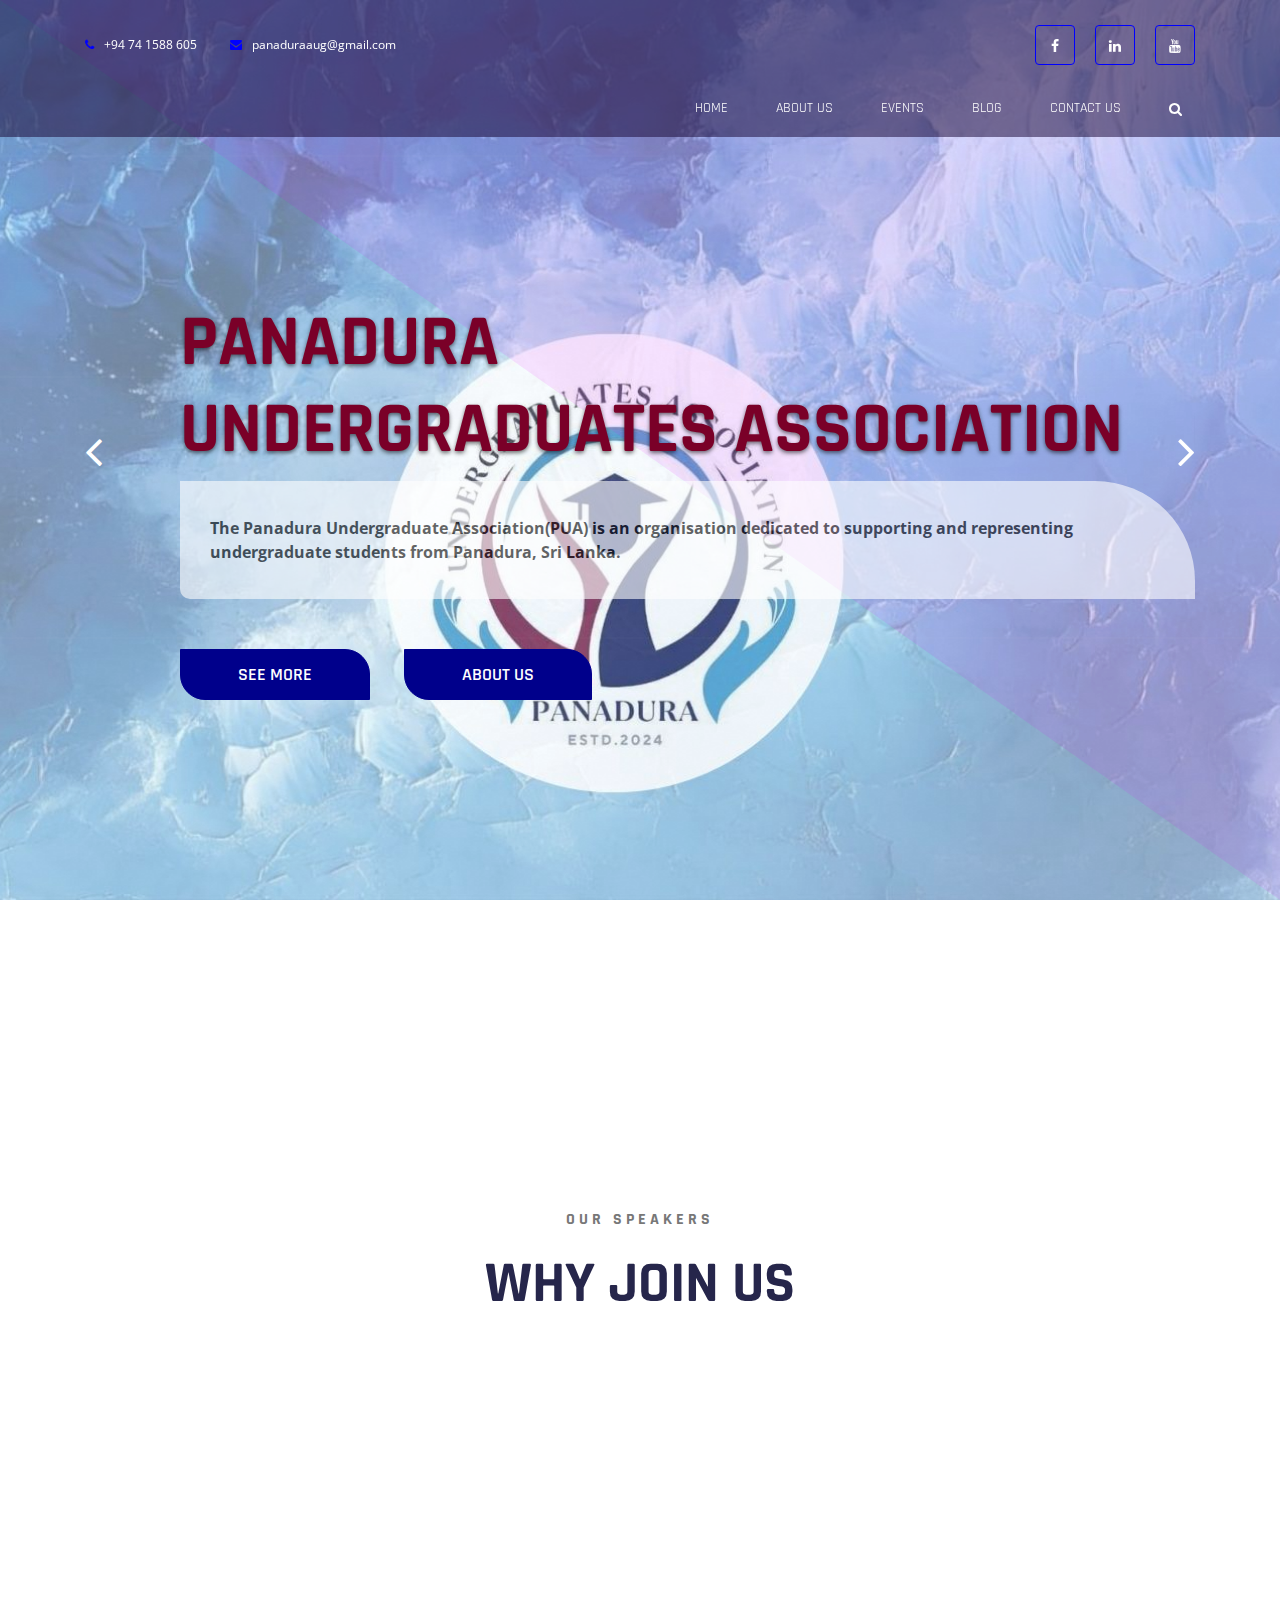
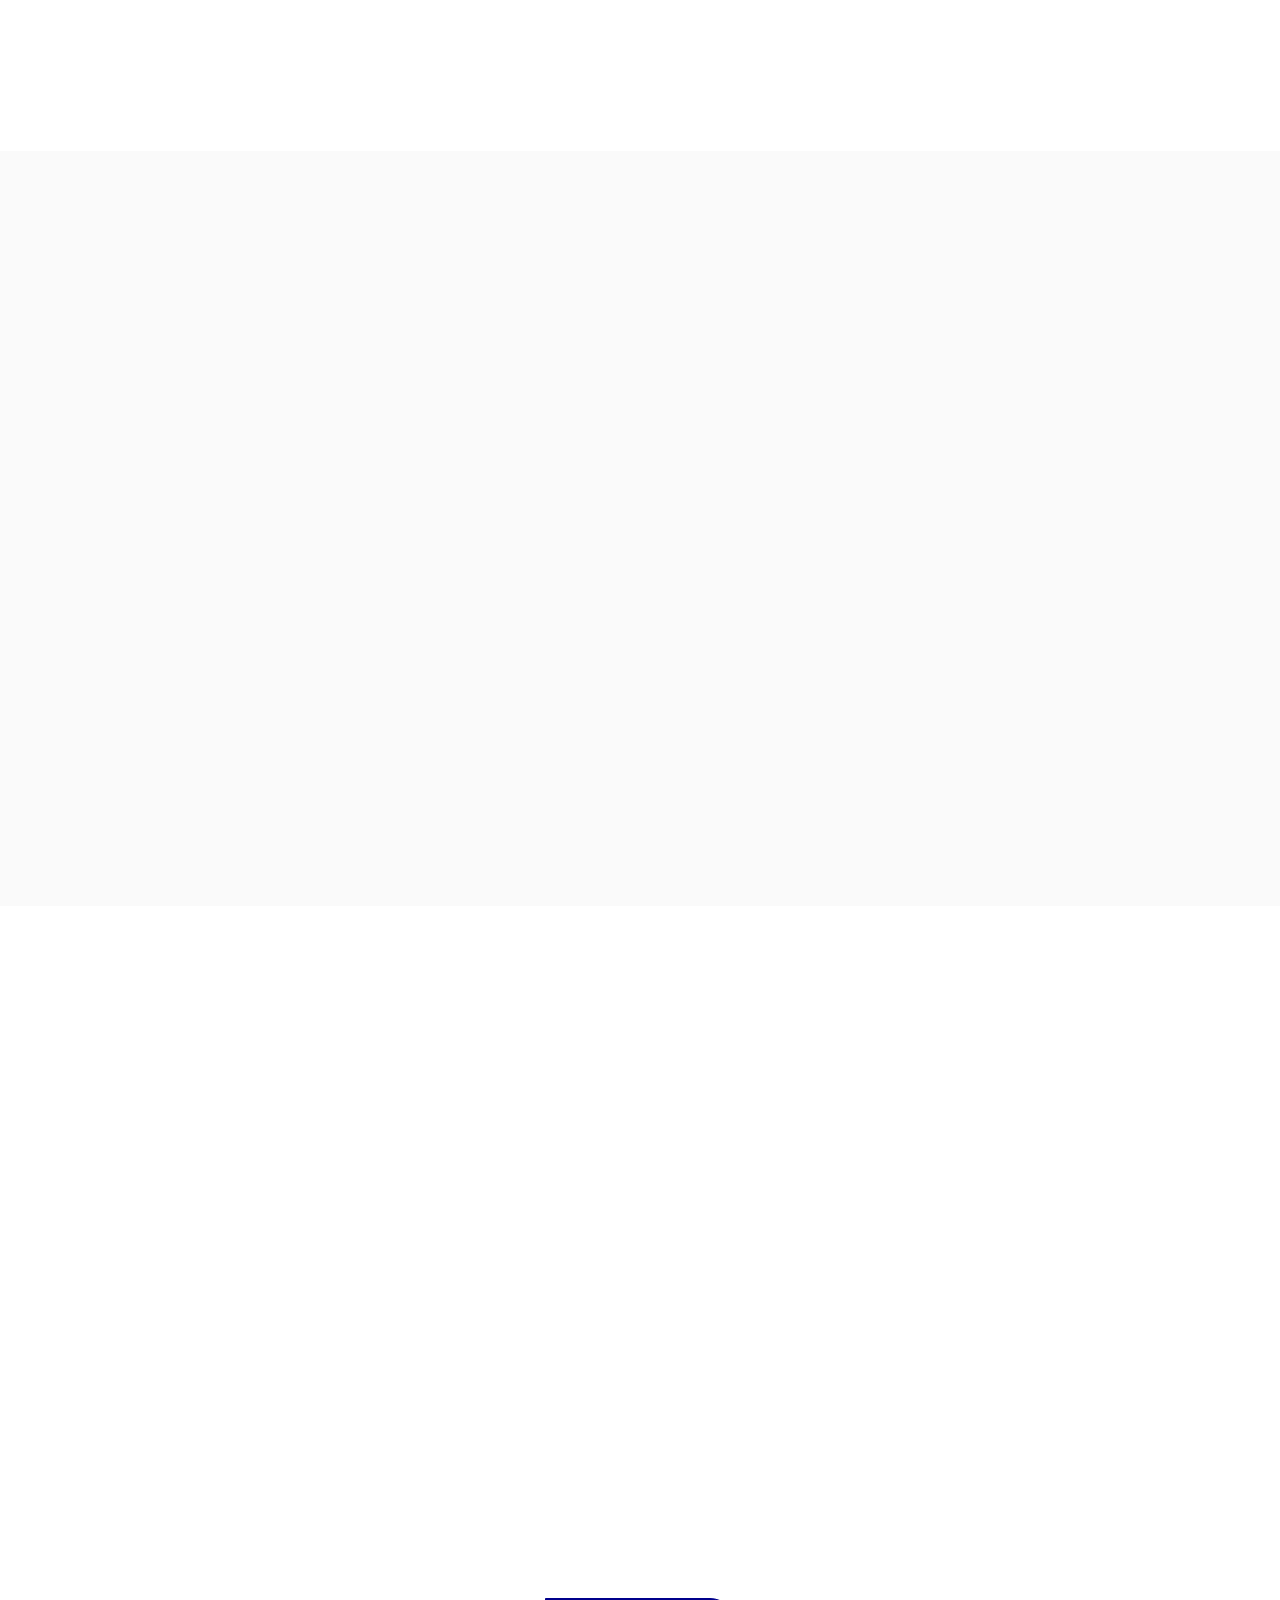
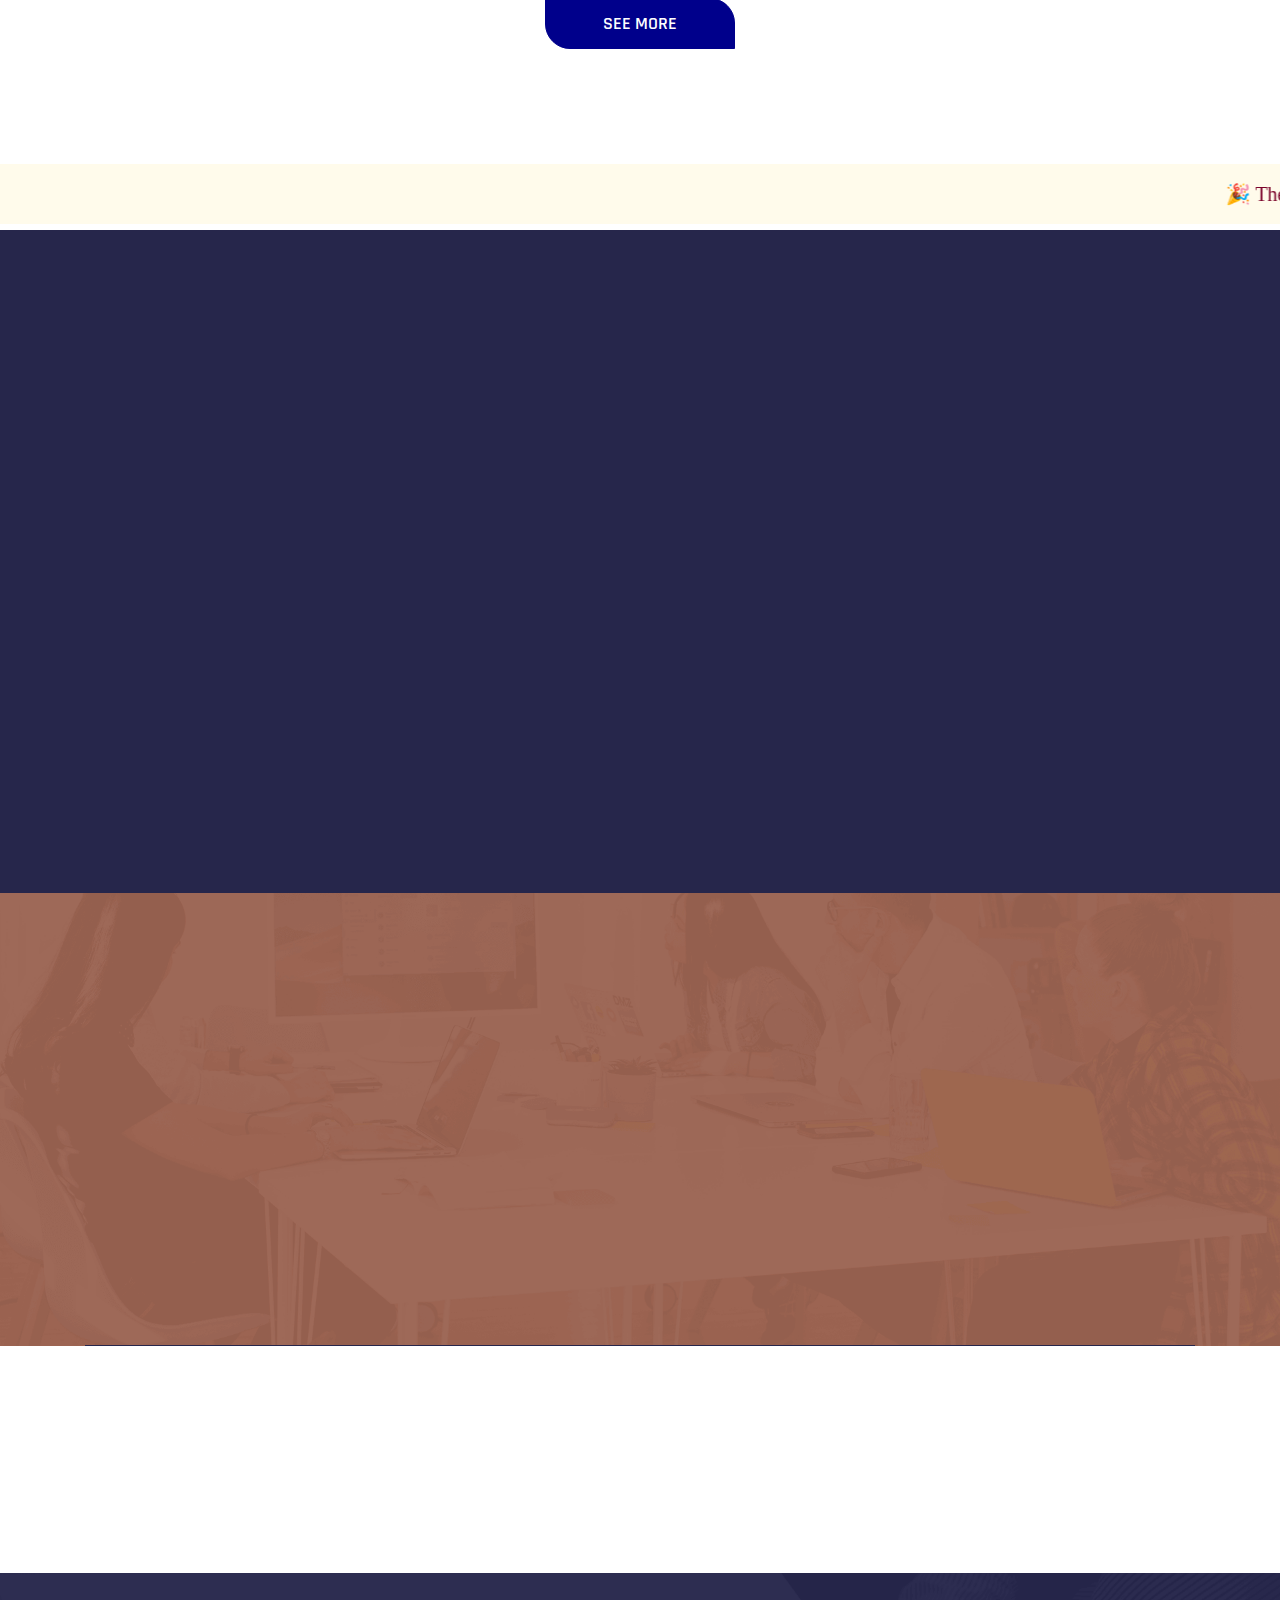
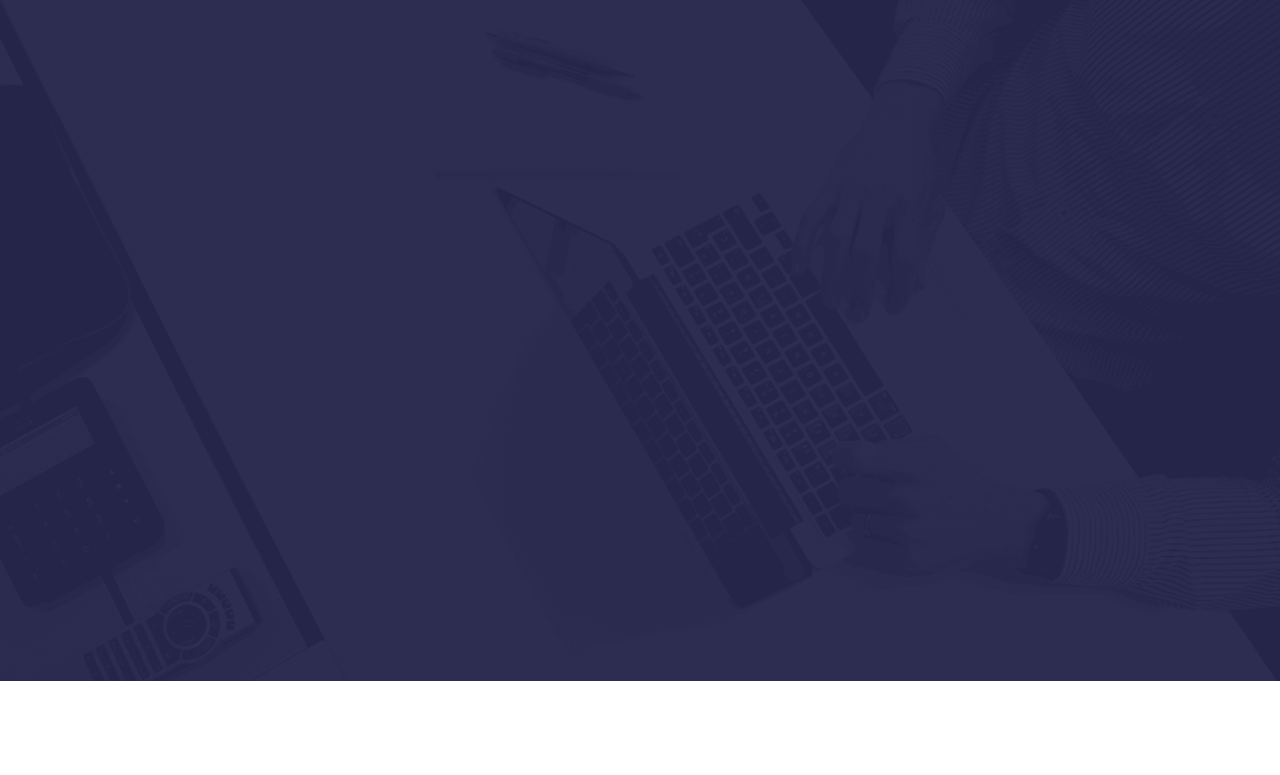
<file: index.html>
<!doctype html>
<html lang="en">

<head>
    <!--
    /   Multipurpose: Free Template by FreeHTML5.co
    /   Author: https://freehtml5.co
    /   Facebook: https://facebook.com/fh5co
    /   Twitter: https://twitter.com/fh5co
    -->
    <meta charset="UTF-8">
    <meta name="viewport" content="width=device-width, initial-scale=1">
    <meta http-equiv="X-UA-Compatible" content="IE=edge">
    <!-- Document title -->
    <title>Panadura_Undergraduate_Association</title>
    <!-- Stylesheets & Fonts -->
    <!-- Google Fonts -->
    <link href="https://fonts.googleapis.com/css?family=Open+Sans:400,400i,700,700i%7CRajdhani:400,600,700"
        rel="stylesheet">
    <!-- Plugins Stylesheets -->
    <link rel="stylesheet" href="assets/css/loader/loaders.css">
    <link rel="stylesheet" href="assets/css/font-awesome/font-awesome.css">
    <link rel="stylesheet" href="assets/css/bootstrap.css">
    <link rel="stylesheet" href="assets/css/aos/aos.css">
    <link rel="stylesheet" href="assets/css/swiper/swiper.css">
    <link rel="stylesheet" href="assets/css/lightgallery.min.css">
    <!-- Template Stylesheet -->
    <link rel="stylesheet" href="assets/css/style.css">
    <!-- Responsive Stylesheet -->
    <link rel="stylesheet" href="assets/css/responsive.css">
</head>

<body>
    <!-- Loader Start -->
    <div class="css-loader">
        <div class="loader-inner line-scale d-flex align-items-center justify-content-center"></div>
    </div>
    <!-- Loader End -->
    <!-- Header Start -->
    <header class="position-absolute w-100">
        <div class="container">
            <div class="top-header d-none d-sm-flex justify-content-between align-items-center">
                <div class="contact">
                    <a href="tel:+94741588605" class="tel"><i class="fa fa-phone" aria-hidden="true"></i>+94 74 1588 605</a>
                    <a href="panaduraaug@gmail.com"><i class="fa fa-envelope"
                            aria-hidden="true"></i>panaduraaug@gmail.com</a>
                </div>
                <nav class="d-flex aic">
                    <ul class="nav social d-none d-md-flex">
                        <li><a href="https://www.facebook.com/profile.php?id=61559569745739&mibextid=ZbWKwL" target="_blank"><i class="fa fa-facebook"></i></a></li>
                        <li><a href="https://www.linkedin.com/in/panadura-undergraduates-association-ba50bb334/" target="_blank"><i class="fa fa-linkedin"></i></a></li>
                        <li><a href="https://youtube.com/@ugapanadura?si=DLS1zWT8m85kqyrx" target="_blank"><i class="fa fa-youtube"></i></a></li>
                    </ul>
                </nav>
            </div>
            <nav class="navbar navbar-expand-md navbar-light">
                <a class="navbar-brand" href="index.html"></a>
                <div class="group d-flex align-items-center">
                    <button class="navbar-toggler" type="button" data-toggle="collapse"
                        data-target="#navbarSupportedContent" aria-controls="navbarSupportedContent"
                        aria-expanded="false" aria-label="Toggle navigation"><span
                            class="navbar-toggler-icon"></span></button>
                    
                </div>
                <a class="search-icon d-none d-md-block" href="#"><i class="fa fa-search"></i></a>
                <div class="collapse navbar-collapse justify-content-end" id="navbarSupportedContent">
                    <ul class="navbar-nav">
                        <li class="nav-item"><a class="nav-link" href="index.html">Home</a></li>
                        <li class="nav-item"><a class="nav-link" href="About.html">About Us</a></li>
                        <li class="nav-item"><a class="nav-link" href="events.html">Events</a></li>
                        <li class="nav-item"><a class="nav-link" href="events.html">Blog</a></li>
                        <li class="nav-item"><a class="nav-link" href="contact.html">Contact Us</a></li>
                    </ul>
                    <form class="bg-white search-form" method="get" id="searchform">
                        <div class="input-group">
                            <input class="field form-control" id="s" name="s" type="text" placeholder="Search">
                            <span class="input-group-btn">
                                <input class="submit btn btn-primary" id="searchsubmit" name="submit" type="submit"
                                    value="Search">
                            </span>
                        </div>
                    </form>
                </div>
            </nav>
        </div>
    </header>
    <!-- Header End -->
    <!-- Hero Start -->
    <section class="hero">
        <div class="container">
            <div class="row">
                <div class="col-12 offset-md-1 col-md-11">
                    <div class="swiper-container hero-slider">
                        <div class="swiper-wrapper">
                            <div class="swiper-slide slide-content d-flex align-items-center">
                                <div class="single-slide">
                                    <h1 data-aos="fade-right" data-aos-delay="200" style="color: #7A0028;">Panadura<br> Undergraduates Association
                                    </h1>
                                    <p data-aos="fade-right" data-aos-delay="600" style="background-color: white; opacity: 60%; color: black; font-weight: bold;">The Panadura Undergraduate Association(PUA) is an organisation dedicated to supporting and representing undergraduate students
                                        from Panadura, Sri Lanka.
                                    </p>
                                    <a data-aos="fade-right" data-aos-delay="900" href="#" class="btn btn-primary">See
                                        More</a>
                                    <a data-aos="fade-right" data-aos-delay="900" href="#" class="btn btn-primary">About Us
                                        </a>
                                </div>
                            </div>
                            <div class="swiper-slide slide-content d-flex align-items-center">
                                <div class="single-slide">
                                    <h1 data-aos="fade-right" data-aos-delay="200" style="color: #7A0028;">Creative<br> Community Engagement
                                    </h1>
                                    <p data-aos="fade-right" data-aos-delay="600" style="background-color: white; opacity: 60%; color: black; font-weight: bold;">Join us in our mission to make a difference! Panadura Undergraduate
                                        Association is dedicated to fostering a spirit of volunteerism and social
                                       responsibility.
                                    </p>
                                    <a data-aos="fade-right" data-aos-delay="900" href="#" class="btn btn-primary">See
                                        More</a>
                                    <a data-aos="fade-right" data-aos-delay="900" href="#" class="btn btn-primary">Contact Us</a>
                                </div>
                            </div>
                        </div>

                    </div>
                </div>
            </div>
            <!-- Add Control -->
            <span class="arr-left"><i class="fa fa-angle-left"></i></span>
            <span class="arr-right"><i class="fa fa-angle-right"></i></span>
        </div>
        <div class="texture"></div>
        <div class="diag-bg"></div>
    </section>
    <!-- Hero End -->
    <!-- Call To Action Start -->
    <section class="cta" data-aos="fade-up" data-aos-delay="0">
        <div class="container">
            <div class="cta-content d-xl-flex align-items-center justify-content-around text-center text-xl-left">
                <div class="content" data-aos="fade-right" data-aos-delay="200">
                    <h2>WELCOME TO PANADURA UNDERGRADUATES ASSOCIATION</h2>
                    <p style="padding-left: 20px;">We are thrilled to have you join us! Our associaton is committed to enriching<br> the academic and social experience of undergraduates in Panadura. </p>
                </div>
                <div class="subscribe-btn" data-aos="fade-left" data-aos-delay="400" data-aos-offset="0">
                    <a href="#" class="btn btn-primary">Join Newsletter</a>
                </div>
            </div>
        </div>
    </section>
    <!-- Call To Action End -->
    <!-- Services Start -->
    <section class="services">
        <div class="container">
            <div class="title text-center">
                <h6>Our Speakers</h6>
                <h1 class="title-blue">Why Join Us</h1>
            </div>
            <div class="container">
                <div class="row">
                    <div class="col-sm-6 col-lg-4">
                        <div class="media" data-aos="fade-up" data-aos-delay="200" data-aos-duration="400">
                            <img class="mr-4" src="assets/images/service1.png" alt="Web Development">
                            <div class="media-body">
                                <h5>Academic Support</h5>
                                Gain workshops, guidance and resources from experienced undergraduates.
                            </div>
                        </div>
                    </div>
                    <div class="col-sm-6 col-lg-4">
                        <div class="media" data-aos="fade-up" data-aos-delay="400" data-aos-duration="600">
                            <img class="mr-4" src="assets/images/service2.png" alt="Web Development">
                            <div class="media-body">
                                <h5>Career Development</h5>
                                Participation in events like career fair, workshop and talks help to enhance the skills
                            </div>
                        </div>
                    </div>
                    <div class="col-sm-6 col-lg-4">
                        <div class="media" data-aos="fade-up" data-aos-delay="600" data-aos-duration="800">
                            <img class="mr-4" src="assets/images/service3.png" alt="Web Development">
                            <div class="media-body">
                                <h5>Leadeship Experience</h5>
                                Provide oppurtunity to take leadership.
                            </div>
                        </div>
                    </div>
                    <div class="col-sm-6 col-lg-4">
                        <div class="media" data-aos="fade-up" data-aos-delay="200" data-aos-duration="400">
                            <img class="mr-4" src="assets/images/service4.png" alt="Web Development">
                            <div class="media-body">
                                <h5>Social Engagement</h5>
                                Can add new friends with different areas and different universities.
                            </div>
                        </div>
                    </div>
                    <div class="col-sm-6 col-lg-4">
                        <div class="media" data-aos="fade-up" data-aos-delay="400" data-aos-duration="600">
                            <img class="mr-4" src="assets/images/service1.png" alt="Web Development">
                            <div class="media-body">
                                <h5>Networking Oppurtunities</h5>
                                Connect with similar educational career goals
                            </div>
                        </div>
                    </div>
                    <div class="col-sm-6 col-lg-4">
                        <div class="media" data-aos="fade-up" data-aos-delay="600" data-aos-duration="800">
                            <img class="mr-4" src="assets/images/service5.png" alt="Web Development">
                            <div class="media-body">
                                <h5>Community Services</h5>
                                Voluntineering, Charity events and other initiatives.
                            </div>
                        </div>
                    </div>
                </div>
            </div>
        </div>
    </section>
    <!-- Services End -->
    <!-- Featured Start -->
    <section class="featured">
        <div class="container">
            <div class="row">
                <div class="col-md-6" data-aos="fade-right" data-aos-delay="400" data-aos-duration="800">
                    <div class="title">
                        <h6 class="title-primary">About Us</h6>
                        <h1 class="title-blue">VISION PANADURA UNDERGRADUATES ASSOCIATION</h1>
                    </div>
                    <p>"To be the cornerstone of student life in the Panadura area,fostering a community where
                        undergraduates thrive acaddemically, socially and professionally."</p>
                    <div class="media-element d-flex justify-content-between">
                        <div class="media">
                            <i class="fa fa-magic mr-4"></i>
                            <div class="media-body">
                                <h5>More about us</h5>
                                Events
                            </div>
                        </div>
                        <div class="media">
                            <i class="fa fa-magic mr-4"></i>
                            <div class="media-body">
                                <h5>More about us</h5>
                                Blogs
                            </div>
                        </div>
                    </div>
                    <a href="#" class="btn btn-primary">See More</a>
                </div>
                <div class="col-md-6" data-aos="fade-left" data-aos-delay="400" data-aos-duration="800">
                    <div class="featured-img">
                        <img class="featured-big" src="assets/images/v1.png" alt="Featured 1">
                        <img class="featured-small" src="assets/images/v2.jpg" alt="Featured 2">
                    </div>
                </div>
            </div>
        </div>
    </section>
    <!-- Featured End -->
    <!-- Recent Posts Start -->
    <section class="recent-posts">
        <div class="container">
            <div class="row">
                <div class="col-lg-6">
                    <div class="single-rpost d-sm-flex align-items-center" data-aos="fade-right"
                        data-aos-duration="800">
                        <div class="post-content text-sm-right">
                            <time datetime="2019-04-06T13:53">15 Oct, 2023</time>
                            <h3><a href="#">Phase 01: A scholar's journey<br> WP/KL/Ilma Muslim Vidyalaya</a></h3>
                            <p><a href="#">Learn More</a></p>
                            <a class="post-btn" href="#"><i class="fa fa-arrow-right"></i></a>
                        </div>
                        <div class="post-thumb">
                            <img class="img-fluid" src="assets/images/blog1.jpg" alt="Post 1">
                        </div>
                    </div>
                </div>
                <div class="col-lg-6">
                    <div class="single-rpost d-sm-flex align-items-center" data-aos="fade-left" data-aos-duration="800">
                        <div class="post-thumb">
                            <img class="img-fluid" src="assets/images/blog2.jpg" alt="Post 1">
                        </div>
                        <div class="post-content">
                            <time datetime="2019-04-06T13:53">15 Oct, 2023</time>
                            <h3><a href="#">After A/L Guidance Programme In Zoom Platform</a></h3>
                            <p><a href="#">Learn More</a></p>
                            <a class="post-btn" href="#"><i class="fa fa-arrow-right"></i></a>
                        </div>
                    </div>
                </div>
                <div class="col-lg-6">
                    <div class="single-rpost d-sm-flex align-items-center" data-aos="fade-right" data-aos-delay="200"
                        data-aos-duration="800">
                        <div class="post-content text-sm-right">
                            <time datetime="2019-04-06T13:53">15 Sep, 2024</time>
                            <h3><a href="#">Examination Guidance Programme For before O/L students</a></h3>
                            <p><a href="#">Learn More</a></p>
                            <a class="post-btn" href="#"><i class="fa fa-arrow-right"></i></a>
                        </div>
                        <div class="post-thumb">
                            <img class="img-fluid" src="assets/images/blog3.jpg" alt="Post 1">
                        </div>
                    </div>
                </div>
                <div class="col-lg-6">
                    <div class="single-rpost d-sm-flex align-items-center" data-aos="fade-left" data-aos-delay="200"
                        data-aos-duration="800">
                        <div class="post-thumb">
                            <img class="img-fluid" src="assets/images/blog4.jpg" alt="Post 1">
                        </div>
                        <div class="post-content">
                            <time datetime="2019-04-06T13:53">01 Oct, 2024</time>
                            <h3><a href="#">Conquista: Awarding Ceremony</a></h3>
                            <p><a href="#">Learn More</a></p>
                            <a class="post-btn" href="#"><i class="fa fa-arrow-right"></i></a>
                        </div>
                    </div>
                </div>
            </div>
            <div class="text-center">
                <a href="#" class="btn btn-primary">See More</a>
            </div>
        </div>
    </section>
    <!-- Recent Posts End -->
		<marquee style="font-family: 'Dancing Script', cursive; font-size: 20px; color:#7A0028; background-color: #fffbeb; margin-top: 15px; padding: 15px;">
			🎉 The "Conquista" Awarding Ceremony - Join Us as We Celebrate Excellence! 🌟 Recognizing the Achievements of Panadura's Brightest Undergraduates! 🌟
		</marquee>
		<br>
    <!-- Trust Start -->
    <section class="trust">
        <div class="container">
            <div class="row">
                <div class="offset-xl-1 col-xl-6" data-aos="fade-right" data-aos-delay="200" data-aos-duration="800">
                    <div class="title">
                        <h6 class="title-primary">About Us</h6>
                        <h1>Mission</h1>
                    </div>
                    <p>"Our mission is to provide a platform for Panadura area Undergraduates to connect , grow 
                        and succeed through advocacy, support services, and collaborative initiatives that enrich
                         their educational journey and contribute positively to the local community"
                    </p>
                    <h5>Key features</h5>
                    <ul class="list-unstyled">
                        <li>Leadership</li>
                        <li>Community Engagement</li>
                        <li>Academic Support</li>
                        <li>Networking with people</li>
                    </ul>
                </div>
                <div class="col-xl-5 gallery">
                    <div class="row no-gutters h-100" id="lightgallery">
                        <a href="https://lorempixel.com/600/400/" class="w-50 h-100 gal-img" data-aos="fade-up"
                            data-aos-delay="200" data-aos-duration="400">
                            <img class="img-fluid" src="assets/images/m1.png" alt="Gallery Image">
                            <i class="fa fa-caret-right"></i>
                        </a>
                        <a href="https://lorempixel.com/600/400/" class="w-50 h-50 gal-img" data-aos="fade-up"
                            data-aos-delay="400" data-aos-duration="600">
                            <img class="img-fluid" src="assets/images/m2.jpeg" alt="Gallery Image">
                            <i class="fa fa-caret-right"></i>
                        </a>
                        <a href="https://lorempixel.com/600/400/" class="w-50 h-50 gal-img gal-img3" data-aos="fade-up"
                            data-aos-delay="0" data-aos-duration="600">
                            <img class="img-fluid" src="assets/images/m2.jpg" alt="Gallery Image">
                            <i class="fa fa-caret-right"></i>
                        </a>
                    </div>
            </div>
        </div>
    </section>
    <!-- Trust End -->
    
    <!-- Testimonial and Clients Start -->
    <section class="testimonial-and-clients">
        <div class="container">
            <div class="testimonials">
                <div class="swiper-container test-slider">
                    <div class="swiper-wrapper">
                        <div class="swiper-slide text-center">
                            <div class="row">
                                <div class="offset-lg-1 col-lg-10">
                                    <div class="test-img" data-aos="fade-up" data-aos-delay="0" data-aos-offset="0"><img
                                            src="assets/images/abdullah.png" alt="Testimonial 1"></div>
                                    <h5 data-aos="fade-up" data-aos-delay="200" data-aos-duration="600"
                                        data-aos-offset="0">Abdullah</h5>
                                    <span data-aos="fade-up" data-aos-delay="400" data-aos-duration="600"
                                        data-aos-offset="0">President
                                        </span>
                                    <p data-aos="fade-up" data-aos-delay="600" data-aos-duration="600"
                                        data-aos-offset="0">As president its prvilege to lead the Panadura Undergraduates Association where we unite to support each other and grow each other</p>
                                </div>
                            </div>
                        </div>
                        <div class="swiper-slide text-center">
                            <div class="row">
                                <div class="offset-lg-1 col-lg-10">
                                    <div class="test-img" data-aos="fade-up" data-aos-delay="0" data-aos-offset="0"><img
                                            src="assets/images/ZainNouf.png" alt="Testimonial 1"></div>
                                    <h5 data-aos="fade-up" data-aos-delay="200" data-aos-duration="600"
                                        data-aos-offset="0">Zain Nouf</h5>
                                    <span data-aos="fade-up" data-aos-delay="400" data-aos-duration="600"
                                        data-aos-offset="0">Vice President
                                        </span>
                                    <p data-aos="fade-up" data-aos-delay="600" data-aos-duration="600"
                                        data-aos-offset="0">As Vice President, I encourage you to get involved in our upcoming events and activities</p>
                                </div>
                            </div>
                        </div>
                        <div class="swiper-slide text-center">
                            <div class="row">
                                <div class="offset-lg-1 col-lg-10">
                                    <div class="test-img" data-aos="fade-up" data-aos-delay="0" data-aos-offset="0"><img
                                            src="assets/images/Faizan.png" alt="Testimonial 1"></div>
                                    <h5 data-aos="fade-up" data-aos-delay="200" data-aos-duration="600"
                                        data-aos-offset="0">Faizan</h5>
                                    <span data-aos="fade-up" data-aos-delay="400" data-aos-duration="600"
                                        data-aos-offset="0">Secretary
                                        </span>
                                    <p data-aos="fade-up" data-aos-delay="600" data-aos-duration="600"
                                        data-aos-offset="0">As Secretary, Im here to keep everyone connected and informed</p>
                                </div>
                            </div>
                        </div>
						<div class="swiper-slide text-center">
                            <div class="row">
                                <div class="offset-lg-1 col-lg-10">
                                    <div class="test-img" data-aos="fade-up" data-aos-delay="0" data-aos-offset="0"><img
                                            src="assets/images/Aakif.png" alt="Testimonial 1"></div>
                                    <h5 data-aos="fade-up" data-aos-delay="200" data-aos-duration="600"
                                        data-aos-offset="0">Aakif</h5>
                                    <span data-aos="fade-up" data-aos-delay="400" data-aos-duration="600"
                                        data-aos-offset="0">Treasurer
                                        </span>
                                    <p data-aos="fade-up" data-aos-delay="600" data-aos-duration="600"
                                        data-aos-offset="0">As treasurer, my goal is to ensure financial transparency and accountability, supporting our initiatives and creating opportunities for every undergraduate to thrive. Together, we can build a strong foundation for our community</p>
                                </div>
                            </div>
                        </div>
                    </div>
                </div>
            </div>
        </div>
    </section>
    <!-- Testimonial and Clients End -->
    <!-- Call To Action 2 Start -->
    <section class="cta cta2" data-aos="fade-up" data-aos-delay="0">
        <div class="container">
            <div class="cta-content d-xl-flex align-items-center justify-content-around text-center text-xl-left">
                <div class="content" data-aos="fade-right" data-aos-delay="200">
                    <h2 style="padding-left: 20px;">FOR CREATING A SMART YOUNG GROUP OF UNDERGRADUATES</h2>
                    <p style="padding-left: 30px;">Engage with different universities and different peoples</p>
                </div>
                <div class="subscribe-btn" data-aos="fade-left" data-aos-delay="400" data-aos-offset="0">
                    <a href="#" class="btn btn-primary">Join Newsletter</a>
                </div>
            </div>
        </div>
    </section>
    <!-- Call To Action 2 End -->
    <!-- Footer Start -->
    <footer>
        <!-- Widgets Start -->
        <div class="footer-widgets">
            <div class="container">
                <div class="row">
                    <div class="col-md-6 col-xl-3">
                        <div class="single-widget contact-widget" data-aos="fade-up" data-aos-delay="0">
                            <h6 class="widget-tiltle">&nbsp;</h6>
                            <p>By subscribing to our mailing list you will always be update with the latest news from
                                us.
                            </p>
                            <div class="media">
                                
                            </div>
                            <div class="media">
                                <i class="fa fa-envelope-o"></i>
                                <div class="media-body ml-3">
                                    <h6>Have any questions?</h6>
                                    <a href="panaduraaug@gmail.com">panaduraaug@gmail.com</a>
                                </div>
                            </div>
                            <div class="media">
                                <i class="fa fa-phone"></i>
                                <div class="media-body ml-3">
                                    <h6>Call us & Hire us</h6>
                                    <a href="tel:+94 74 1588 605"> +74 1588 605</a>
                                </div>
                            </div>
                            <div class="media">
                                <i class="fa fa-fax"></i>
                                <div class="media-body ml-3">
                                    <h6>Fax</h6>
                                    <a href="fax:+94 74 1588 605">+74 1588 605</a>
                                </div>
                            </div>
                        </div>
                    </div>
                    <div class="col-md-6 col-xl-3">
                        <div class="single-widget twitter-widget" data-aos="fade-up" data-aos-delay="200">
                            <h6 class="widget-tiltle">Fresh Tweets</h6>
                            <div class="media">
                                <i class="fa fa-twitter"></i>
                                <div class="media-body ml-3">
                                    <h6><a href="#">@Abdullah,</a> Conquista Awarding Ceremony</h6>
                                    <span>10 Mins Ago</span>
                                </div>
                            </div>
                            <div class="media">
                                <i class="fa fa-twitter"></i>
                                <div class="media-body ml-3">
                                    <h6><a href="#">@Ramza,</a> Congratualtions!</h6>
                                    <span>20 Mins Ago</span>
                                </div>
                            </div>
                            <div class="media">
                                <i class="fa fa-twitter"></i>
                                <div class="media-body ml-3">
                                    <h6><a href="#">@Faizan,</a> Biggest event in PUA</h6>
                                    <span>10 Mins Ago</span>
                                </div>
                            </div>
                            <div class="media">
                                <i class="fa fa-twitter"></i>
                                <div class="media-body ml-3">
                                    <h6><a href="#">@Aakif,</a> Awesome!</h6>
                                    <span>15 Mins Ago</span>
                                </div>
                            </div>
                        </div>
                    </div>
                    <div class="col-md-6 col-xl-3">
                        <div class="single-widget recent-post-widget" data-aos="fade-up" data-aos-delay="400">
                            <h6 class="widget-tiltle">Latest Updates</h6>
                            <div class="media">
                                <a class="rcnt-img" href="#"><img src="assets/images/rcnt-post1.png"
                                        alt="Recent Post"></a>
                                <div class="media-body ml-3">
                                    <h6><a href="#">Seminar</a></h6>
                                    <p><i class="fa fa-user"></i>Abdullah <i class="fa fa-eye"></i> 202 Views</p>
                                </div>
                            </div>
                            <div class="media">
                                <a class="rcnt-img" href="#"><img src="assets/images/rcnt-post2.png"
                                        alt="Recent Post"></a>
                                <div class="media-body ml-3">
                                    <h6><a href="#">Webinar</a></h6>
                                    <p><i class="fa fa-user"></i>Zain Nouf <i class="fa fa-eye"></i> 20 Views</p>
                                </div>
                            </div>
                            <div class="media">
                                <a class="rcnt-img" href="#"><img src="assets/images/rcnt-post3.png"
                                        alt="Recent Post"></a>
                                <div class="media-body ml-3">
                                    <h6><a href="#">Workshops</a></h6>
                                    <p><i class="fa fa-user"></i>Ramza <i class="fa fa-eye"></i> 74 Views</p>
                                </div>
                            </div>
                            <div class="media">
                                <a class="rcnt-img" href="#"><img src="assets/images/rcnt-post4.png"
                                        alt="Recent Post"></a>
                                <div class="media-body ml-3">
                                    <h6><a href="#">Conquista</a></h6>
                                    <p><i class="fa fa-user"></i>Aakif <i class="fa fa-eye"></i> 118 Views</p>
                                </div>
                            </div>
                        </div>
                    </div>
                    <div class="col-md-6 col-xl-3">
                        <div class="single-widget tags-widget" data-aos="fade-up" data-aos-delay="800">
                            <h6 class="widget-tiltle">Popular Tags</h6>
                            <a href="#">Amazing</a>
                            <a href="#">Leadership</a>
                            <a href="#">Networking</a>
                            <a href="#">Webinar</a>
                            <a href="#">Seminars</a>
                            <a href="#">Workshops</a>
                        </div>
                        <div class="single-widget subscribe-widget" data-aos="fade-up" data-aos-delay="800">
                            <h6 class="widget-tiltle">Subscribe us</h6>
                            <p>Sign up for our mailing list to get latest updates</p>
                            <form class="" method="get">
                                <div class="input-group">
                                    <input class="field form-control" name="subscribe" type="email"
                                        placeholder="Email Address">
                                    <span class="input-group-btn">
                                        <button type="submit" name="submit-mail"><i class="fa fa-check"></i></button>
                                    </span>
                                </div>
                            </form>
                            <p>We respect your privacy</p>
                            <ul class="nav social-nav">
                                <li><a href="https://www.facebook.com/profile.php?id=61559569745739&mibextid=ZbWKwL" target="_blank"><i class="fa fa-facebook"></i></a></li>
                                <li><a href="index.html"><i class="fa fa-google-plus"></i></a></li>
                                <li><a href="https://www.linkedin.com/in/panadura-undergraduates-association-ba50bb334/" target="_blank"><i class="fa fa-linkedin"></i></a></li>
								<li><a href="https://youtube.com/@ugapanadura?si=DLS1zWT8m85kqyrx" target="_blank"><i class="fa fa-youtube"></i></a></li>
                            </ul>
                        </div>
                    </div>
                </div>
            </div>
        </div>
        <!-- Widgets End -->
        <!-- Foot Note Start -->
        <div class="foot-note">
            <div class="container">
                <div
                    class="footer-content text-center text-lg-left d-lg-flex justify-content-between align-items-center">
                    <p class="mb-0" data-aos="fade-right" data-aos-offset="0">&copy; 2024 All Rights Reserved. Design by <a href="#" target="_blank" class="fh5-link">Panadura_Undergraduate_Association</a>.</p>
                    <p class="mb-0" data-aos="fade-left" data-aos-offset="0"><a href="#">Terms Of Use</a><a
                            href="#">Privacy & Security
                            Statement</a></p>
                </div>
            </div>
        </div>
        <!-- Foot Note End -->
    </footer>
    <!-- Footer Endt -->
    <!--jQuery-->
    <script src="assets/js/jquery-3.3.1.js"></script>
    <!--Plugins-->
    <script src="assets/js/bootstrap.bundle.js"></script>
    <script src="assets/js/loaders.css.js"></script>
    <script src="assets/js/aos.js"></script>
    <script src="assets/js/swiper.min.js"></script>
    <script src="assets/js/lightgallery-all.min.js"></script>
    <!--Template Script-->
    <script src="assets/js/main.js"></script>
</body>

</html>
</file>
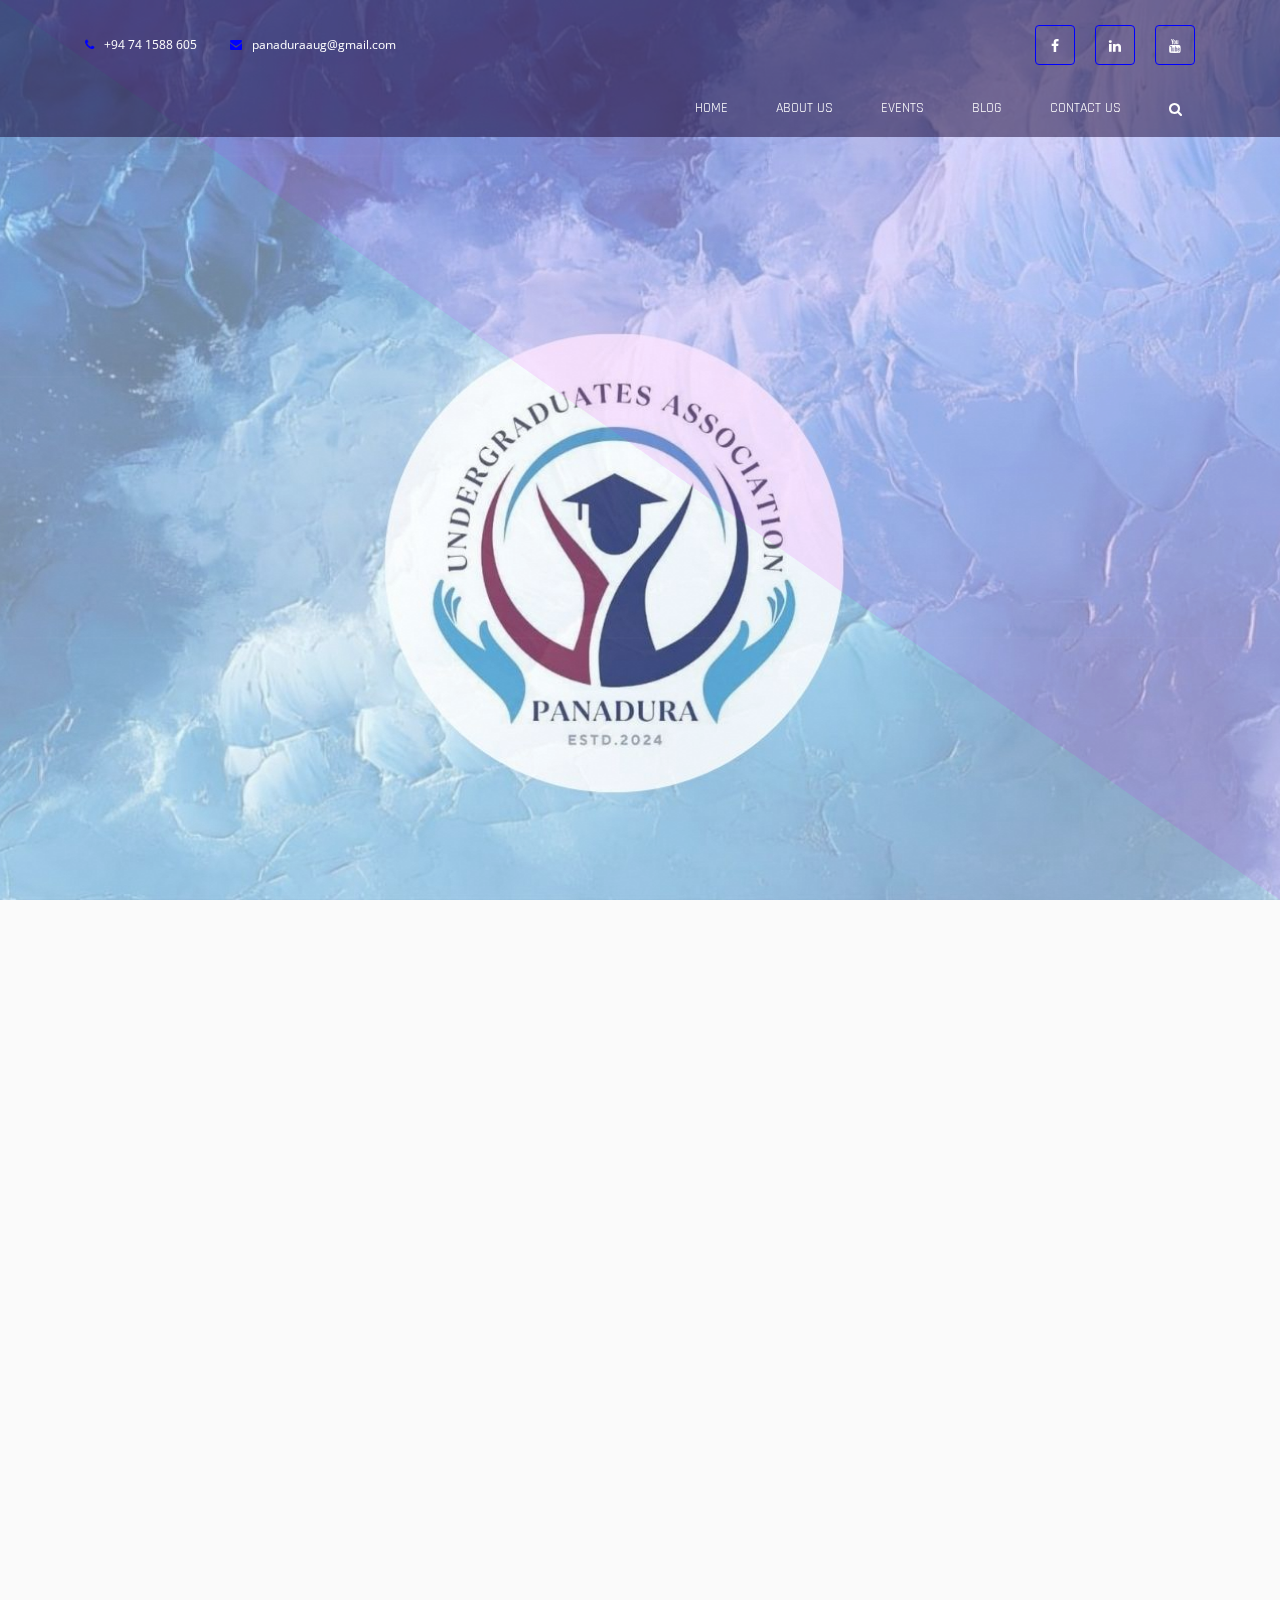
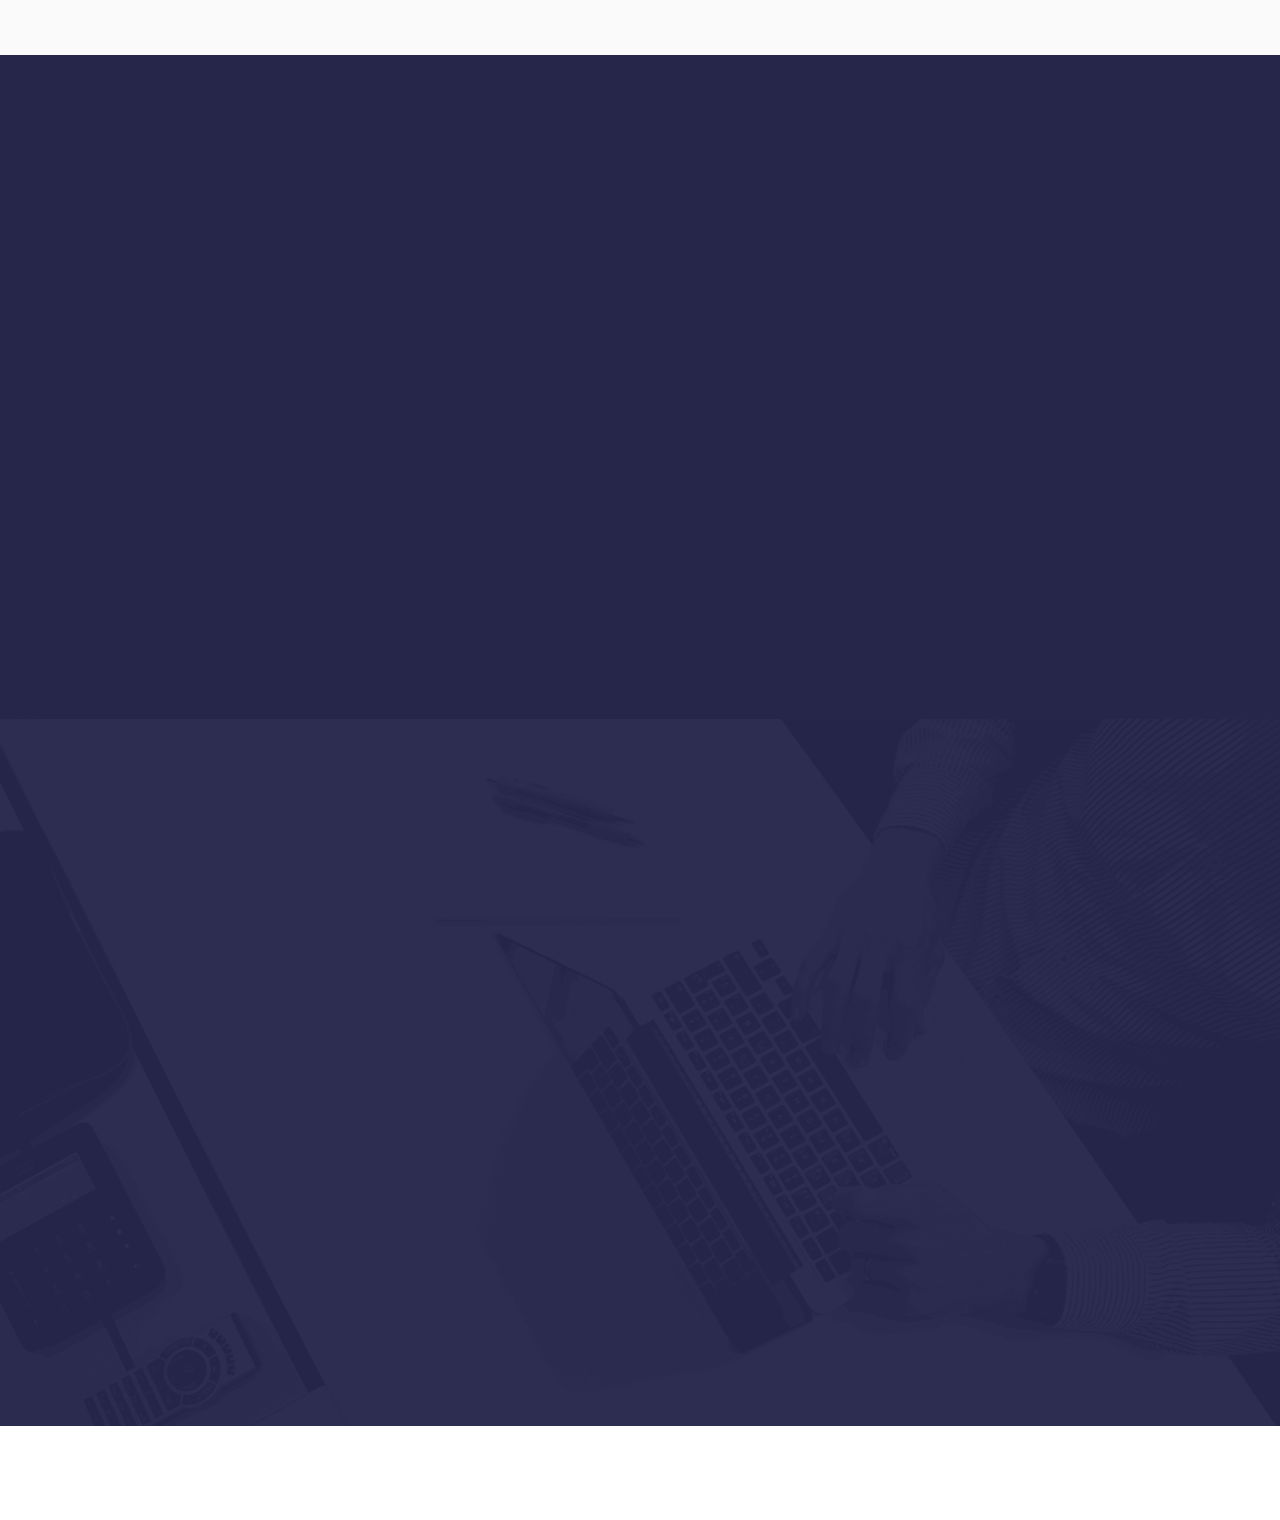
<file: About.html>
<!doctype html>
<html lang="en">

<head>
    <!--
    /   Multipurpose: Free Template by FreeHTML5.co
    /   Author: https://freehtml5.co
    /   Facebook: https://facebook.com/fh5co
    /   Twitter: https://twitter.com/fh5co
    -->
    <meta charset="UTF-8">
    <meta name="viewport" content="width=device-width, initial-scale=1">
    <meta http-equiv="X-UA-Compatible" content="IE=edge">
    <!-- Document title -->
    <title>Panadura_Undergraduate_Association</title>
    <!-- Stylesheets & Fonts -->
    <!-- Google Fonts -->
    <link href="https://fonts.googleapis.com/css?family=Open+Sans:400,400i,700,700i%7CRajdhani:400,600,700"
        rel="stylesheet">
    <!-- Plugins Stylesheets -->
    <link rel="stylesheet" href="assets/css/loader/loaders.css">
    <link rel="stylesheet" href="assets/css/font-awesome/font-awesome.css">
    <link rel="stylesheet" href="assets/css/bootstrap.css">
    <link rel="stylesheet" href="assets/css/aos/aos.css">
    <link rel="stylesheet" href="assets/css/swiper/swiper.css">
    <link rel="stylesheet" href="assets/css/lightgallery.min.css">
    <!-- Template Stylesheet -->
    <link rel="stylesheet" href="assets/css/style.css">
    <!-- Responsive Stylesheet -->
    <link rel="stylesheet" href="assets/css/responsive.css">
</head>

<body>
    <!-- Loader Start -->
    <div class="css-loader">
        <div class="loader-inner line-scale d-flex align-items-center justify-content-center"></div>
    </div>
    <!-- Loader End -->
    <!-- Header Start -->
    <header class="position-absolute w-100">
        <div class="container">
            <div class="top-header d-none d-sm-flex justify-content-between align-items-center">
                <div class="contact">
                    <a href="tel:+94741588605" class="tel"><i class="fa fa-phone" aria-hidden="true"></i>+94 74 1588 605</a>
                    <a href="panaduraaug@gmail.com"><i class="fa fa-envelope"
                            aria-hidden="true"></i>panaduraaug@gmail.com</a>
                </div>
                <nav class="d-flex aic">
                    <ul class="nav social d-none d-md-flex">
                        <li><a href="https://www.facebook.com/profile.php?id=61559569745739&mibextid=ZbWKwL" target="_blank"><i class="fa fa-facebook"></i></a></li>
                        <li><a href="https://www.linkedin.com/in/panadura-undergraduates-association-ba50bb334/" target="_blank"><i class="fa fa-linkedin"></i></a></li>
                        <li><a href="https://youtube.com/@ugapanadura?si=DLS1zWT8m85kqyrx" target="_blank"><i class="fa fa-youtube"></i></a></li>
                    </ul>
                </nav>
            </div>
            <nav class="navbar navbar-expand-md navbar-light">
                <a class="navbar-brand" href="index.html"></a>
                <div class="group d-flex align-items-center">
                    <button class="navbar-toggler" type="button" data-toggle="collapse"
                        data-target="#navbarSupportedContent" aria-controls="navbarSupportedContent"
                        aria-expanded="false" aria-label="Toggle navigation"><span
                            class="navbar-toggler-icon"></span></button>
                    
                </div>
                <a class="search-icon d-none d-md-block" href="#"><i class="fa fa-search"></i></a>
                <div class="collapse navbar-collapse justify-content-end" id="navbarSupportedContent">
                    <ul class="navbar-nav">
                        <li class="nav-item"><a class="nav-link" href="index.html">Home</a></li>
                        <li class="nav-item"><a class="nav-link" href="About.html">About Us</a></li>
                        <li class="nav-item"><a class="nav-link" href="events.html">Events</a></li>
                        <li class="nav-item"><a class="nav-link" href="events.html">Blog</a></li>
                        <li class="nav-item"><a class="nav-link" href="contact.html">Contact Us</a></li>
                    </ul>
                    <form class="bg-white search-form" method="get" id="searchform">
                        <div class="input-group">
                            <input class="field form-control" id="s" name="s" type="text" placeholder="Search">
                            <span class="input-group-btn">
                                <input class="submit btn btn-primary" id="searchsubmit" name="submit" type="submit"
                                    value="Search">
                            </span>
                        </div>
                    </form>
                </div>
            </nav>
        </div>
    </header>
    <!-- Header End -->
    <!-- Hero Start -->
    <section class="hero">
        <div class="container">
            <div class="row">
                <div class="col-12 offset-md-1 col-md-11">
                    <div class="swiper-container hero-slider">
                        <div class="swiper-wrapper">
                           
                            <div class="swiper-slide slide-content d-flex align-items-center">
                                
                            </div>
                        </div>

                    </div>
                </div>
            </div>
           </div>
        <div class="texture"></div>
        <div class="diag-bg"></div>
    </section>
    <!-- Hero End -->
    
   <!-- Featured Start -->
   <section class="featured">
    <div class="container">
        <div class="row">
            <div class="col-md-6" data-aos="fade-right" data-aos-delay="400" data-aos-duration="800">
                <div class="title">
                    <h6 class="title-primary">About Us</h6>
                    <h1 class="title-blue">VISION PANADURA UNDERGRADUATES ASSOCIATION</h1>
                </div>
                <p>"To be the cornerstone of student life in the Panadura area,fostering a community where
                    undergraduates thrive acaddemically, socially and professionally."</p>
                <div class="media-element d-flex justify-content-between">
                    <div class="media">
                        <i class="fa fa-magic mr-4"></i>
                        <div class="media-body">
                            <h5>More about us</h5>
                            Events
                        </div>
                    </div>
                    <div class="media">
                        <i class="fa fa-magic mr-4"></i>
                        <div class="media-body">
                            <h5>More about us</h5>
                            Blogs
                        </div>
                    </div>
                </div>
                <a href="#" class="btn btn-primary">See More</a>
            </div>
            <div class="col-md-6" data-aos="fade-left" data-aos-delay="400" data-aos-duration="800">
                <div class="featured-img">
                    <img class="featured-big" src="assets/images/v1.png" alt="Featured 1">
                    <img class="featured-small" src="assets/images/v2.jpg" alt="Featured 2">
                </div>
            </div>
        </div>
    </div>
</section>
<!-- Featured End -->
 <!-- Trust Start -->
 <section class="trust">
    <div class="container">
        <div class="row">
            <div class="offset-xl-1 col-xl-6" data-aos="fade-right" data-aos-delay="200" data-aos-duration="800">
                <div class="title">
                    <h6 class="title-primary">About Us</h6>
                    <h1>Mission</h1>
                </div>
                <p>"Our mission is to provide a platform for Panadura area Undergraduates to connect , grow 
                    and succeed through advocacy, support services, and collaborative initiatives that enrich
                     their educational journey and contribute positively to the local community"
                </p>
                <h5>Key features</h5>
                <ul class="list-unstyled">
                    <li>Leadership</li>
                    <li>Community Engagement</li>
                    <li>Academic Support</li>
                    <li>Networking with people</li>
                </ul>
            </div>
            <div class="col-xl-5 gallery">
                <div class="row no-gutters h-100" id="lightgallery">
                    <a href="https://lorempixel.com/600/400/" class="w-50 h-100 gal-img" data-aos="fade-up"
                        data-aos-delay="200" data-aos-duration="400">
                        <img class="img-fluid" src="assets/images/m1.png" alt="Gallery Image">
                        <i class="fa fa-caret-right"></i>
                    </a>
                    <a href="https://lorempixel.com/600/400/" class="w-50 h-50 gal-img" data-aos="fade-up"
                        data-aos-delay="400" data-aos-duration="600">
                        <img class="img-fluid" src="assets/images/m2.jpeg" alt="Gallery Image">
                        <i class="fa fa-caret-right"></i>
                    </a>
                    <a href="https://lorempixel.com/600/400/" class="w-50 h-50 gal-img gal-img3" data-aos="fade-up"
                        data-aos-delay="0" data-aos-duration="600">
                        <img class="img-fluid" src="assets/images/m2.jpg" alt="Gallery Image">
                        <i class="fa fa-caret-right"></i>
                    </a>
                </div>
        </div>
    </div>
</section>
<!-- Trust End -->
   
    <!-- Footer Start -->
    <footer>
        <!-- Widgets Start -->
        <div class="footer-widgets">
            <div class="container">
                <div class="row">
                    <div class="col-md-6 col-xl-3">
                        <div class="single-widget contact-widget" data-aos="fade-up" data-aos-delay="0">
                            <h6 class="widget-tiltle">&nbsp;</h6>
                            <p>By subscribing to our mailing list you will always be update with the latest news from
                                us.
                            </p>
                            <div class="media">
                                
                            </div>
                            <div class="media">
                                <i class="fa fa-envelope-o"></i>
                                <div class="media-body ml-3">
                                    <h6>Have any questions?</h6>
                                    <a href="panaduraaug@gmail.com">panaduraaug@gmail.com</a>
                                </div>
                            </div>
                            <div class="media">
                                <i class="fa fa-phone"></i>
                                <div class="media-body ml-3">
                                    <h6>Call us & Hire us</h6>
                                    <a href="tel:++94 74 1588 605"> +74 1588 605</a>
                                </div>
                            </div>
                            <div class="media">
                                <i class="fa fa-fax"></i>
                                <div class="media-body ml-3">
                                    <h6>Fax</h6>
                                    <a href="fax:"+94 74 1588 605">+74 1588 605</a>
                                </div>
                            </div>
                        </div>
                    </div>
                    <div class="col-md-6 col-xl-3">
                        <div class="single-widget twitter-widget" data-aos="fade-up" data-aos-delay="200">
                            <h6 class="widget-tiltle">Fresh Tweets</h6>
                            <div class="media">
                                <i class="fa fa-twitter"></i>
                                <div class="media-body ml-3">
                                    <h6><a href="#">@Abdullah,</a> Conquista Awarding Ceremony</h6>
                                    <span>10 Mins Ago</span>
                                </div>
                            </div>
                            <div class="media">
                                <i class="fa fa-twitter"></i>
                                <div class="media-body ml-3">
                                    <h6><a href="#">@Ramza,</a> Congratualtions!</h6>
                                    <span>20 Mins Ago</span>
                                </div>
                            </div>
                            <div class="media">
                                <i class="fa fa-twitter"></i>
                                <div class="media-body ml-3">
                                    <h6><a href="#">@Faizan,</a> Biggest event in PUA</h6>
                                    <span>10 Mins Ago</span>
                                </div>
                            </div>
                            <div class="media">
                                <i class="fa fa-twitter"></i>
                                <div class="media-body ml-3">
                                    <h6><a href="#">@Aakif,</a> Awesome!</h6>
                                    <span>15 Mins Ago</span>
                                </div>
                            </div>
                        </div>
                    </div>
                    <div class="col-md-6 col-xl-3">
                        <div class="single-widget recent-post-widget" data-aos="fade-up" data-aos-delay="400">
                            <h6 class="widget-tiltle">Latest Updates</h6>
                            <div class="media">
                                <a class="rcnt-img" href="#"><img src="assets/images/rcnt-post1.png"
                                        alt="Recent Post"></a>
                                <div class="media-body ml-3">
                                    <h6><a href="#">Seminar</a></h6>
                                    <p><i class="fa fa-user"></i>Abdullah <i class="fa fa-eye"></i> 202 Views</p>
                                </div>
                            </div>
                            <div class="media">
                                <a class="rcnt-img" href="#"><img src="assets/images/rcnt-post2.png"
                                        alt="Recent Post"></a>
                                <div class="media-body ml-3">
                                    <h6><a href="#">Webinar</a></h6>
                                    <p><i class="fa fa-user"></i>Zain Nouf <i class="fa fa-eye"></i> 20 Views</p>
                                </div>
                            </div>
                            <div class="media">
                                <a class="rcnt-img" href="#"><img src="assets/images/rcnt-post3.png"
                                        alt="Recent Post"></a>
                                <div class="media-body ml-3">
                                    <h6><a href="#">Workshops</a></h6>
                                    <p><i class="fa fa-user"></i>Ramza <i class="fa fa-eye"></i> 74 Views</p>
                                </div>
                            </div>
                            <div class="media">
                                <a class="rcnt-img" href="#"><img src="assets/images/rcnt-post4.png"
                                        alt="Recent Post"></a>
                                <div class="media-body ml-3">
                                    <h6><a href="#">Conquista</a></h6>
                                    <p><i class="fa fa-user"></i>Aakif <i class="fa fa-eye"></i> 118 Views</p>
                                </div>
                            </div>
                        </div>
                    </div>
                    <div class="col-md-6 col-xl-3">
                        <div class="single-widget tags-widget" data-aos="fade-up" data-aos-delay="800">
                            <h6 class="widget-tiltle">Popular Tags</h6>
                            <a href="#">Amazing</a>
                            <a href="#">Leadership</a>
                            <a href="#">Networking</a>
                            <a href="#">Webinar</a>
                            <a href="#">Seminars</a>
                            <a href="#">Workshops</a>
                        </div>
                        <div class="single-widget subscribe-widget" data-aos="fade-up" data-aos-delay="800">
                            <h6 class="widget-tiltle">Subscribe us</h6>
                            <p>Sign up for our mailing list to get latest updates</p>
                            <form class="" method="get">
                                <div class="input-group">
                                    <input class="field form-control" name="subscribe" type="email"
                                        placeholder="Email Address">
                                    <span class="input-group-btn">
                                        <button type="submit" name="submit-mail"><i class="fa fa-check"></i></button>
                                    </span>
                                </div>
                            </form>
                            <p>We respect your privacy</p>
                            <ul class="nav social-nav">
                                <li><a href="https://www.facebook.com/profile.php?id=61559569745739&mibextid=ZbWKwL" target="_blank"><i class="fa fa-facebook"></i></a></li>
                                <li><a href="index.html"><i class="fa fa-google-plus"></i></a></li>
                                <li><a href="https://www.linkedin.com/in/panadura-undergraduates-association-ba50bb334/" target="_blank"><i class="fa fa-linkedin"></i></a></li>
								<li><a href="https://youtube.com/@ugapanadura?si=DLS1zWT8m85kqyrx" target="_blank"><i class="fa fa-youtube"></i></a></li>
                            </ul>
                        </div>
                    </div>
                </div>
            </div>
        </div>
        <!-- Widgets End -->
        <!-- Foot Note Start -->
        <div class="foot-note">
            <div class="container">
                <div
                    class="footer-content text-center text-lg-left d-lg-flex justify-content-between align-items-center">
                    <p class="mb-0" data-aos="fade-right" data-aos-offset="0">&copy; 2024 All Rights Reserved. Design by <a href="#" target="_blank" class="fh5-link">Panadura_Undergraduate_Association</a>.</p>
                    <p class="mb-0" data-aos="fade-left" data-aos-offset="0"><a href="#">Terms Of Use</a><a
                            href="#">Privacy & Security
                            Statement</a></p>
                </div>
            </div>
        </div>
        <!-- Foot Note End -->
    </footer>
    <!-- Footer Endt -->
    <!--jQuery-->
    <script src="assets/js/jquery-3.3.1.js"></script>
    <!--Plugins-->
    <script src="assets/js/bootstrap.bundle.js"></script>
    <script src="assets/js/loaders.css.js"></script>
    <script src="assets/js/aos.js"></script>
    <script src="assets/js/swiper.min.js"></script>
    <script src="assets/js/lightgallery-all.min.js"></script>
    <!--Template Script-->
    <script src="assets/js/main.js"></script>
</body>

</html>
</file>
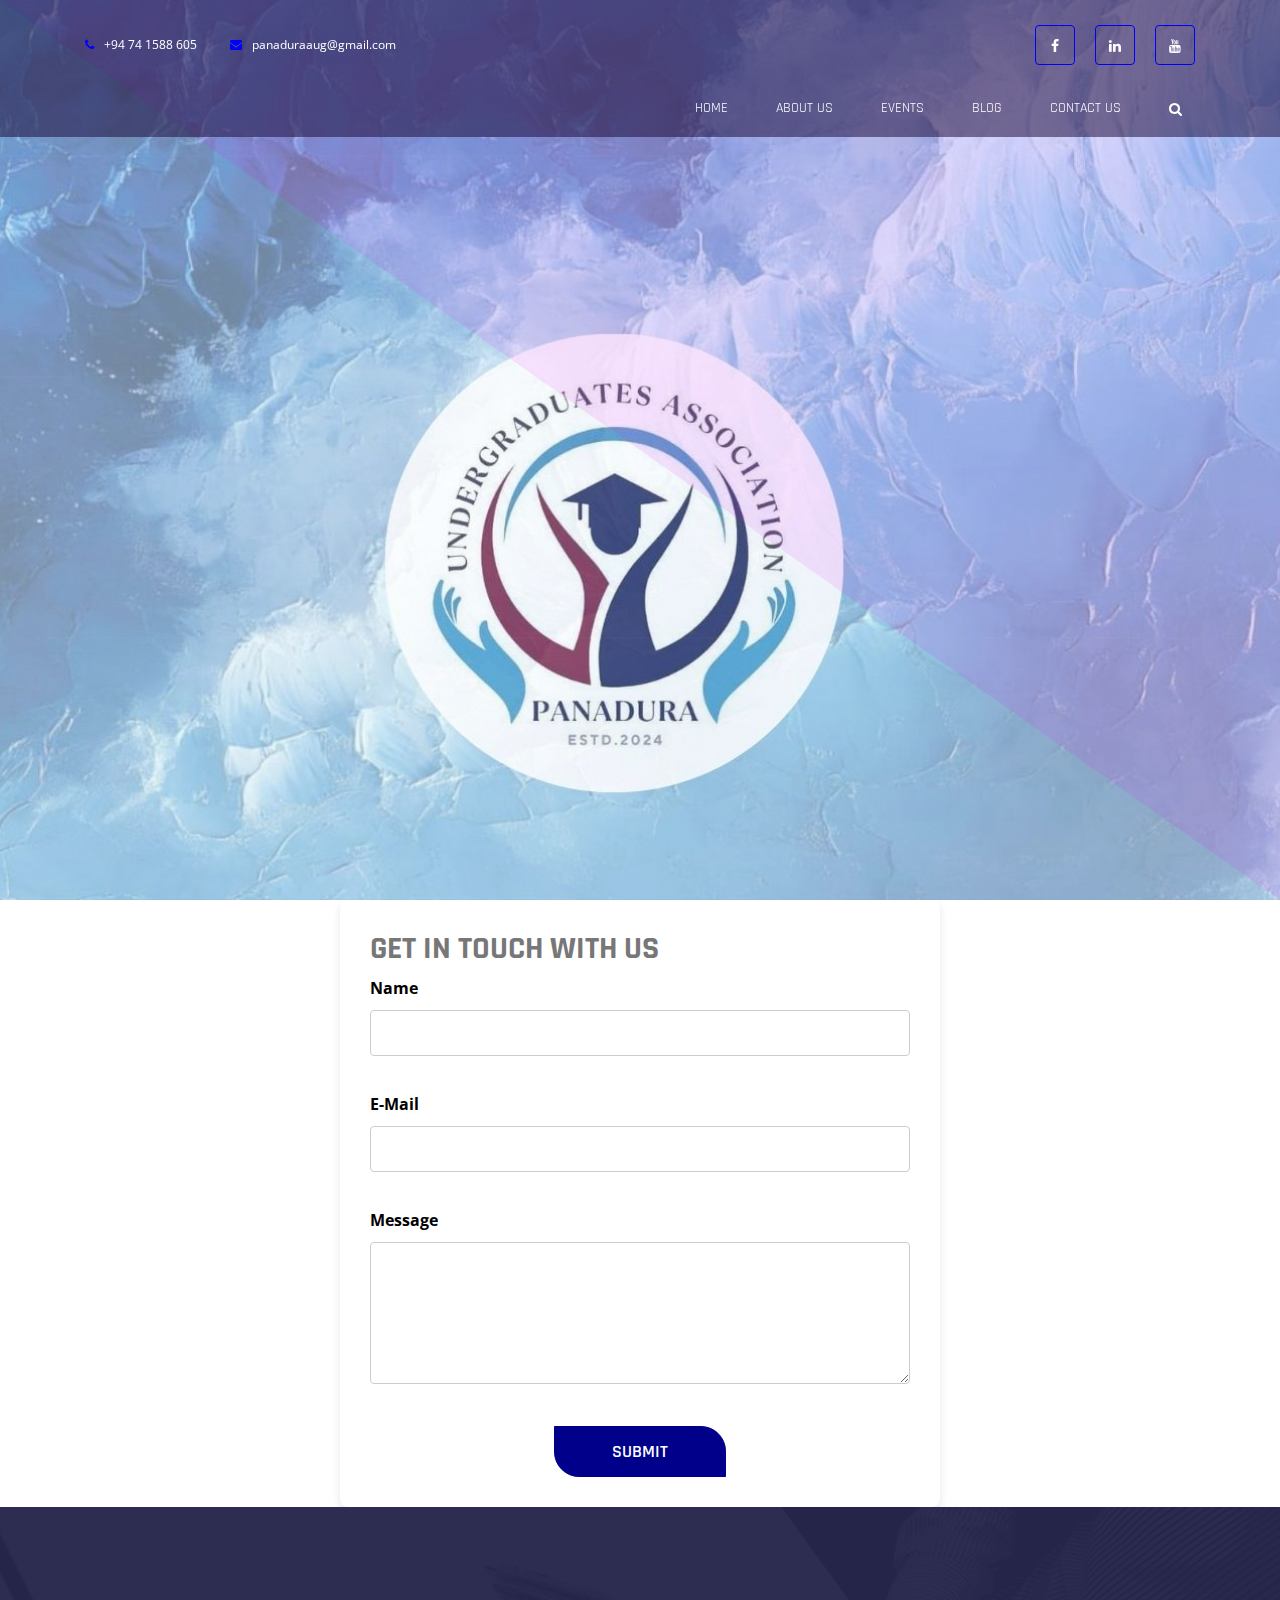
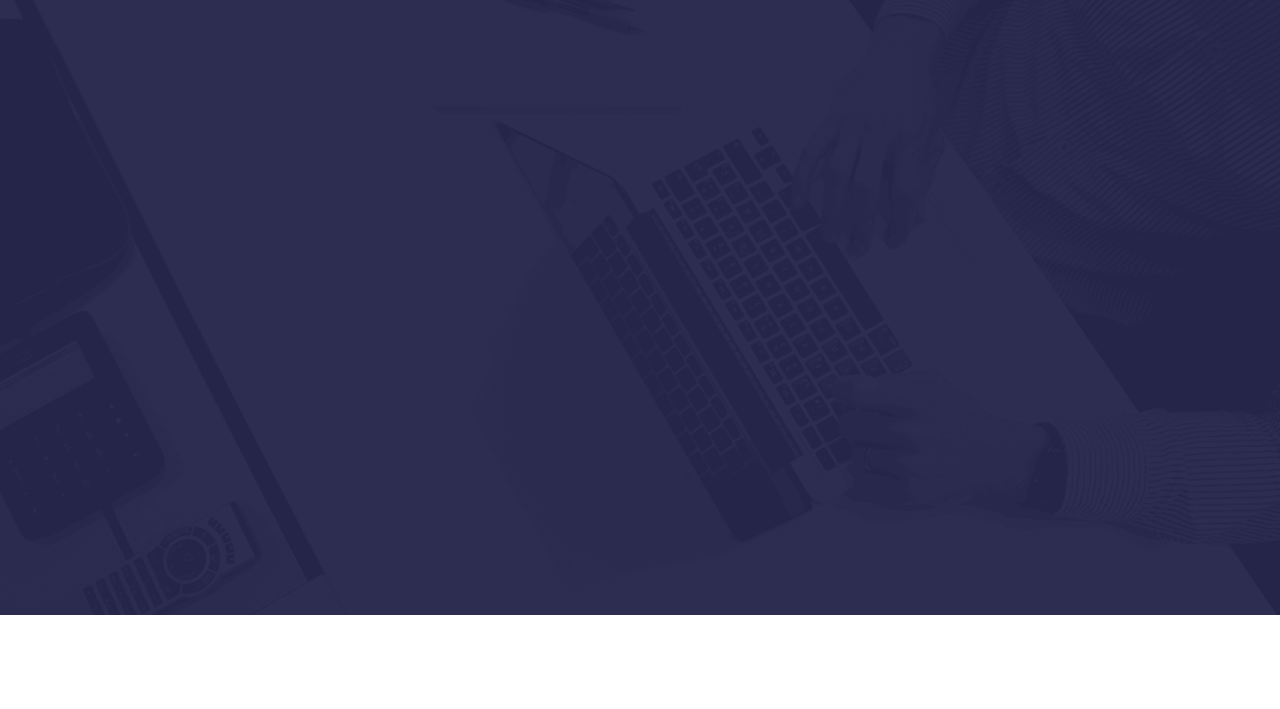
<file: contact.html>
<!doctype html>
<html lang="en">

<head>
    <!--
    /   Multipurpose: Free Template by FreeHTML5.co
    /   Author: https://freehtml5.co
    /   Facebook: https://facebook.com/fh5co
    /   Twitter: https://twitter.com/fh5co
    -->
    <meta charset="UTF-8">
    <meta name="viewport" content="width=device-width, initial-scale=1">
    <meta http-equiv="X-UA-Compatible" content="IE=edge">
    <!-- Document title -->
    <title>Panadura_Undergraduate_Association</title>
    <!-- Stylesheets & Fonts -->
    <!-- Google Fonts -->
    <link href="https://fonts.googleapis.com/css?family=Open+Sans:400,400i,700,700i%7CRajdhani:400,600,700"
        rel="stylesheet">
    <!-- Plugins Stylesheets -->
    <link rel="stylesheet" href="assets/css/loader/loaders.css">
    <link rel="stylesheet" href="assets/css/font-awesome/font-awesome.css">
    <link rel="stylesheet" href="assets/css/bootstrap.css">
    <link rel="stylesheet" href="assets/css/aos/aos.css">
    <link rel="stylesheet" href="assets/css/swiper/swiper.css">
    <link rel="stylesheet" href="assets/css/lightgallery.min.css">
    <!-- Template Stylesheet -->
    <link rel="stylesheet" href="assets/css/style.css">
    <!-- Responsive Stylesheet -->
    <link rel="stylesheet" href="assets/css/responsive.css">
</head>

<body>
    <!-- Loader Start -->
    <div class="css-loader">
        <div class="loader-inner line-scale d-flex align-items-center justify-content-center"></div>
    </div>
    <!-- Loader End -->
    <!-- Header Start -->
    <header class="position-absolute w-100">
        <div class="container">
            <div class="top-header d-none d-sm-flex justify-content-between align-items-center">
                <div class="contact">
                    <a href="tel:+94741588605" class="tel"><i class="fa fa-phone" aria-hidden="true"></i>+94 74 1588 605</a>
                    <a href="panaduraaug@gmail.com"><i class="fa fa-envelope"
                            aria-hidden="true"></i>panaduraaug@gmail.com</a>
                </div>
                <nav class="d-flex aic">
                    <ul class="nav social d-none d-md-flex">
                        <li><a href="https://www.facebook.com/profile.php?id=61559569745739&mibextid=ZbWKwL" target="_blank"><i class="fa fa-facebook"></i></a></li>
                        <li><a href="https://www.linkedin.com/in/panadura-undergraduates-association-ba50bb334/" target="_blank"><i class="fa fa-linkedin"></i></a></li>
                        <li><a href="https://youtube.com/@ugapanadura?si=DLS1zWT8m85kqyrx" target="_blank"><i class="fa fa-youtube"></i></a></li>
                    </ul>
                </nav>
            </div>
            <nav class="navbar navbar-expand-md navbar-light">
                <a class="navbar-brand" href="index.html"></a>
                <div class="group d-flex align-items-center">
                    <button class="navbar-toggler" type="button" data-toggle="collapse"
                        data-target="#navbarSupportedContent" aria-controls="navbarSupportedContent"
                        aria-expanded="false" aria-label="Toggle navigation"><span
                            class="navbar-toggler-icon"></span></button>
                    
                </div>
                <a class="search-icon d-none d-md-block" href="#"><i class="fa fa-search"></i></a>
                <div class="collapse navbar-collapse justify-content-end" id="navbarSupportedContent">
                    <ul class="navbar-nav">
                        <li class="nav-item"><a class="nav-link" href="index.html">Home</a></li>
                        <li class="nav-item"><a class="nav-link" href="About.html">About Us</a></li>
                        <li class="nav-item"><a class="nav-link" href="events.html">Events</a></li>
                        <li class="nav-item"><a class="nav-link" href="events.html">Blog</a></li>
                        <li class="nav-item"><a class="nav-link" href="contact.html">Contact Us</a></li>
                    </ul>
                    <form class="bg-white search-form" method="get" id="searchform">
                        <div class="input-group">
                            <input class="field form-control" id="s" name="s" type="text" placeholder="Search">
                            <span class="input-group-btn">
                                <input class="submit btn btn-primary" id="searchsubmit" name="submit" type="submit"
                                    value="Search">
                            </span>
                        </div>
                    </form>
                </div>
            </nav>
        </div>
    </header>
    <!-- Header End -->
    <!-- Hero Start -->
    <section class="hero">
        <div class="container">
            <div class="row">
                <div class="col-12 offset-md-1 col-md-11">
                    <div class="swiper-container hero-slider">
                        <div class="swiper-wrapper">
                           
                            <div class="swiper-slide slide-content d-flex align-items-center">
                                
                            </div>
                        </div>

                    </div>
                </div>
            </div>
           </div>
        <div class="texture"></div>
        <div class="diag-bg"></div>
    </section>
    <!-- Hero End -->
    
<!--submit form start -->
<section id="contact" class="contact-section">
  <div class="container" style="background-color: #fff; padding: 30px; border-radius: 8px; box-shadow: 0 4px 8px rgba(0, 0, 0, 0.1); width: 100%; max-width: 600px; margin: 0 auto; text-align: left;">
    <h2 class="title">Get in Touch with Us</h2>
    <form action="contact.php" method="POST" style="color: black;">
      <div class="form-group">
        <label for="name" style="display: inline-block; width: 60%; margin-bottom: 10px; font-weight: bold;">Name</label>
        <input type="text" id="name" name="name" required style="width: 100%; padding: 10px; margin-bottom: 20px; border: 1px solid #ccc; border-radius: 4px;">
      </div>
      <div class="form-group">
        <label for="email" style="display: inline-block; width: 60%; margin-bottom: 10px; font-weight: bold;">E-Mail</label>
        <input type="email" id="email" name="email" required style="width: 100%; padding: 10px; margin-bottom: 20px; border: 1px solid #ccc; border-radius: 4px;">
      </div>
      <div class="form-group">
        <label for="message" style="display: inline-block; width: 60%; margin-bottom: 10px; font-weight: bold;">Message</label>
        <textarea id="message" name="message" rows="5" required style="width: 100%; padding: 10px; margin-bottom: 20px; border: 1px solid #ccc; border-radius: 4px;"></textarea>
      </div>
      <button type="submit" class="btn btn-primary" style="display: block; margin: 0 auto;">Submit</button>
    </form>
  </div>
</section>
<!--submit form end -->

    <!-- Footer Start -->
    <footer>
        <!-- Widgets Start -->
        <div class="footer-widgets">
            <div class="container">
                <div class="row">
                    <div class="col-md-6 col-xl-3">
                        <div class="single-widget contact-widget" data-aos="fade-up" data-aos-delay="0">
                            <h6 class="widget-tiltle">&nbsp;</h6>
                            <p>By subscribing to our mailing list you will always be update with the latest news from
                                us.
                            </p>
                            <div class="media">
                                
                            </div>
                            <div class="media">
                                <i class="fa fa-envelope-o"></i>
                                <div class="media-body ml-3">
                                    <h6>Have any questions?</h6>
                                    <a href="panaduraaug@gmail.com">panaduraaug@gmail.com</a>
                                </div>
                            </div>
                            <div class="media">
                                <i class="fa fa-phone"></i>
                                <div class="media-body ml-3">
                                    <h6>Call us & Hire us</h6>
                                    <a href="tel:+610791803458"> +74 1588 605</a>
                                </div>
                            </div>
                            <div class="media">
                                <i class="fa fa-fax"></i>
                                <div class="media-body ml-3">
                                    <h6>Fax</h6>
                                    <a href="fax:911889047521432">+74 1588 605</a>
                                </div>
                            </div>
                        </div>
                    </div>
                    <div class="col-md-6 col-xl-3">
                        <div class="single-widget twitter-widget" data-aos="fade-up" data-aos-delay="200">
                            <h6 class="widget-tiltle">Fresh Tweets</h6>
                            <div class="media">
                                <i class="fa fa-twitter"></i>
                                <div class="media-body ml-3">
                                    <h6><a href="#">@Abdullah,</a> Conquista Awarding Ceremony</h6>
                                    <span>10 Mins Ago</span>
                                </div>
                            </div>
                            <div class="media">
                                <i class="fa fa-twitter"></i>
                                <div class="media-body ml-3">
                                    <h6><a href="#">@Ramza,</a> Congratualtions!</h6>
                                    <span>20 Mins Ago</span>
                                </div>
                            </div>
                            <div class="media">
                                <i class="fa fa-twitter"></i>
                                <div class="media-body ml-3">
                                    <h6><a href="#">@Faizan,</a> Biggest event in PUA</h6>
                                    <span>10 Mins Ago</span>
                                </div>
                            </div>
                            <div class="media">
                                <i class="fa fa-twitter"></i>
                                <div class="media-body ml-3">
                                    <h6><a href="#">@Aakif,</a> Awesome!</h6>
                                    <span>15 Mins Ago</span>
                                </div>
                            </div>
                        </div>
                    </div>
                    <div class="col-md-6 col-xl-3">
                        <div class="single-widget recent-post-widget" data-aos="fade-up" data-aos-delay="400">
                            <h6 class="widget-tiltle">Latest Updates</h6>
                            <div class="media">
                                <a class="rcnt-img" href="#"><img src="assets/images/rcnt-post1.png"
                                        alt="Recent Post"></a>
                                <div class="media-body ml-3">
                                    <h6><a href="#">Seminar</a></h6>
                                    <p><i class="fa fa-user"></i>Abdullah <i class="fa fa-eye"></i> 202 Views</p>
                                </div>
                            </div>
                            <div class="media">
                                <a class="rcnt-img" href="#"><img src="assets/images/rcnt-post2.png"
                                        alt="Recent Post"></a>
                                <div class="media-body ml-3">
                                    <h6><a href="#">Webinar</a></h6>
                                    <p><i class="fa fa-user"></i>Zain Nouf <i class="fa fa-eye"></i> 20 Views</p>
                                </div>
                            </div>
                            <div class="media">
                                <a class="rcnt-img" href="#"><img src="assets/images/rcnt-post3.png"
                                        alt="Recent Post"></a>
                                <div class="media-body ml-3">
                                    <h6><a href="#">Workshops</a></h6>
                                    <p><i class="fa fa-user"></i>Ramza <i class="fa fa-eye"></i> 74 Views</p>
                                </div>
                            </div>
                            <div class="media">
                                <a class="rcnt-img" href="#"><img src="assets/images/rcnt-post4.png"
                                        alt="Recent Post"></a>
                                <div class="media-body ml-3">
                                    <h6><a href="#">Conquista</a></h6>
                                    <p><i class="fa fa-user"></i>Aakif <i class="fa fa-eye"></i> 118 Views</p>
                                </div>
                            </div>
                        </div>
                    </div>
                    <div class="col-md-6 col-xl-3">
                        <div class="single-widget tags-widget" data-aos="fade-up" data-aos-delay="800">
                            <h6 class="widget-tiltle">Popular Tags</h6>
                            <a href="#">Amazing</a>
                            <a href="#">Leadership</a>
                            <a href="#">Networking</a>
                            <a href="#">Webinar</a>
                            <a href="#">Seminars</a>
                            <a href="#">Workshops</a>
                        </div>
                        <div class="single-widget subscribe-widget" data-aos="fade-up" data-aos-delay="800">
                            <h6 class="widget-tiltle">Subscribe us</h6>
                            <p>Sign up for our mailing list to get latest updates</p>
                            <form class="" method="get">
                                <div class="input-group">
                                    <input class="field form-control" name="subscribe" type="email"
                                        placeholder="Email Address">
                                    <span class="input-group-btn">
                                        <button type="submit" name="submit-mail"><i class="fa fa-check"></i></button>
                                    </span>
                                </div>
                            </form>
                            <p>We respect your privacy</p>
                            <ul class="nav social-nav">
                                <li><a href="https://www.facebook.com/profile.php?id=61559569745739&mibextid=ZbWKwL" target="_blank"><i class="fa fa-facebook"></i></a></li>
                                <li><a href="index.html"><i class="fa fa-google-plus"></i></a></li>
                                <li><a href="https://www.linkedin.com/in/panadura-undergraduates-association-ba50bb334/" target="_blank"><i class="fa fa-linkedin"></i></a></li>
								<li><a href="https://youtube.com/@ugapanadura?si=DLS1zWT8m85kqyrx" target="_blank"><i class="fa fa-youtube"></i></a></li>
                            </ul>
                        </div>
                    </div>
                </div>
            </div>
        </div>
        <!-- Widgets End -->
        <!-- Foot Note Start -->
        <div class="foot-note">
            <div class="container">
                <div
                    class="footer-content text-center text-lg-left d-lg-flex justify-content-between align-items-center">
                    <p class="mb-0" data-aos="fade-right" data-aos-offset="0">&copy; 2024 All Rights Reserved. Design by <a href="#" target="_blank" class="fh5-link">Panadura_Undergraduate_Association</a>.</p>
                    <p class="mb-0" data-aos="fade-left" data-aos-offset="0"><a href="#">Terms Of Use</a><a
                            href="#">Privacy & Security
                            Statement</a></p>
                </div>
            </div>
        </div>
        <!-- Foot Note End -->
    </footer>
    <!-- Footer Endt -->
    <!--jQuery-->
    <script src="assets/js/jquery-3.3.1.js"></script>
    <!--Plugins-->
    <script src="assets/js/bootstrap.bundle.js"></script>
    <script src="assets/js/loaders.css.js"></script>
    <script src="assets/js/aos.js"></script>
    <script src="assets/js/swiper.min.js"></script>
    <script src="assets/js/lightgallery-all.min.js"></script>
    <!--Template Script-->
    <script src="assets/js/main.js"></script>
</body>

</html>
</file>
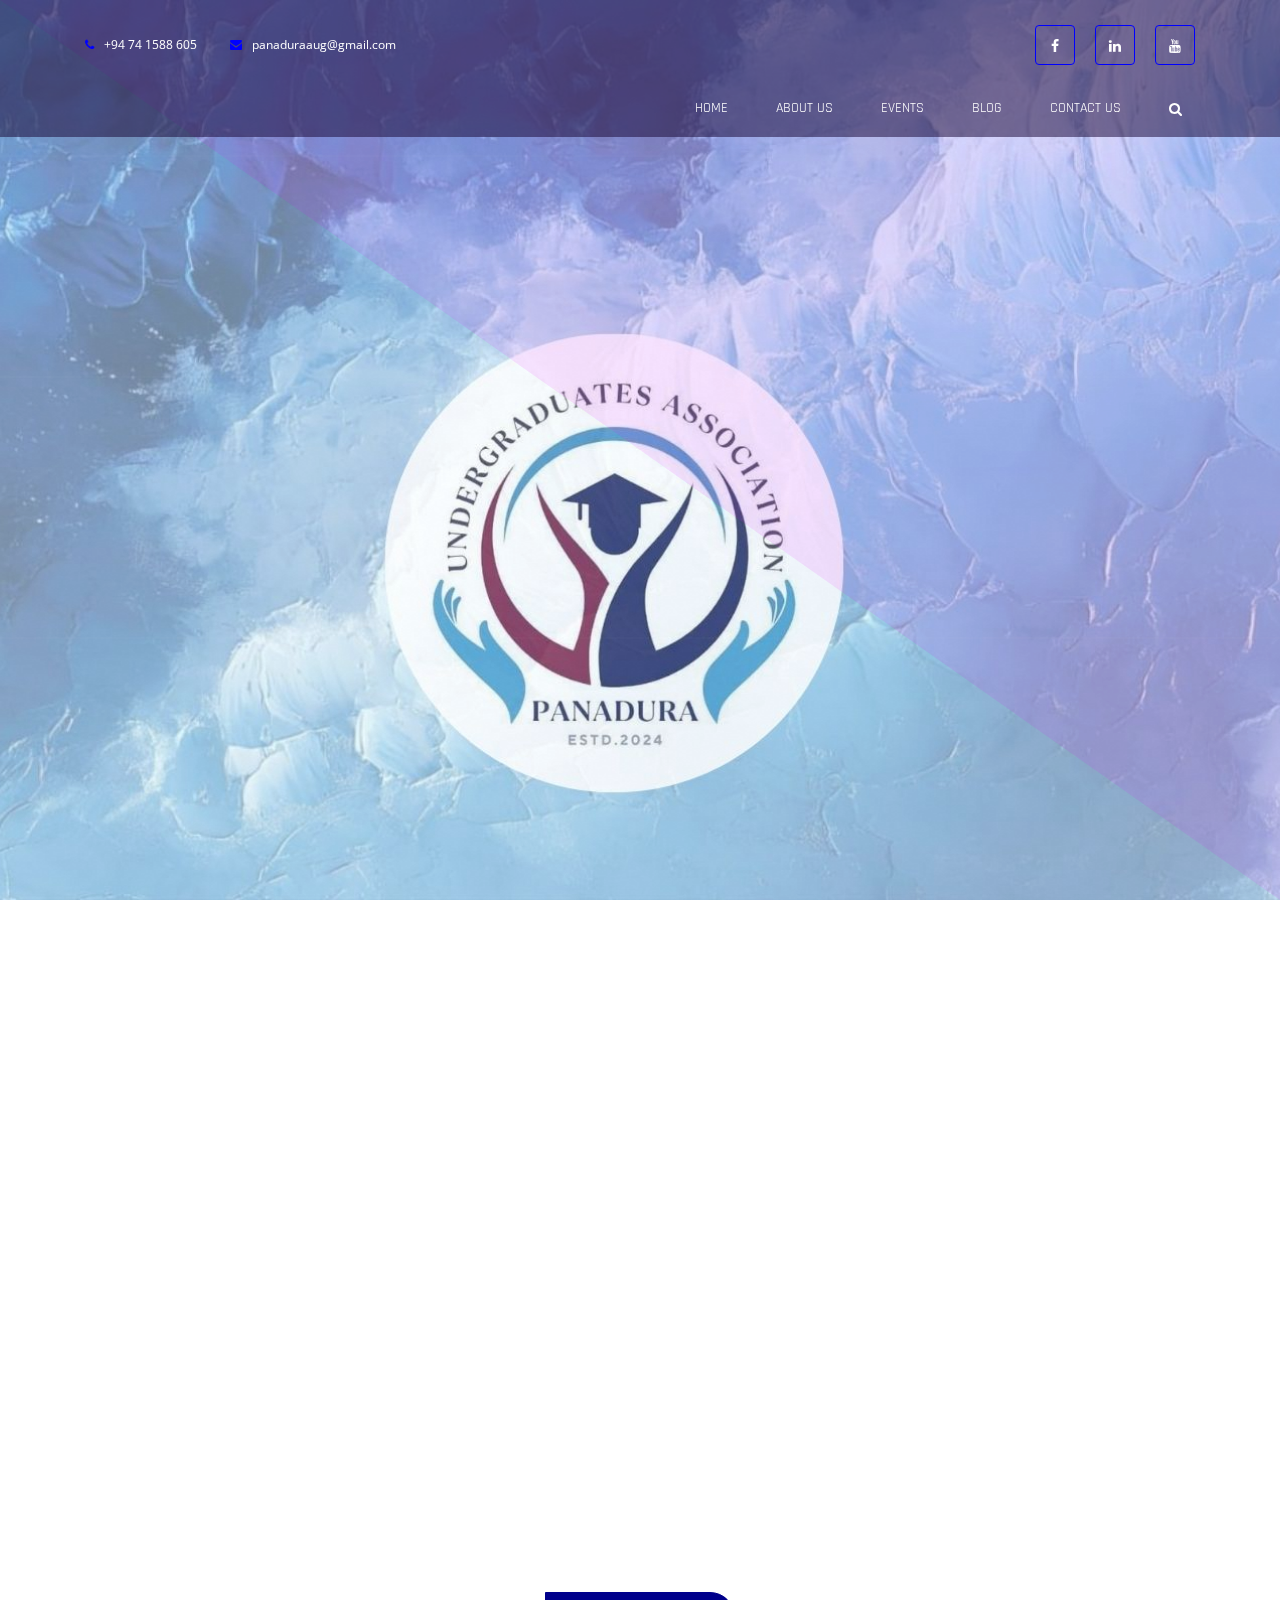
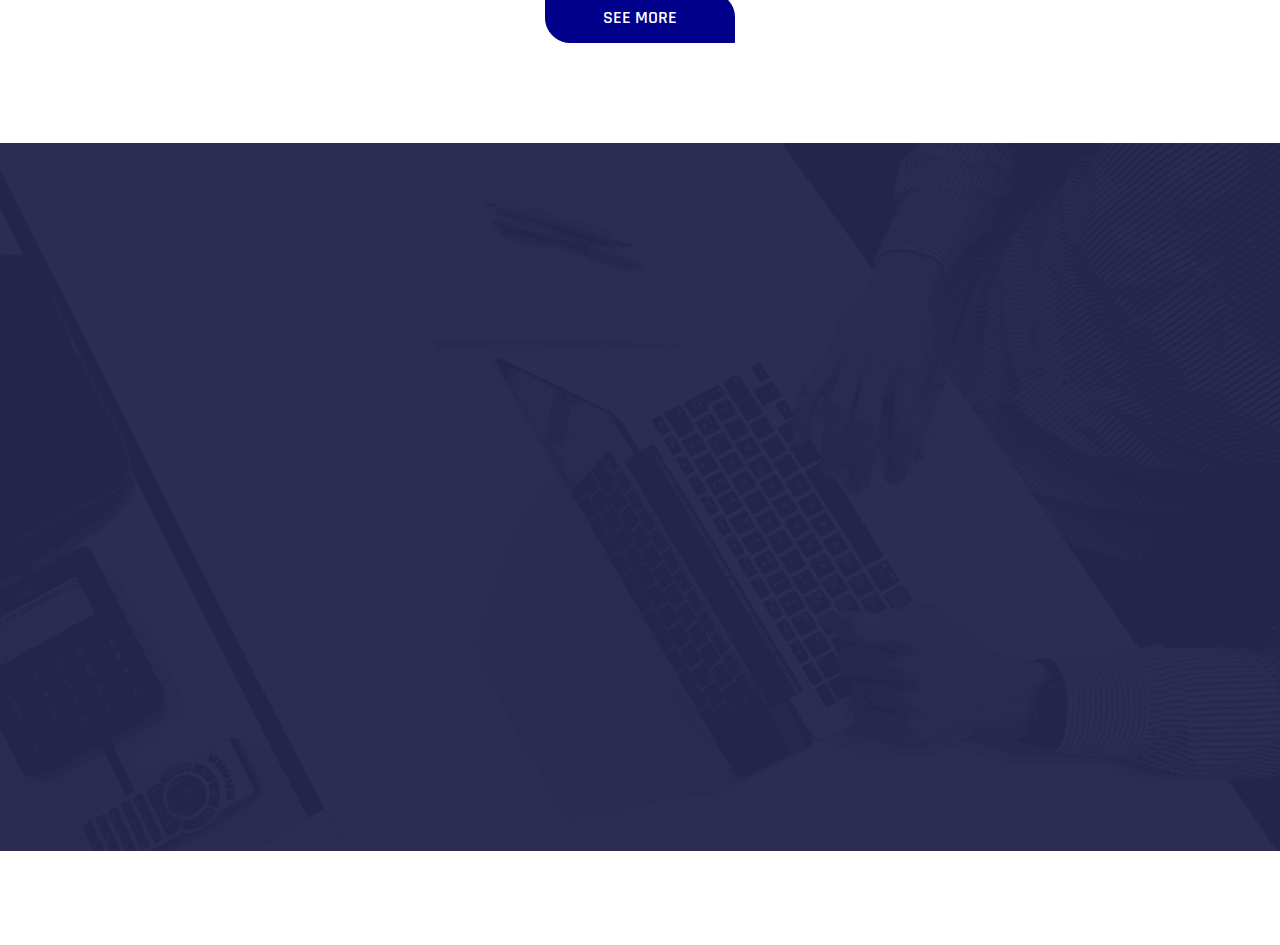
<file: events.html>
<!doctype html>
<html lang="en">

<head>
    <!--
    /   Multipurpose: Free Template by FreeHTML5.co
    /   Author: https://freehtml5.co
    /   Facebook: https://facebook.com/fh5co
    /   Twitter: https://twitter.com/fh5co
    -->
    <meta charset="UTF-8">
    <meta name="viewport" content="width=device-width, initial-scale=1">
    <meta http-equiv="X-UA-Compatible" content="IE=edge">
    <!-- Document title -->
    <title>Panadura_Undergraduate_Association</title>
    <!-- Stylesheets & Fonts -->
    <!-- Google Fonts -->
    <link href="https://fonts.googleapis.com/css?family=Open+Sans:400,400i,700,700i%7CRajdhani:400,600,700"
        rel="stylesheet">
    <!-- Plugins Stylesheets -->
    <link rel="stylesheet" href="assets/css/loader/loaders.css">
    <link rel="stylesheet" href="assets/css/font-awesome/font-awesome.css">
    <link rel="stylesheet" href="assets/css/bootstrap.css">
    <link rel="stylesheet" href="assets/css/aos/aos.css">
    <link rel="stylesheet" href="assets/css/swiper/swiper.css">
    <link rel="stylesheet" href="assets/css/lightgallery.min.css">
    <!-- Template Stylesheet -->
    <link rel="stylesheet" href="assets/css/style.css">
    <!-- Responsive Stylesheet -->
    <link rel="stylesheet" href="assets/css/responsive.css">
</head>

<body>
    <!-- Loader Start -->
    <div class="css-loader">
        <div class="loader-inner line-scale d-flex align-items-center justify-content-center"></div>
    </div>
    <!-- Loader End -->
    <!-- Header Start -->
    <header class="position-absolute w-100">
        <div class="container">
            <div class="top-header d-none d-sm-flex justify-content-between align-items-center">
                <div class="contact">
                    <a href="tel:94741588605" class="tel"><i class="fa fa-phone" aria-hidden="true"></i>+94 74 1588 605</a>
                    <a href="panaduraaug@gmail.com"><i class="fa fa-envelope"
                            aria-hidden="true"></i>panaduraaug@gmail.com</a>
                </div>
                <nav class="d-flex aic">
                    <ul class="nav social d-none d-md-flex">
                        <li><a href="https://www.facebook.com/profile.php?id=61559569745739&mibextid=ZbWKwL" target="_blank"><i class="fa fa-facebook"></i></a></li>
                        <li><a href="https://www.linkedin.com/in/panadura-undergraduates-association-ba50bb334/" target="_blank"><i class="fa fa-linkedin"></i></a></li>
                        <li><a href="https://youtube.com/@ugapanadura?si=DLS1zWT8m85kqyrx" target="_blank"><i class="fa fa-youtube"></i></a></li>
                    </ul>
                </nav>
            </div>
            <nav class="navbar navbar-expand-md navbar-light">
                <a class="navbar-brand" href="index.html"></a>
                <div class="group d-flex align-items-center">
                    <button class="navbar-toggler" type="button" data-toggle="collapse"
                        data-target="#navbarSupportedContent" aria-controls="navbarSupportedContent"
                        aria-expanded="false" aria-label="Toggle navigation"><span
                            class="navbar-toggler-icon"></span></button>
                    
                </div>
                <a class="search-icon d-none d-md-block" href="#"><i class="fa fa-search"></i></a>
                <div class="collapse navbar-collapse justify-content-end" id="navbarSupportedContent">
                    <ul class="navbar-nav">
                        <li class="nav-item"><a class="nav-link" href="index.html">Home</a></li>
                        <li class="nav-item"><a class="nav-link" href="About.html">About Us</a></li>
                        <li class="nav-item"><a class="nav-link" href="events.html">Events</a></li>
                        <li class="nav-item"><a class="nav-link" href="events.html">Blog</a></li>
                        <li class="nav-item"><a class="nav-link" href="contact.html">Contact Us</a></li>
                    </ul>
                    <form class="bg-white search-form" method="get" id="searchform">
                        <div class="input-group">
                            <input class="field form-control" id="s" name="s" type="text" placeholder="Search">
                            <span class="input-group-btn">
                                <input class="submit btn btn-primary" id="searchsubmit" name="submit" type="submit"
                                    value="Search">
                            </span>
                        </div>
                    </form>
                </div>
            </nav>
        </div>
    </header>
    <!-- Header End -->
    <!-- Hero Start -->
    <section class="hero">
        <div class="container">
            <div class="row">
                <div class="col-12 offset-md-1 col-md-11">
                    <div class="swiper-container hero-slider">
                        <div class="swiper-wrapper">
                           
                            <div class="swiper-slide slide-content d-flex align-items-center">
                                
                            </div>
                        </div>

                    </div>
                </div>
            </div>
           </div>
        <div class="texture"></div>
        <div class="diag-bg"></div>
    </section>
    <!-- Hero End -->
    
    <!-- Recent Posts Start -->
    <section class="recent-posts">
        <div class="container">
            <div class="row">
                <div class="col-lg-6">
                    <div class="single-rpost d-sm-flex align-items-center" data-aos="fade-right"
                        data-aos-duration="800">
                        <div class="post-content text-sm-right">
                            <time datetime="2019-04-06T13:53">15 Oct, 2023</time>
                            <h3><a href="#">Phase 01: A scholar's journey<br> WP/KL/Ilma Muslim Vidyalaya</a></h3>
                            <p><a href="#">Learn More</a></p>
                            <a class="post-btn" href="#"><i class="fa fa-arrow-right"></i></a>
                        </div>
                        <div class="post-thumb">
                            <img class="img-fluid" src="assets/images/blog1.jpg" alt="Post 1">
                        </div>
                    </div>
                </div>
                <div class="col-lg-6">
                    <div class="single-rpost d-sm-flex align-items-center" data-aos="fade-left" data-aos-duration="800">
                        <div class="post-thumb">
                            <img class="img-fluid" src="assets/images/blog2.jpg" alt="Post 1">
                        </div>
                        <div class="post-content">
                            <time datetime="2019-04-06T13:53">15 Oct, 2023</time>
                            <h3><a href="#">After A/L Guidance Programme In Zoom Platform</a></h3>
                            <p><a href="#">Learn More</a></p>
                            <a class="post-btn" href="#"><i class="fa fa-arrow-right"></i></a>
                        </div>
                    </div>
                </div>
                <div class="col-lg-6">
                    <div class="single-rpost d-sm-flex align-items-center" data-aos="fade-right" data-aos-delay="200"
                        data-aos-duration="800">
                        <div class="post-content text-sm-right">
                            <time datetime="2019-04-06T13:53">15 Sep, 2024</time>
                            <h3><a href="#">Examination Guidance Programme For before O/L students</a></h3>
                            <p><a href="#">Learn More</a></p>
                            <a class="post-btn" href="#"><i class="fa fa-arrow-right"></i></a>
                        </div>
                        <div class="post-thumb">
                            <img class="img-fluid" src="assets/images/blog3.jpg" alt="Post 1">
                        </div>
                    </div>
                </div>
                <div class="col-lg-6">
                    <div class="single-rpost d-sm-flex align-items-center" data-aos="fade-left" data-aos-delay="200"
                        data-aos-duration="800">
                        <div class="post-thumb">
                            <img class="img-fluid" src="assets/images/blog4.jpg" alt="Post 1">
                        </div>
                        <div class="post-content">
                            <time datetime="2019-04-06T13:53">01 Oct, 2024</time>
                            <h3><a href="#">Conquista: Awarding Ceremony</a></h3>
                            <p><a href="#">Learn More</a></p>
                            <a class="post-btn" href="#"><i class="fa fa-arrow-right"></i></a>
                        </div>
                    </div>
                </div>
            </div>
            <div class="text-center">
                <a href="#" class="btn btn-primary">See More</a>
            </div>
        </div>
    </section>
    <!-- Recent Posts End -->
   
    <!-- Footer Start -->
    <footer>
        <!-- Widgets Start -->
        <div class="footer-widgets">
            <div class="container">
                <div class="row">
                    <div class="col-md-6 col-xl-3">
                        <div class="single-widget contact-widget" data-aos="fade-up" data-aos-delay="0">
                            <h6 class="widget-tiltle">&nbsp;</h6>
                            <p>By subscribing to our mailing list you will always be update with the latest news from
                                us.
                            </p>
                            <div class="media">
                                
                            </div>
                            <div class="media">
                                <i class="fa fa-envelope-o"></i>
                                <div class="media-body ml-3">
                                    <h6>Have any questions?</h6>
                                    <a href="panaduraaug@gmail.com">panaduraaug@gmail.com</a>
                                </div>
                            </div>
                            <div class="media">
                                <i class="fa fa-phone"></i>
                                <div class="media-body ml-3">
                                    <h6>Call us & Hire us</h6>
                                    <a href="tel:+610791803458"> +74 1588 605</a>
                                </div>
                            </div>
                            <div class="media">
                                <i class="fa fa-fax"></i>
                                <div class="media-body ml-3">
                                    <h6>Fax</h6>
                                    <a href="fax:911889047521432">+74 1588 605</a>
                                </div>
                            </div>
                        </div>
                    </div>
                    <div class="col-md-6 col-xl-3">
                        <div class="single-widget twitter-widget" data-aos="fade-up" data-aos-delay="200">
                            <h6 class="widget-tiltle">Fresh Tweets</h6>
                            <div class="media">
                                <i class="fa fa-twitter"></i>
                                <div class="media-body ml-3">
                                    <h6><a href="#">@Abdullah,</a> Conquista Awarding Ceremony</h6>
                                    <span>10 Mins Ago</span>
                                </div>
                            </div>
                            <div class="media">
                                <i class="fa fa-twitter"></i>
                                <div class="media-body ml-3">
                                    <h6><a href="#">@Ramza,</a> Congratualtions!</h6>
                                    <span>20 Mins Ago</span>
                                </div>
                            </div>
                            <div class="media">
                                <i class="fa fa-twitter"></i>
                                <div class="media-body ml-3">
                                    <h6><a href="#">@Faizan,</a> Biggest event in PUA</h6>
                                    <span>10 Mins Ago</span>
                                </div>
                            </div>
                            <div class="media">
                                <i class="fa fa-twitter"></i>
                                <div class="media-body ml-3">
                                    <h6><a href="#">@Aakif,</a> Awesome!</h6>
                                    <span>15 Mins Ago</span>
                                </div>
                            </div>
                        </div>
                    </div>
                    <div class="col-md-6 col-xl-3">
                        <div class="single-widget recent-post-widget" data-aos="fade-up" data-aos-delay="400">
                            <h6 class="widget-tiltle">Latest Updates</h6>
                            <div class="media">
                                <a class="rcnt-img" href="#"><img src="assets/images/rcnt-post1.png"
                                        alt="Recent Post"></a>
                                <div class="media-body ml-3">
                                    <h6><a href="#">Seminar</a></h6>
                                    <p><i class="fa fa-user"></i>Abdullah <i class="fa fa-eye"></i> 202 Views</p>
                                </div>
                            </div>
                            <div class="media">
                                <a class="rcnt-img" href="#"><img src="assets/images/rcnt-post2.png"
                                        alt="Recent Post"></a>
                                <div class="media-body ml-3">
                                    <h6><a href="#">Webinar</a></h6>
                                    <p><i class="fa fa-user"></i>Zain Nouf <i class="fa fa-eye"></i> 20 Views</p>
                                </div>
                            </div>
                            <div class="media">
                                <a class="rcnt-img" href="#"><img src="assets/images/rcnt-post3.png"
                                        alt="Recent Post"></a>
                                <div class="media-body ml-3">
                                    <h6><a href="#">Workshops</a></h6>
                                    <p><i class="fa fa-user"></i>Ramza <i class="fa fa-eye"></i> 74 Views</p>
                                </div>
                            </div>
                            <div class="media">
                                <a class="rcnt-img" href="#"><img src="assets/images/rcnt-post4.png"
                                        alt="Recent Post"></a>
                                <div class="media-body ml-3">
                                    <h6><a href="#">Conquista</a></h6>
                                    <p><i class="fa fa-user"></i>Aakif <i class="fa fa-eye"></i> 118 Views</p>
                                </div>
                            </div>
                        </div>
                    </div>
                    <div class="col-md-6 col-xl-3">
                        <div class="single-widget tags-widget" data-aos="fade-up" data-aos-delay="800">
                            <h6 class="widget-tiltle">Popular Tags</h6>
                            <a href="#">Amazing</a>
                            <a href="#">Leadership</a>
                            <a href="#">Networking</a>
                            <a href="#">Webinar</a>
                            <a href="#">Seminars</a>
                            <a href="#">Workshops</a>
                        </div>
                        <div class="single-widget subscribe-widget" data-aos="fade-up" data-aos-delay="800">
                            <h6 class="widget-tiltle">Subscribe us</h6>
                            <p>Sign up for our mailing list to get latest updates</p>
                            <form class="" method="get">
                                <div class="input-group">
                                    <input class="field form-control" name="subscribe" type="email"
                                        placeholder="Email Address">
                                    <span class="input-group-btn">
                                        <button type="submit" name="submit-mail"><i class="fa fa-check"></i></button>
                                    </span>
                                </div>
                            </form>
                            <p>We respect your privacy</p>
                            <ul class="nav social-nav">
                                <li><a href="https://www.facebook.com/profile.php?id=61559569745739&mibextid=ZbWKwL" target="_blank"><i class="fa fa-facebook"></i></a></li>
                                <li><a href="index.html"><i class="fa fa-google-plus"></i></a></li>
                                <li><a href="https://www.linkedin.com/in/panadura-undergraduates-association-ba50bb334/" target="_blank"><i class="fa fa-linkedin"></i></a></li>
								<li><a href="https://youtube.com/@ugapanadura?si=DLS1zWT8m85kqyrx" target="_blank"><i class="fa fa-youtube"></i></a></li>
                            </ul>
                        </div>
                    </div>
                </div>
            </div>
        </div>
        <!-- Widgets End -->
        <!-- Foot Note Start -->
        <div class="foot-note">
            <div class="container">
                <div
                    class="footer-content text-center text-lg-left d-lg-flex justify-content-between align-items-center">
                    <p class="mb-0" data-aos="fade-right" data-aos-offset="0">&copy; 2024 All Rights Reserved. Design by <a href="#" target="_blank" class="fh5-link">Panadura_Undergraduate_Association</a>.</p>
                    <p class="mb-0" data-aos="fade-left" data-aos-offset="0"><a href="#">Terms Of Use</a><a
                            href="#">Privacy & Security
                            Statement</a></p>
                </div>
            </div>
        </div>
        <!-- Foot Note End -->
    </footer>
    <!-- Footer Endt -->
    <!--jQuery-->
    <script src="assets/js/jquery-3.3.1.js"></script>
    <!--Plugins-->
    <script src="assets/js/bootstrap.bundle.js"></script>
    <script src="assets/js/loaders.css.js"></script>
    <script src="assets/js/aos.js"></script>
    <script src="assets/js/swiper.min.js"></script>
    <script src="assets/js/lightgallery-all.min.js"></script>
    <!--Template Script-->
    <script src="assets/js/main.js"></script>
</body>

</html>
</file>
<file: assets/css/loader/loaders.css>
/**
 * Copyright (c) 2016 Connor Atherton
 *
 * All animations must live in their own file
 * in the animations directory and be included
 * here.
 *
 */
/**
 * Styles shared by multiple animations
 */
/**
 * Dots
 */
@-webkit-keyframes scale {
  0% {
    -webkit-transform: scale(1);
            transform: scale(1);
    opacity: 1;
  }
  45% {
    -webkit-transform: scale(0.1);
            transform: scale(0.1);
    opacity: 0.7;
  }
  80% {
    -webkit-transform: scale(1);
            transform: scale(1);
    opacity: 1;
  }
}
@keyframes scale {
  0% {
    -webkit-transform: scale(1);
            transform: scale(1);
    opacity: 1;
  }
  45% {
    -webkit-transform: scale(0.1);
            transform: scale(0.1);
    opacity: 0.7;
  }
  80% {
    -webkit-transform: scale(1);
            transform: scale(1);
    opacity: 1;
  }
}

.ball-pulse > div:nth-child(1) {
  -webkit-animation: scale 0.75s -0.24s infinite cubic-bezier(0.2, 0.68, 0.18, 1.08);
          animation: scale 0.75s -0.24s infinite cubic-bezier(0.2, 0.68, 0.18, 1.08);
}

.ball-pulse > div:nth-child(2) {
  -webkit-animation: scale 0.75s -0.12s infinite cubic-bezier(0.2, 0.68, 0.18, 1.08);
          animation: scale 0.75s -0.12s infinite cubic-bezier(0.2, 0.68, 0.18, 1.08);
}

.ball-pulse > div:nth-child(3) {
  -webkit-animation: scale 0.75s 0s infinite cubic-bezier(0.2, 0.68, 0.18, 1.08);
          animation: scale 0.75s 0s infinite cubic-bezier(0.2, 0.68, 0.18, 1.08);
}

.ball-pulse > div {
  background-color: #fff;
  width: 15px;
  height: 15px;
  border-radius: 100%;
  margin: 2px;
  -webkit-animation-fill-mode: both;
          animation-fill-mode: both;
  display: inline-block;
}

@-webkit-keyframes ball-pulse-sync {
  33% {
    -webkit-transform: translateY(10px);
            transform: translateY(10px);
  }
  66% {
    -webkit-transform: translateY(-10px);
            transform: translateY(-10px);
  }
  100% {
    -webkit-transform: translateY(0);
            transform: translateY(0);
  }
}

@keyframes ball-pulse-sync {
  33% {
    -webkit-transform: translateY(10px);
            transform: translateY(10px);
  }
  66% {
    -webkit-transform: translateY(-10px);
            transform: translateY(-10px);
  }
  100% {
    -webkit-transform: translateY(0);
            transform: translateY(0);
  }
}

.ball-pulse-sync > div:nth-child(1) {
  -webkit-animation: ball-pulse-sync 0.6s -0.14s infinite ease-in-out;
          animation: ball-pulse-sync 0.6s -0.14s infinite ease-in-out;
}

.ball-pulse-sync > div:nth-child(2) {
  -webkit-animation: ball-pulse-sync 0.6s -0.07s infinite ease-in-out;
          animation: ball-pulse-sync 0.6s -0.07s infinite ease-in-out;
}

.ball-pulse-sync > div:nth-child(3) {
  -webkit-animation: ball-pulse-sync 0.6s 0s infinite ease-in-out;
          animation: ball-pulse-sync 0.6s 0s infinite ease-in-out;
}

.ball-pulse-sync > div {
  background-color: #fff;
  width: 15px;
  height: 15px;
  border-radius: 100%;
  margin: 2px;
  -webkit-animation-fill-mode: both;
          animation-fill-mode: both;
  display: inline-block;
}

@-webkit-keyframes ball-scale {
  0% {
    -webkit-transform: scale(0);
            transform: scale(0);
  }
  100% {
    -webkit-transform: scale(1);
            transform: scale(1);
    opacity: 0;
  }
}

@keyframes ball-scale {
  0% {
    -webkit-transform: scale(0);
            transform: scale(0);
  }
  100% {
    -webkit-transform: scale(1);
            transform: scale(1);
    opacity: 0;
  }
}

.ball-scale > div {
  background-color: #fff;
  width: 15px;
  height: 15px;
  border-radius: 100%;
  margin: 2px;
  -webkit-animation-fill-mode: both;
          animation-fill-mode: both;
  display: inline-block;
  height: 60px;
  width: 60px;
  -webkit-animation: ball-scale 1s 0s ease-in-out infinite;
          animation: ball-scale 1s 0s ease-in-out infinite;
}

@keyframes ball-scale {
  0% {
    -webkit-transform: scale(0);
            transform: scale(0);
  }
  100% {
    -webkit-transform: scale(1);
            transform: scale(1);
    opacity: 0;
  }
}

.ball-scale > div {
  background-color: #fff;
  width: 15px;
  height: 15px;
  border-radius: 100%;
  margin: 2px;
  -webkit-animation-fill-mode: both;
          animation-fill-mode: both;
  display: inline-block;
  height: 60px;
  width: 60px;
  -webkit-animation: ball-scale 1s 0s ease-in-out infinite;
          animation: ball-scale 1s 0s ease-in-out infinite;
}

.ball-scale-random {
  width: 37px;
  height: 40px;
}

.ball-scale-random > div {
  background-color: #fff;
  width: 15px;
  height: 15px;
  border-radius: 100%;
  margin: 2px;
  -webkit-animation-fill-mode: both;
          animation-fill-mode: both;
  position: absolute;
  display: inline-block;
  height: 30px;
  width: 30px;
  -webkit-animation: ball-scale 1s 0s ease-in-out infinite;
          animation: ball-scale 1s 0s ease-in-out infinite;
}

.ball-scale-random > div:nth-child(1) {
  margin-left: -7px;
  -webkit-animation: ball-scale 1s 0.2s ease-in-out infinite;
          animation: ball-scale 1s 0.2s ease-in-out infinite;
}

.ball-scale-random > div:nth-child(3) {
  margin-left: -2px;
  margin-top: 9px;
  -webkit-animation: ball-scale 1s 0.5s ease-in-out infinite;
          animation: ball-scale 1s 0.5s ease-in-out infinite;
}

@-webkit-keyframes rotate {
  0% {
    -webkit-transform: rotate(0deg);
            transform: rotate(0deg);
  }
  50% {
    -webkit-transform: rotate(180deg);
            transform: rotate(180deg);
  }
  100% {
    -webkit-transform: rotate(360deg);
            transform: rotate(360deg);
  }
}

@keyframes rotate {
  0% {
    -webkit-transform: rotate(0deg);
            transform: rotate(0deg);
  }
  50% {
    -webkit-transform: rotate(180deg);
            transform: rotate(180deg);
  }
  100% {
    -webkit-transform: rotate(360deg);
            transform: rotate(360deg);
  }
}

.ball-rotate {
  position: relative;
}

.ball-rotate > div {
  background-color: #fff;
  width: 15px;
  height: 15px;
  border-radius: 100%;
  margin: 2px;
  -webkit-animation-fill-mode: both;
          animation-fill-mode: both;
  position: relative;
}

.ball-rotate > div:first-child {
  -webkit-animation: rotate 1s 0s cubic-bezier(0.7, -0.13, 0.22, 0.86) infinite;
          animation: rotate 1s 0s cubic-bezier(0.7, -0.13, 0.22, 0.86) infinite;
}

.ball-rotate > div:before, .ball-rotate > div:after {
  background-color: #fff;
  width: 15px;
  height: 15px;
  border-radius: 100%;
  margin: 2px;
  content: "";
  position: absolute;
  opacity: 0.8;
}

.ball-rotate > div:before {
  top: 0px;
  left: -28px;
}

.ball-rotate > div:after {
  top: 0px;
  left: 25px;
}

@keyframes rotate {
  0% {
    -webkit-transform: rotate(0deg);
            transform: rotate(0deg);
  }
  50% {
    -webkit-transform: rotate(180deg);
            transform: rotate(180deg);
  }
  100% {
    -webkit-transform: rotate(360deg);
            transform: rotate(360deg);
  }
}

.ball-clip-rotate > div {
  background-color: #fff;
  width: 15px;
  height: 15px;
  border-radius: 100%;
  margin: 2px;
  -webkit-animation-fill-mode: both;
          animation-fill-mode: both;
  border: 2px solid #fff;
  border-bottom-color: transparent;
  height: 26px;
  width: 26px;
  background: transparent !important;
  display: inline-block;
  -webkit-animation: rotate 0.75s 0s linear infinite;
          animation: rotate 0.75s 0s linear infinite;
}

@keyframes rotate {
  0% {
    -webkit-transform: rotate(0deg) scale(1);
            transform: rotate(0deg) scale(1);
  }
  50% {
    -webkit-transform: rotate(180deg) scale(0.6);
            transform: rotate(180deg) scale(0.6);
  }
  100% {
    -webkit-transform: rotate(360deg) scale(1);
            transform: rotate(360deg) scale(1);
  }
}

@keyframes scale {
  30% {
    -webkit-transform: scale(0.3);
            transform: scale(0.3);
  }
  100% {
    -webkit-transform: scale(1);
            transform: scale(1);
  }
}

.ball-clip-rotate-pulse {
  position: relative;
  -webkit-transform: translateY(-15px);
          transform: translateY(-15px);
}

.ball-clip-rotate-pulse > div {
  -webkit-animation-fill-mode: both;
          animation-fill-mode: both;
  position: absolute;
  top: 0px;
  left: 0px;
  border-radius: 100%;
}

.ball-clip-rotate-pulse > div:first-child {
  background: #fff;
  height: 16px;
  width: 16px;
  top: 7px;
  left: -7px;
  -webkit-animation: scale 1s 0s cubic-bezier(0.09, 0.57, 0.49, 0.9) infinite;
          animation: scale 1s 0s cubic-bezier(0.09, 0.57, 0.49, 0.9) infinite;
}

.ball-clip-rotate-pulse > div:last-child {
  position: absolute;
  border: 2px solid #fff;
  width: 30px;
  height: 30px;
  left: -16px;
  top: -2px;
  background: transparent;
  border: 2px solid;
  border-color: #fff transparent #fff transparent;
  -webkit-animation: rotate 1s 0s cubic-bezier(0.09, 0.57, 0.49, 0.9) infinite;
          animation: rotate 1s 0s cubic-bezier(0.09, 0.57, 0.49, 0.9) infinite;
  -webkit-animation-duration: 1s;
          animation-duration: 1s;
}

@keyframes rotate {
  0% {
    -webkit-transform: rotate(0deg) scale(1);
            transform: rotate(0deg) scale(1);
  }
  50% {
    -webkit-transform: rotate(180deg) scale(0.6);
            transform: rotate(180deg) scale(0.6);
  }
  100% {
    -webkit-transform: rotate(360deg) scale(1);
            transform: rotate(360deg) scale(1);
  }
}

.ball-clip-rotate-multiple {
  position: relative;
}

.ball-clip-rotate-multiple > div {
  -webkit-animation-fill-mode: both;
          animation-fill-mode: both;
  position: absolute;
  left: -20px;
  top: -20px;
  border: 2px solid #fff;
  border-bottom-color: transparent;
  border-top-color: transparent;
  border-radius: 100%;
  height: 35px;
  width: 35px;
  -webkit-animation: rotate 1s 0s ease-in-out infinite;
          animation: rotate 1s 0s ease-in-out infinite;
}

.ball-clip-rotate-multiple > div:last-child {
  display: inline-block;
  top: -10px;
  left: -10px;
  width: 15px;
  height: 15px;
  -webkit-animation-duration: 0.5s;
          animation-duration: 0.5s;
  border-color: #fff transparent #fff transparent;
  animation-direction: reverse;
}

@-webkit-keyframes ball-scale-ripple {
  0% {
    -webkit-transform: scale(0.1);
            transform: scale(0.1);
    opacity: 1;
  }
  70% {
    -webkit-transform: scale(1);
            transform: scale(1);
    opacity: 0.7;
  }
  100% {
    opacity: 0.0;
  }
}

@keyframes ball-scale-ripple {
  0% {
    -webkit-transform: scale(0.1);
            transform: scale(0.1);
    opacity: 1;
  }
  70% {
    -webkit-transform: scale(1);
            transform: scale(1);
    opacity: 0.7;
  }
  100% {
    opacity: 0.0;
  }
}

.ball-scale-ripple > div {
  -webkit-animation-fill-mode: both;
          animation-fill-mode: both;
  height: 50px;
  width: 50px;
  border-radius: 100%;
  border: 2px solid #fff;
  -webkit-animation: ball-scale-ripple 1s 0s infinite cubic-bezier(0.21, 0.53, 0.56, 0.8);
          animation: ball-scale-ripple 1s 0s infinite cubic-bezier(0.21, 0.53, 0.56, 0.8);
}

@-webkit-keyframes ball-scale-ripple-multiple {
  0% {
    -webkit-transform: scale(0.1);
            transform: scale(0.1);
    opacity: 1;
  }
  70% {
    -webkit-transform: scale(1);
            transform: scale(1);
    opacity: 0.7;
  }
  100% {
    opacity: 0.0;
  }
}

@keyframes ball-scale-ripple-multiple {
  0% {
    -webkit-transform: scale(0.1);
            transform: scale(0.1);
    opacity: 1;
  }
  70% {
    -webkit-transform: scale(1);
            transform: scale(1);
    opacity: 0.7;
  }
  100% {
    opacity: 0.0;
  }
}

.ball-scale-ripple-multiple {
  position: relative;
  -webkit-transform: translateY(-25px);
          transform: translateY(-25px);
}

.ball-scale-ripple-multiple > div:nth-child(0) {
  -webkit-animation-delay: -0.8s;
          animation-delay: -0.8s;
}

.ball-scale-ripple-multiple > div:nth-child(1) {
  -webkit-animation-delay: -0.6s;
          animation-delay: -0.6s;
}

.ball-scale-ripple-multiple > div:nth-child(2) {
  -webkit-animation-delay: -0.4s;
          animation-delay: -0.4s;
}

.ball-scale-ripple-multiple > div:nth-child(3) {
  -webkit-animation-delay: -0.2s;
          animation-delay: -0.2s;
}

.ball-scale-ripple-multiple > div {
  -webkit-animation-fill-mode: both;
          animation-fill-mode: both;
  position: absolute;
  top: -2px;
  left: -26px;
  width: 50px;
  height: 50px;
  border-radius: 100%;
  border: 2px solid #fff;
  -webkit-animation: ball-scale-ripple-multiple 1.25s 0s infinite cubic-bezier(0.21, 0.53, 0.56, 0.8);
          animation: ball-scale-ripple-multiple 1.25s 0s infinite cubic-bezier(0.21, 0.53, 0.56, 0.8);
}

@-webkit-keyframes ball-beat {
  50% {
    opacity: 0.2;
    -webkit-transform: scale(0.75);
            transform: scale(0.75);
  }
  100% {
    opacity: 1;
    -webkit-transform: scale(1);
            transform: scale(1);
  }
}

@keyframes ball-beat {
  50% {
    opacity: 0.2;
    -webkit-transform: scale(0.75);
            transform: scale(0.75);
  }
  100% {
    opacity: 1;
    -webkit-transform: scale(1);
            transform: scale(1);
  }
}

.ball-beat > div {
  background-color: #fff;
  width: 15px;
  height: 15px;
  border-radius: 100%;
  margin: 2px;
  -webkit-animation-fill-mode: both;
          animation-fill-mode: both;
  display: inline-block;
  -webkit-animation: ball-beat 0.7s 0s infinite linear;
          animation: ball-beat 0.7s 0s infinite linear;
}

.ball-beat > div:nth-child(2n-1) {
  -webkit-animation-delay: -0.35s !important;
          animation-delay: -0.35s !important;
}

@-webkit-keyframes ball-scale-multiple {
  0% {
    -webkit-transform: scale(0);
            transform: scale(0);
    opacity: 0;
  }
  5% {
    opacity: 1;
  }
  100% {
    -webkit-transform: scale(1);
            transform: scale(1);
    opacity: 0;
  }
}

@keyframes ball-scale-multiple {
  0% {
    -webkit-transform: scale(0);
            transform: scale(0);
    opacity: 0;
  }
  5% {
    opacity: 1;
  }
  100% {
    -webkit-transform: scale(1);
            transform: scale(1);
    opacity: 0;
  }
}

.ball-scale-multiple {
  position: relative;
  -webkit-transform: translateY(-30px);
          transform: translateY(-30px);
}

.ball-scale-multiple > div:nth-child(2) {
  -webkit-animation-delay: -0.4s;
          animation-delay: -0.4s;
}

.ball-scale-multiple > div:nth-child(3) {
  -webkit-animation-delay: -0.2s;
          animation-delay: -0.2s;
}

.ball-scale-multiple > div {
  background-color: #fff;
  width: 15px;
  height: 15px;
  border-radius: 100%;
  margin: 2px;
  -webkit-animation-fill-mode: both;
          animation-fill-mode: both;
  position: absolute;
  left: -30px;
  top: 0px;
  opacity: 0;
  margin: 0;
  width: 60px;
  height: 60px;
  -webkit-animation: ball-scale-multiple 1s 0s linear infinite;
          animation: ball-scale-multiple 1s 0s linear infinite;
}

@-webkit-keyframes ball-triangle-path-1 {
  33% {
    -webkit-transform: translate(25px, -50px);
            transform: translate(25px, -50px);
  }
  66% {
    -webkit-transform: translate(50px, 0px);
            transform: translate(50px, 0px);
  }
  100% {
    -webkit-transform: translate(0px, 0px);
            transform: translate(0px, 0px);
  }
}

@keyframes ball-triangle-path-1 {
  33% {
    -webkit-transform: translate(25px, -50px);
            transform: translate(25px, -50px);
  }
  66% {
    -webkit-transform: translate(50px, 0px);
            transform: translate(50px, 0px);
  }
  100% {
    -webkit-transform: translate(0px, 0px);
            transform: translate(0px, 0px);
  }
}

@-webkit-keyframes ball-triangle-path-2 {
  33% {
    -webkit-transform: translate(25px, 50px);
            transform: translate(25px, 50px);
  }
  66% {
    -webkit-transform: translate(-25px, 50px);
            transform: translate(-25px, 50px);
  }
  100% {
    -webkit-transform: translate(0px, 0px);
            transform: translate(0px, 0px);
  }
}

@keyframes ball-triangle-path-2 {
  33% {
    -webkit-transform: translate(25px, 50px);
            transform: translate(25px, 50px);
  }
  66% {
    -webkit-transform: translate(-25px, 50px);
            transform: translate(-25px, 50px);
  }
  100% {
    -webkit-transform: translate(0px, 0px);
            transform: translate(0px, 0px);
  }
}

@-webkit-keyframes ball-triangle-path-3 {
  33% {
    -webkit-transform: translate(-50px, 0px);
            transform: translate(-50px, 0px);
  }
  66% {
    -webkit-transform: translate(-25px, -50px);
            transform: translate(-25px, -50px);
  }
  100% {
    -webkit-transform: translate(0px, 0px);
            transform: translate(0px, 0px);
  }
}

@keyframes ball-triangle-path-3 {
  33% {
    -webkit-transform: translate(-50px, 0px);
            transform: translate(-50px, 0px);
  }
  66% {
    -webkit-transform: translate(-25px, -50px);
            transform: translate(-25px, -50px);
  }
  100% {
    -webkit-transform: translate(0px, 0px);
            transform: translate(0px, 0px);
  }
}

.ball-triangle-path {
  position: relative;
  -webkit-transform: translate(-29.994px, -37.50938px);
          transform: translate(-29.994px, -37.50938px);
}

.ball-triangle-path > div:nth-child(1) {
  -webkit-animation-name: ball-triangle-path-1;
          animation-name: ball-triangle-path-1;
  -webkit-animation-delay: 0;
          animation-delay: 0;
  -webkit-animation-duration: 2s;
          animation-duration: 2s;
  -webkit-animation-timing-function: ease-in-out;
          animation-timing-function: ease-in-out;
  -webkit-animation-iteration-count: infinite;
          animation-iteration-count: infinite;
}

.ball-triangle-path > div:nth-child(2) {
  -webkit-animation-name: ball-triangle-path-2;
          animation-name: ball-triangle-path-2;
  -webkit-animation-delay: 0;
          animation-delay: 0;
  -webkit-animation-duration: 2s;
          animation-duration: 2s;
  -webkit-animation-timing-function: ease-in-out;
          animation-timing-function: ease-in-out;
  -webkit-animation-iteration-count: infinite;
          animation-iteration-count: infinite;
}

.ball-triangle-path > div:nth-child(3) {
  -webkit-animation-name: ball-triangle-path-3;
          animation-name: ball-triangle-path-3;
  -webkit-animation-delay: 0;
          animation-delay: 0;
  -webkit-animation-duration: 2s;
          animation-duration: 2s;
  -webkit-animation-timing-function: ease-in-out;
          animation-timing-function: ease-in-out;
  -webkit-animation-iteration-count: infinite;
          animation-iteration-count: infinite;
}

.ball-triangle-path > div {
  -webkit-animation-fill-mode: both;
          animation-fill-mode: both;
  position: absolute;
  width: 10px;
  height: 10px;
  border-radius: 100%;
  border: 1px solid #fff;
}

.ball-triangle-path > div:nth-of-type(1) {
  top: 50px;
}

.ball-triangle-path > div:nth-of-type(2) {
  left: 25px;
}

.ball-triangle-path > div:nth-of-type(3) {
  top: 50px;
  left: 50px;
}

@-webkit-keyframes ball-pulse-rise-even {
  0% {
    -webkit-transform: scale(1.1);
            transform: scale(1.1);
  }
  25% {
    -webkit-transform: translateY(-30px);
            transform: translateY(-30px);
  }
  50% {
    -webkit-transform: scale(0.4);
            transform: scale(0.4);
  }
  75% {
    -webkit-transform: translateY(30px);
            transform: translateY(30px);
  }
  100% {
    -webkit-transform: translateY(0);
            transform: translateY(0);
    -webkit-transform: scale(1);
            transform: scale(1);
  }
}

@keyframes ball-pulse-rise-even {
  0% {
    -webkit-transform: scale(1.1);
            transform: scale(1.1);
  }
  25% {
    -webkit-transform: translateY(-30px);
            transform: translateY(-30px);
  }
  50% {
    -webkit-transform: scale(0.4);
            transform: scale(0.4);
  }
  75% {
    -webkit-transform: translateY(30px);
            transform: translateY(30px);
  }
  100% {
    -webkit-transform: translateY(0);
            transform: translateY(0);
    -webkit-transform: scale(1);
            transform: scale(1);
  }
}

@-webkit-keyframes ball-pulse-rise-odd {
  0% {
    -webkit-transform: scale(0.4);
            transform: scale(0.4);
  }
  25% {
    -webkit-transform: translateY(30px);
            transform: translateY(30px);
  }
  50% {
    -webkit-transform: scale(1.1);
            transform: scale(1.1);
  }
  75% {
    -webkit-transform: translateY(-30px);
            transform: translateY(-30px);
  }
  100% {
    -webkit-transform: translateY(0);
            transform: translateY(0);
    -webkit-transform: scale(0.75);
            transform: scale(0.75);
  }
}

@keyframes ball-pulse-rise-odd {
  0% {
    -webkit-transform: scale(0.4);
            transform: scale(0.4);
  }
  25% {
    -webkit-transform: translateY(30px);
            transform: translateY(30px);
  }
  50% {
    -webkit-transform: scale(1.1);
            transform: scale(1.1);
  }
  75% {
    -webkit-transform: translateY(-30px);
            transform: translateY(-30px);
  }
  100% {
    -webkit-transform: translateY(0);
            transform: translateY(0);
    -webkit-transform: scale(0.75);
            transform: scale(0.75);
  }
}

.ball-pulse-rise > div {
  background-color: #fff;
  width: 15px;
  height: 15px;
  border-radius: 100%;
  margin: 2px;
  -webkit-animation-fill-mode: both;
          animation-fill-mode: both;
  display: inline-block;
  -webkit-animation-duration: 1s;
          animation-duration: 1s;
  -webkit-animation-timing-function: cubic-bezier(0.15, 0.46, 0.9, 0.6);
          animation-timing-function: cubic-bezier(0.15, 0.46, 0.9, 0.6);
  -webkit-animation-iteration-count: infinite;
          animation-iteration-count: infinite;
  -webkit-animation-delay: 0;
          animation-delay: 0;
}

.ball-pulse-rise > div:nth-child(2n) {
  -webkit-animation-name: ball-pulse-rise-even;
          animation-name: ball-pulse-rise-even;
}

.ball-pulse-rise > div:nth-child(2n-1) {
  -webkit-animation-name: ball-pulse-rise-odd;
          animation-name: ball-pulse-rise-odd;
}

@-webkit-keyframes ball-grid-beat {
  50% {
    opacity: 0.7;
  }
  100% {
    opacity: 1;
  }
}

@keyframes ball-grid-beat {
  50% {
    opacity: 0.7;
  }
  100% {
    opacity: 1;
  }
}

.ball-grid-beat {
  width: 57px;
}

.ball-grid-beat > div:nth-child(1) {
  -webkit-animation-delay: 0.38s;
          animation-delay: 0.38s;
  -webkit-animation-duration: 1.36s;
          animation-duration: 1.36s;
}

.ball-grid-beat > div:nth-child(2) {
  -webkit-animation-delay: 0.13s;
          animation-delay: 0.13s;
  -webkit-animation-duration: 1.27s;
          animation-duration: 1.27s;
}

.ball-grid-beat > div:nth-child(3) {
  -webkit-animation-delay: 0.41s;
          animation-delay: 0.41s;
  -webkit-animation-duration: 0.63s;
          animation-duration: 0.63s;
}

.ball-grid-beat > div:nth-child(4) {
  -webkit-animation-delay: -0.01s;
          animation-delay: -0.01s;
  -webkit-animation-duration: 1.3s;
          animation-duration: 1.3s;
}

.ball-grid-beat > div:nth-child(5) {
  -webkit-animation-delay: 0.01s;
          animation-delay: 0.01s;
  -webkit-animation-duration: 1.39s;
          animation-duration: 1.39s;
}

.ball-grid-beat > div:nth-child(6) {
  -webkit-animation-delay: 0.05s;
          animation-delay: 0.05s;
  -webkit-animation-duration: 0.92s;
          animation-duration: 0.92s;
}

.ball-grid-beat > div:nth-child(7) {
  -webkit-animation-delay: 0.05s;
          animation-delay: 0.05s;
  -webkit-animation-duration: 0.63s;
          animation-duration: 0.63s;
}

.ball-grid-beat > div:nth-child(8) {
  -webkit-animation-delay: 0.11s;
          animation-delay: 0.11s;
  -webkit-animation-duration: 1.1s;
          animation-duration: 1.1s;
}

.ball-grid-beat > div:nth-child(9) {
  -webkit-animation-delay: 0.48s;
          animation-delay: 0.48s;
  -webkit-animation-duration: 1.07s;
          animation-duration: 1.07s;
}

.ball-grid-beat > div {
  background-color: #fff;
  width: 15px;
  height: 15px;
  border-radius: 100%;
  margin: 2px;
  -webkit-animation-fill-mode: both;
          animation-fill-mode: both;
  display: inline-block;
  float: left;
  -webkit-animation-name: ball-grid-beat;
          animation-name: ball-grid-beat;
  -webkit-animation-iteration-count: infinite;
          animation-iteration-count: infinite;
  -webkit-animation-delay: 0;
          animation-delay: 0;
}

@-webkit-keyframes ball-grid-pulse {
  0% {
    -webkit-transform: scale(1);
            transform: scale(1);
  }
  50% {
    -webkit-transform: scale(0.5);
            transform: scale(0.5);
    opacity: 0.7;
  }
  100% {
    -webkit-transform: scale(1);
            transform: scale(1);
    opacity: 1;
  }
}

@keyframes ball-grid-pulse {
  0% {
    -webkit-transform: scale(1);
            transform: scale(1);
  }
  50% {
    -webkit-transform: scale(0.5);
            transform: scale(0.5);
    opacity: 0.7;
  }
  100% {
    -webkit-transform: scale(1);
            transform: scale(1);
    opacity: 1;
  }
}

.ball-grid-pulse {
  width: 57px;
}

.ball-grid-pulse > div:nth-child(1) {
  -webkit-animation-delay: 0.47s;
          animation-delay: 0.47s;
  -webkit-animation-duration: 0.96s;
          animation-duration: 0.96s;
}

.ball-grid-pulse > div:nth-child(2) {
  -webkit-animation-delay: 0.47s;
          animation-delay: 0.47s;
  -webkit-animation-duration: 1.4s;
          animation-duration: 1.4s;
}

.ball-grid-pulse > div:nth-child(3) {
  -webkit-animation-delay: 0.52s;
          animation-delay: 0.52s;
  -webkit-animation-duration: 1.46s;
          animation-duration: 1.46s;
}

.ball-grid-pulse > div:nth-child(4) {
  -webkit-animation-delay: 0.55s;
          animation-delay: 0.55s;
  -webkit-animation-duration: 1.2s;
          animation-duration: 1.2s;
}

.ball-grid-pulse > div:nth-child(5) {
  -webkit-animation-delay: 0.63s;
          animation-delay: 0.63s;
  -webkit-animation-duration: 0.62s;
          animation-duration: 0.62s;
}

.ball-grid-pulse > div:nth-child(6) {
  -webkit-animation-delay: 0.65s;
          animation-delay: 0.65s;
  -webkit-animation-duration: 1.01s;
          animation-duration: 1.01s;
}

.ball-grid-pulse > div:nth-child(7) {
  -webkit-animation-delay: 0.36s;
          animation-delay: 0.36s;
  -webkit-animation-duration: 0.63s;
          animation-duration: 0.63s;
}

.ball-grid-pulse > div:nth-child(8) {
  -webkit-animation-delay: 0.42s;
          animation-delay: 0.42s;
  -webkit-animation-duration: 0.61s;
          animation-duration: 0.61s;
}

.ball-grid-pulse > div:nth-child(9) {
  -webkit-animation-delay: 0s;
          animation-delay: 0s;
  -webkit-animation-duration: 1.46s;
          animation-duration: 1.46s;
}

.ball-grid-pulse > div {
  background-color: #fff;
  width: 15px;
  height: 15px;
  border-radius: 100%;
  margin: 2px;
  -webkit-animation-fill-mode: both;
          animation-fill-mode: both;
  display: inline-block;
  float: left;
  -webkit-animation-name: ball-grid-pulse;
          animation-name: ball-grid-pulse;
  -webkit-animation-iteration-count: infinite;
          animation-iteration-count: infinite;
  -webkit-animation-delay: 0;
          animation-delay: 0;
}

@-webkit-keyframes ball-spin-fade-loader {
  50% {
    opacity: 0.3;
    -webkit-transform: scale(0.4);
            transform: scale(0.4);
  }
  100% {
    opacity: 1;
    -webkit-transform: scale(1);
            transform: scale(1);
  }
}

@keyframes ball-spin-fade-loader {
  50% {
    opacity: 0.3;
    -webkit-transform: scale(0.4);
            transform: scale(0.4);
  }
  100% {
    opacity: 1;
    -webkit-transform: scale(1);
            transform: scale(1);
  }
}

.ball-spin-fade-loader {
  position: relative;
  top: -10px;
  left: -10px;
}

.ball-spin-fade-loader > div:nth-child(1) {
  top: 25px;
  left: 0;
  -webkit-animation: ball-spin-fade-loader 1s -0.96s infinite linear;
          animation: ball-spin-fade-loader 1s -0.96s infinite linear;
}

.ball-spin-fade-loader > div:nth-child(2) {
  top: 17.04545px;
  left: 17.04545px;
  -webkit-animation: ball-spin-fade-loader 1s -0.84s infinite linear;
          animation: ball-spin-fade-loader 1s -0.84s infinite linear;
}

.ball-spin-fade-loader > div:nth-child(3) {
  top: 0;
  left: 25px;
  -webkit-animation: ball-spin-fade-loader 1s -0.72s infinite linear;
          animation: ball-spin-fade-loader 1s -0.72s infinite linear;
}

.ball-spin-fade-loader > div:nth-child(4) {
  top: -17.04545px;
  left: 17.04545px;
  -webkit-animation: ball-spin-fade-loader 1s -0.6s infinite linear;
          animation: ball-spin-fade-loader 1s -0.6s infinite linear;
}

.ball-spin-fade-loader > div:nth-child(5) {
  top: -25px;
  left: 0;
  -webkit-animation: ball-spin-fade-loader 1s -0.48s infinite linear;
          animation: ball-spin-fade-loader 1s -0.48s infinite linear;
}

.ball-spin-fade-loader > div:nth-child(6) {
  top: -17.04545px;
  left: -17.04545px;
  -webkit-animation: ball-spin-fade-loader 1s -0.36s infinite linear;
          animation: ball-spin-fade-loader 1s -0.36s infinite linear;
}

.ball-spin-fade-loader > div:nth-child(7) {
  top: 0;
  left: -25px;
  -webkit-animation: ball-spin-fade-loader 1s -0.24s infinite linear;
          animation: ball-spin-fade-loader 1s -0.24s infinite linear;
}

.ball-spin-fade-loader > div:nth-child(8) {
  top: 17.04545px;
  left: -17.04545px;
  -webkit-animation: ball-spin-fade-loader 1s -0.12s infinite linear;
          animation: ball-spin-fade-loader 1s -0.12s infinite linear;
}

.ball-spin-fade-loader > div {
  background-color: #fff;
  width: 15px;
  height: 15px;
  border-radius: 100%;
  margin: 2px;
  -webkit-animation-fill-mode: both;
          animation-fill-mode: both;
  position: absolute;
}

@-webkit-keyframes ball-spin-loader {
  75% {
    opacity: 0.2;
  }
  100% {
    opacity: 1;
  }
}

@keyframes ball-spin-loader {
  75% {
    opacity: 0.2;
  }
  100% {
    opacity: 1;
  }
}

.ball-spin-loader {
  position: relative;
}

.ball-spin-loader > span:nth-child(1) {
  top: 45px;
  left: 0;
  -webkit-animation: ball-spin-loader 2s 0.9s infinite linear;
          animation: ball-spin-loader 2s 0.9s infinite linear;
}

.ball-spin-loader > span:nth-child(2) {
  top: 30.68182px;
  left: 30.68182px;
  -webkit-animation: ball-spin-loader 2s 1.8s infinite linear;
          animation: ball-spin-loader 2s 1.8s infinite linear;
}

.ball-spin-loader > span:nth-child(3) {
  top: 0;
  left: 45px;
  -webkit-animation: ball-spin-loader 2s 2.7s infinite linear;
          animation: ball-spin-loader 2s 2.7s infinite linear;
}

.ball-spin-loader > span:nth-child(4) {
  top: -30.68182px;
  left: 30.68182px;
  -webkit-animation: ball-spin-loader 2s 3.6s infinite linear;
          animation: ball-spin-loader 2s 3.6s infinite linear;
}

.ball-spin-loader > span:nth-child(5) {
  top: -45px;
  left: 0;
  -webkit-animation: ball-spin-loader 2s 4.5s infinite linear;
          animation: ball-spin-loader 2s 4.5s infinite linear;
}

.ball-spin-loader > span:nth-child(6) {
  top: -30.68182px;
  left: -30.68182px;
  -webkit-animation: ball-spin-loader 2s 5.4s infinite linear;
          animation: ball-spin-loader 2s 5.4s infinite linear;
}

.ball-spin-loader > span:nth-child(7) {
  top: 0;
  left: -45px;
  -webkit-animation: ball-spin-loader 2s 6.3s infinite linear;
          animation: ball-spin-loader 2s 6.3s infinite linear;
}

.ball-spin-loader > span:nth-child(8) {
  top: 30.68182px;
  left: -30.68182px;
  -webkit-animation: ball-spin-loader 2s 7.2s infinite linear;
          animation: ball-spin-loader 2s 7.2s infinite linear;
}

.ball-spin-loader > div {
  -webkit-animation-fill-mode: both;
          animation-fill-mode: both;
  position: absolute;
  width: 15px;
  height: 15px;
  border-radius: 100%;
  background: green;
}

@-webkit-keyframes ball-zig {
  33% {
    -webkit-transform: translate(-15px, -30px);
            transform: translate(-15px, -30px);
  }
  66% {
    -webkit-transform: translate(15px, -30px);
            transform: translate(15px, -30px);
  }
  100% {
    -webkit-transform: translate(0, 0);
            transform: translate(0, 0);
  }
}

@keyframes ball-zig {
  33% {
    -webkit-transform: translate(-15px, -30px);
            transform: translate(-15px, -30px);
  }
  66% {
    -webkit-transform: translate(15px, -30px);
            transform: translate(15px, -30px);
  }
  100% {
    -webkit-transform: translate(0, 0);
            transform: translate(0, 0);
  }
}

@-webkit-keyframes ball-zag {
  33% {
    -webkit-transform: translate(15px, 30px);
            transform: translate(15px, 30px);
  }
  66% {
    -webkit-transform: translate(-15px, 30px);
            transform: translate(-15px, 30px);
  }
  100% {
    -webkit-transform: translate(0, 0);
            transform: translate(0, 0);
  }
}

@keyframes ball-zag {
  33% {
    -webkit-transform: translate(15px, 30px);
            transform: translate(15px, 30px);
  }
  66% {
    -webkit-transform: translate(-15px, 30px);
            transform: translate(-15px, 30px);
  }
  100% {
    -webkit-transform: translate(0, 0);
            transform: translate(0, 0);
  }
}

.ball-zig-zag {
  position: relative;
  -webkit-transform: translate(-15px, -15px);
          transform: translate(-15px, -15px);
}

.ball-zig-zag > div {
  background-color: #fff;
  width: 15px;
  height: 15px;
  border-radius: 100%;
  margin: 2px;
  -webkit-animation-fill-mode: both;
          animation-fill-mode: both;
  position: absolute;
  margin-left: 15px;
  top: 4px;
  left: -7px;
}

.ball-zig-zag > div:first-child {
  -webkit-animation: ball-zig 0.7s 0s infinite linear;
          animation: ball-zig 0.7s 0s infinite linear;
}

.ball-zig-zag > div:last-child {
  -webkit-animation: ball-zag 0.7s 0s infinite linear;
          animation: ball-zag 0.7s 0s infinite linear;
}

@-webkit-keyframes ball-zig-deflect {
  17% {
    -webkit-transform: translate(-15px, -30px);
            transform: translate(-15px, -30px);
  }
  34% {
    -webkit-transform: translate(15px, -30px);
            transform: translate(15px, -30px);
  }
  50% {
    -webkit-transform: translate(0, 0);
            transform: translate(0, 0);
  }
  67% {
    -webkit-transform: translate(15px, -30px);
            transform: translate(15px, -30px);
  }
  84% {
    -webkit-transform: translate(-15px, -30px);
            transform: translate(-15px, -30px);
  }
  100% {
    -webkit-transform: translate(0, 0);
            transform: translate(0, 0);
  }
}

@keyframes ball-zig-deflect {
  17% {
    -webkit-transform: translate(-15px, -30px);
            transform: translate(-15px, -30px);
  }
  34% {
    -webkit-transform: translate(15px, -30px);
            transform: translate(15px, -30px);
  }
  50% {
    -webkit-transform: translate(0, 0);
            transform: translate(0, 0);
  }
  67% {
    -webkit-transform: translate(15px, -30px);
            transform: translate(15px, -30px);
  }
  84% {
    -webkit-transform: translate(-15px, -30px);
            transform: translate(-15px, -30px);
  }
  100% {
    -webkit-transform: translate(0, 0);
            transform: translate(0, 0);
  }
}

@-webkit-keyframes ball-zag-deflect {
  17% {
    -webkit-transform: translate(15px, 30px);
            transform: translate(15px, 30px);
  }
  34% {
    -webkit-transform: translate(-15px, 30px);
            transform: translate(-15px, 30px);
  }
  50% {
    -webkit-transform: translate(0, 0);
            transform: translate(0, 0);
  }
  67% {
    -webkit-transform: translate(-15px, 30px);
            transform: translate(-15px, 30px);
  }
  84% {
    -webkit-transform: translate(15px, 30px);
            transform: translate(15px, 30px);
  }
  100% {
    -webkit-transform: translate(0, 0);
            transform: translate(0, 0);
  }
}

@keyframes ball-zag-deflect {
  17% {
    -webkit-transform: translate(15px, 30px);
            transform: translate(15px, 30px);
  }
  34% {
    -webkit-transform: translate(-15px, 30px);
            transform: translate(-15px, 30px);
  }
  50% {
    -webkit-transform: translate(0, 0);
            transform: translate(0, 0);
  }
  67% {
    -webkit-transform: translate(-15px, 30px);
            transform: translate(-15px, 30px);
  }
  84% {
    -webkit-transform: translate(15px, 30px);
            transform: translate(15px, 30px);
  }
  100% {
    -webkit-transform: translate(0, 0);
            transform: translate(0, 0);
  }
}

.ball-zig-zag-deflect {
  position: relative;
  -webkit-transform: translate(-15px, -15px);
          transform: translate(-15px, -15px);
}

.ball-zig-zag-deflect > div {
  background-color: #fff;
  width: 15px;
  height: 15px;
  border-radius: 100%;
  margin: 2px;
  -webkit-animation-fill-mode: both;
          animation-fill-mode: both;
  position: absolute;
  margin-left: 15px;
  top: 4px;
  left: -7px;
}

.ball-zig-zag-deflect > div:first-child {
  -webkit-animation: ball-zig-deflect 1.5s 0s infinite linear;
          animation: ball-zig-deflect 1.5s 0s infinite linear;
}

.ball-zig-zag-deflect > div:last-child {
  -webkit-animation: ball-zag-deflect 1.5s 0s infinite linear;
          animation: ball-zag-deflect 1.5s 0s infinite linear;
}

/**
 * Lines
 */
@-webkit-keyframes line-scale {
  0% {
    -webkit-transform: scaley(1);
            transform: scaley(1);
  }
  50% {
    -webkit-transform: scaley(0.4);
            transform: scaley(0.4);
  }
  100% {
    -webkit-transform: scaley(1);
            transform: scaley(1);
  }
}
@keyframes line-scale {
  0% {
    -webkit-transform: scaley(1);
            transform: scaley(1);
  }
  50% {
    -webkit-transform: scaley(0.4);
            transform: scaley(0.4);
  }
  100% {
    -webkit-transform: scaley(1);
            transform: scaley(1);
  }
}

.line-scale > div:nth-child(1) {
  -webkit-animation: line-scale 1s -0.4s infinite cubic-bezier(0.2, 0.68, 0.18, 1.08);
          animation: line-scale 1s -0.4s infinite cubic-bezier(0.2, 0.68, 0.18, 1.08);
}

.line-scale > div:nth-child(2) {
  -webkit-animation: line-scale 1s -0.3s infinite cubic-bezier(0.2, 0.68, 0.18, 1.08);
          animation: line-scale 1s -0.3s infinite cubic-bezier(0.2, 0.68, 0.18, 1.08);
}

.line-scale > div:nth-child(3) {
  -webkit-animation: line-scale 1s -0.2s infinite cubic-bezier(0.2, 0.68, 0.18, 1.08);
          animation: line-scale 1s -0.2s infinite cubic-bezier(0.2, 0.68, 0.18, 1.08);
}

.line-scale > div:nth-child(4) {
  -webkit-animation: line-scale 1s -0.1s infinite cubic-bezier(0.2, 0.68, 0.18, 1.08);
          animation: line-scale 1s -0.1s infinite cubic-bezier(0.2, 0.68, 0.18, 1.08);
}

.line-scale > div:nth-child(5) {
  -webkit-animation: line-scale 1s 0s infinite cubic-bezier(0.2, 0.68, 0.18, 1.08);
          animation: line-scale 1s 0s infinite cubic-bezier(0.2, 0.68, 0.18, 1.08);
}

.line-scale > div {
  background-color: #fff;
  width: 4px;
  height: 35px;
  border-radius: 2px;
  margin: 2px;
  -webkit-animation-fill-mode: both;
          animation-fill-mode: both;
  display: inline-block;
}

@-webkit-keyframes line-scale-party {
  0% {
    -webkit-transform: scale(1);
            transform: scale(1);
  }
  50% {
    -webkit-transform: scale(0.5);
            transform: scale(0.5);
  }
  100% {
    -webkit-transform: scale(1);
            transform: scale(1);
  }
}

@keyframes line-scale-party {
  0% {
    -webkit-transform: scale(1);
            transform: scale(1);
  }
  50% {
    -webkit-transform: scale(0.5);
            transform: scale(0.5);
  }
  100% {
    -webkit-transform: scale(1);
            transform: scale(1);
  }
}

.line-scale-party > div:nth-child(1) {
  -webkit-animation-delay: 0.35s;
          animation-delay: 0.35s;
  -webkit-animation-duration: 1.07s;
          animation-duration: 1.07s;
}

.line-scale-party > div:nth-child(2) {
  -webkit-animation-delay: 0.34s;
          animation-delay: 0.34s;
  -webkit-animation-duration: 0.57s;
          animation-duration: 0.57s;
}

.line-scale-party > div:nth-child(3) {
  -webkit-animation-delay: 0.61s;
          animation-delay: 0.61s;
  -webkit-animation-duration: 0.59s;
          animation-duration: 0.59s;
}

.line-scale-party > div:nth-child(4) {
  -webkit-animation-delay: 0.18s;
          animation-delay: 0.18s;
  -webkit-animation-duration: 1.07s;
          animation-duration: 1.07s;
}

.line-scale-party > div {
  background-color: #fff;
  width: 4px;
  height: 35px;
  border-radius: 2px;
  margin: 2px;
  -webkit-animation-fill-mode: both;
          animation-fill-mode: both;
  display: inline-block;
  -webkit-animation-name: line-scale-party;
          animation-name: line-scale-party;
  -webkit-animation-iteration-count: infinite;
          animation-iteration-count: infinite;
  -webkit-animation-delay: 0;
          animation-delay: 0;
}

@-webkit-keyframes line-scale-pulse-out {
  0% {
    -webkit-transform: scaley(1);
            transform: scaley(1);
  }
  50% {
    -webkit-transform: scaley(0.4);
            transform: scaley(0.4);
  }
  100% {
    -webkit-transform: scaley(1);
            transform: scaley(1);
  }
}

@keyframes line-scale-pulse-out {
  0% {
    -webkit-transform: scaley(1);
            transform: scaley(1);
  }
  50% {
    -webkit-transform: scaley(0.4);
            transform: scaley(0.4);
  }
  100% {
    -webkit-transform: scaley(1);
            transform: scaley(1);
  }
}

.line-scale-pulse-out > div {
  background-color: #fff;
  width: 4px;
  height: 35px;
  border-radius: 2px;
  margin: 2px;
  -webkit-animation-fill-mode: both;
          animation-fill-mode: both;
  display: inline-block;
  -webkit-animation: line-scale-pulse-out 0.9s -0.6s infinite cubic-bezier(0.85, 0.25, 0.37, 0.85);
          animation: line-scale-pulse-out 0.9s -0.6s infinite cubic-bezier(0.85, 0.25, 0.37, 0.85);
}

.line-scale-pulse-out > div:nth-child(2), .line-scale-pulse-out > div:nth-child(4) {
  -webkit-animation-delay: -0.4s !important;
          animation-delay: -0.4s !important;
}

.line-scale-pulse-out > div:nth-child(1), .line-scale-pulse-out > div:nth-child(5) {
  -webkit-animation-delay: -0.2s !important;
          animation-delay: -0.2s !important;
}

@-webkit-keyframes line-scale-pulse-out-rapid {
  0% {
    -webkit-transform: scaley(1);
            transform: scaley(1);
  }
  80% {
    -webkit-transform: scaley(0.3);
            transform: scaley(0.3);
  }
  90% {
    -webkit-transform: scaley(1);
            transform: scaley(1);
  }
}

@keyframes line-scale-pulse-out-rapid {
  0% {
    -webkit-transform: scaley(1);
            transform: scaley(1);
  }
  80% {
    -webkit-transform: scaley(0.3);
            transform: scaley(0.3);
  }
  90% {
    -webkit-transform: scaley(1);
            transform: scaley(1);
  }
}

.line-scale-pulse-out-rapid > div {
  background-color: #fff;
  width: 4px;
  height: 35px;
  border-radius: 2px;
  margin: 2px;
  -webkit-animation-fill-mode: both;
          animation-fill-mode: both;
  display: inline-block;
  vertical-align: middle;
  -webkit-animation: line-scale-pulse-out-rapid 0.9s -0.5s infinite cubic-bezier(0.11, 0.49, 0.38, 0.78);
          animation: line-scale-pulse-out-rapid 0.9s -0.5s infinite cubic-bezier(0.11, 0.49, 0.38, 0.78);
}

.line-scale-pulse-out-rapid > div:nth-child(2), .line-scale-pulse-out-rapid > div:nth-child(4) {
  -webkit-animation-delay: -0.25s !important;
          animation-delay: -0.25s !important;
}

.line-scale-pulse-out-rapid > div:nth-child(1), .line-scale-pulse-out-rapid > div:nth-child(5) {
  -webkit-animation-delay: 0s !important;
          animation-delay: 0s !important;
}

@-webkit-keyframes line-spin-fade-loader {
  50% {
    opacity: 0.3;
  }
  100% {
    opacity: 1;
  }
}

@keyframes line-spin-fade-loader {
  50% {
    opacity: 0.3;
  }
  100% {
    opacity: 1;
  }
}

.line-spin-fade-loader {
  position: relative;
  top: -10px;
  left: -4px;
}

.line-spin-fade-loader > div:nth-child(1) {
  top: 20px;
  left: 0;
  -webkit-animation: line-spin-fade-loader 1.2s -0.84s infinite ease-in-out;
          animation: line-spin-fade-loader 1.2s -0.84s infinite ease-in-out;
}

.line-spin-fade-loader > div:nth-child(2) {
  top: 13.63636px;
  left: 13.63636px;
  -webkit-transform: rotate(-45deg);
          transform: rotate(-45deg);
  -webkit-animation: line-spin-fade-loader 1.2s -0.72s infinite ease-in-out;
          animation: line-spin-fade-loader 1.2s -0.72s infinite ease-in-out;
}

.line-spin-fade-loader > div:nth-child(3) {
  top: 0;
  left: 20px;
  -webkit-transform: rotate(90deg);
          transform: rotate(90deg);
  -webkit-animation: line-spin-fade-loader 1.2s -0.6s infinite ease-in-out;
          animation: line-spin-fade-loader 1.2s -0.6s infinite ease-in-out;
}

.line-spin-fade-loader > div:nth-child(4) {
  top: -13.63636px;
  left: 13.63636px;
  -webkit-transform: rotate(45deg);
          transform: rotate(45deg);
  -webkit-animation: line-spin-fade-loader 1.2s -0.48s infinite ease-in-out;
          animation: line-spin-fade-loader 1.2s -0.48s infinite ease-in-out;
}

.line-spin-fade-loader > div:nth-child(5) {
  top: -20px;
  left: 0;
  -webkit-animation: line-spin-fade-loader 1.2s -0.36s infinite ease-in-out;
          animation: line-spin-fade-loader 1.2s -0.36s infinite ease-in-out;
}

.line-spin-fade-loader > div:nth-child(6) {
  top: -13.63636px;
  left: -13.63636px;
  -webkit-transform: rotate(-45deg);
          transform: rotate(-45deg);
  -webkit-animation: line-spin-fade-loader 1.2s -0.24s infinite ease-in-out;
          animation: line-spin-fade-loader 1.2s -0.24s infinite ease-in-out;
}

.line-spin-fade-loader > div:nth-child(7) {
  top: 0;
  left: -20px;
  -webkit-transform: rotate(90deg);
          transform: rotate(90deg);
  -webkit-animation: line-spin-fade-loader 1.2s -0.12s infinite ease-in-out;
          animation: line-spin-fade-loader 1.2s -0.12s infinite ease-in-out;
}

.line-spin-fade-loader > div:nth-child(8) {
  top: 13.63636px;
  left: -13.63636px;
  -webkit-transform: rotate(45deg);
          transform: rotate(45deg);
  -webkit-animation: line-spin-fade-loader 1.2s 0s infinite ease-in-out;
          animation: line-spin-fade-loader 1.2s 0s infinite ease-in-out;
}

.line-spin-fade-loader > div {
  background-color: #fff;
  width: 4px;
  height: 35px;
  border-radius: 2px;
  margin: 2px;
  -webkit-animation-fill-mode: both;
          animation-fill-mode: both;
  position: absolute;
  width: 5px;
  height: 15px;
}

/**
 * Misc
 */
@-webkit-keyframes triangle-skew-spin {
  25% {
    -webkit-transform: perspective(100px) rotateX(180deg) rotateY(0);
            transform: perspective(100px) rotateX(180deg) rotateY(0);
  }
  50% {
    -webkit-transform: perspective(100px) rotateX(180deg) rotateY(180deg);
            transform: perspective(100px) rotateX(180deg) rotateY(180deg);
  }
  75% {
    -webkit-transform: perspective(100px) rotateX(0) rotateY(180deg);
            transform: perspective(100px) rotateX(0) rotateY(180deg);
  }
  100% {
    -webkit-transform: perspective(100px) rotateX(0) rotateY(0);
            transform: perspective(100px) rotateX(0) rotateY(0);
  }
}
@keyframes triangle-skew-spin {
  25% {
    -webkit-transform: perspective(100px) rotateX(180deg) rotateY(0);
            transform: perspective(100px) rotateX(180deg) rotateY(0);
  }
  50% {
    -webkit-transform: perspective(100px) rotateX(180deg) rotateY(180deg);
            transform: perspective(100px) rotateX(180deg) rotateY(180deg);
  }
  75% {
    -webkit-transform: perspective(100px) rotateX(0) rotateY(180deg);
            transform: perspective(100px) rotateX(0) rotateY(180deg);
  }
  100% {
    -webkit-transform: perspective(100px) rotateX(0) rotateY(0);
            transform: perspective(100px) rotateX(0) rotateY(0);
  }
}

.triangle-skew-spin > div {
  -webkit-animation-fill-mode: both;
          animation-fill-mode: both;
  width: 0;
  height: 0;
  border-left: 20px solid transparent;
  border-right: 20px solid transparent;
  border-bottom: 20px solid #fff;
  -webkit-animation: triangle-skew-spin 3s 0s cubic-bezier(0.09, 0.57, 0.49, 0.9) infinite;
          animation: triangle-skew-spin 3s 0s cubic-bezier(0.09, 0.57, 0.49, 0.9) infinite;
}

@-webkit-keyframes square-spin {
  25% {
    -webkit-transform: perspective(100px) rotateX(180deg) rotateY(0);
            transform: perspective(100px) rotateX(180deg) rotateY(0);
  }
  50% {
    -webkit-transform: perspective(100px) rotateX(180deg) rotateY(180deg);
            transform: perspective(100px) rotateX(180deg) rotateY(180deg);
  }
  75% {
    -webkit-transform: perspective(100px) rotateX(0) rotateY(180deg);
            transform: perspective(100px) rotateX(0) rotateY(180deg);
  }
  100% {
    -webkit-transform: perspective(100px) rotateX(0) rotateY(0);
            transform: perspective(100px) rotateX(0) rotateY(0);
  }
}

@keyframes square-spin {
  25% {
    -webkit-transform: perspective(100px) rotateX(180deg) rotateY(0);
            transform: perspective(100px) rotateX(180deg) rotateY(0);
  }
  50% {
    -webkit-transform: perspective(100px) rotateX(180deg) rotateY(180deg);
            transform: perspective(100px) rotateX(180deg) rotateY(180deg);
  }
  75% {
    -webkit-transform: perspective(100px) rotateX(0) rotateY(180deg);
            transform: perspective(100px) rotateX(0) rotateY(180deg);
  }
  100% {
    -webkit-transform: perspective(100px) rotateX(0) rotateY(0);
            transform: perspective(100px) rotateX(0) rotateY(0);
  }
}

.square-spin > div {
  -webkit-animation-fill-mode: both;
          animation-fill-mode: both;
  width: 50px;
  height: 50px;
  background: #fff;
  -webkit-animation: square-spin 3s 0s cubic-bezier(0.09, 0.57, 0.49, 0.9) infinite;
          animation: square-spin 3s 0s cubic-bezier(0.09, 0.57, 0.49, 0.9) infinite;
}

@-webkit-keyframes rotate_pacman_half_up {
  0% {
    -webkit-transform: rotate(270deg);
            transform: rotate(270deg);
  }
  50% {
    -webkit-transform: rotate(360deg);
            transform: rotate(360deg);
  }
  100% {
    -webkit-transform: rotate(270deg);
            transform: rotate(270deg);
  }
}

@keyframes rotate_pacman_half_up {
  0% {
    -webkit-transform: rotate(270deg);
            transform: rotate(270deg);
  }
  50% {
    -webkit-transform: rotate(360deg);
            transform: rotate(360deg);
  }
  100% {
    -webkit-transform: rotate(270deg);
            transform: rotate(270deg);
  }
}

@-webkit-keyframes rotate_pacman_half_down {
  0% {
    -webkit-transform: rotate(90deg);
            transform: rotate(90deg);
  }
  50% {
    -webkit-transform: rotate(0deg);
            transform: rotate(0deg);
  }
  100% {
    -webkit-transform: rotate(90deg);
            transform: rotate(90deg);
  }
}

@keyframes rotate_pacman_half_down {
  0% {
    -webkit-transform: rotate(90deg);
            transform: rotate(90deg);
  }
  50% {
    -webkit-transform: rotate(0deg);
            transform: rotate(0deg);
  }
  100% {
    -webkit-transform: rotate(90deg);
            transform: rotate(90deg);
  }
}

@-webkit-keyframes pacman-balls {
  75% {
    opacity: 0.7;
  }
  100% {
    -webkit-transform: translate(-100px, -6.25px);
            transform: translate(-100px, -6.25px);
  }
}

@keyframes pacman-balls {
  75% {
    opacity: 0.7;
  }
  100% {
    -webkit-transform: translate(-100px, -6.25px);
            transform: translate(-100px, -6.25px);
  }
}

.pacman {
  position: relative;
}

.pacman > div:nth-child(2) {
  -webkit-animation: pacman-balls 1s -0.99s infinite linear;
          animation: pacman-balls 1s -0.99s infinite linear;
}

.pacman > div:nth-child(3) {
  -webkit-animation: pacman-balls 1s -0.66s infinite linear;
          animation: pacman-balls 1s -0.66s infinite linear;
}

.pacman > div:nth-child(4) {
  -webkit-animation: pacman-balls 1s -0.33s infinite linear;
          animation: pacman-balls 1s -0.33s infinite linear;
}

.pacman > div:nth-child(5) {
  -webkit-animation: pacman-balls 1s 0s infinite linear;
          animation: pacman-balls 1s 0s infinite linear;
}

.pacman > div:first-of-type {
  width: 0px;
  height: 0px;
  border-right: 25px solid transparent;
  border-top: 25px solid #fff;
  border-left: 25px solid #fff;
  border-bottom: 25px solid #fff;
  border-radius: 25px;
  -webkit-animation: rotate_pacman_half_up 0.5s 0s infinite;
          animation: rotate_pacman_half_up 0.5s 0s infinite;
  position: relative;
  left: -30px;
}

.pacman > div:nth-child(2) {
  width: 0px;
  height: 0px;
  border-right: 25px solid transparent;
  border-top: 25px solid #fff;
  border-left: 25px solid #fff;
  border-bottom: 25px solid #fff;
  border-radius: 25px;
  -webkit-animation: rotate_pacman_half_down 0.5s 0s infinite;
          animation: rotate_pacman_half_down 0.5s 0s infinite;
  margin-top: -50px;
  position: relative;
  left: -30px;
}

.pacman > div:nth-child(3),
.pacman > div:nth-child(4),
.pacman > div:nth-child(5),
.pacman > div:nth-child(6) {
  background-color: #fff;
  width: 15px;
  height: 15px;
  border-radius: 100%;
  margin: 2px;
  width: 10px;
  height: 10px;
  position: absolute;
  -webkit-transform: translate(0, -6.25px);
          transform: translate(0, -6.25px);
  top: 25px;
  left: 70px;
}

@-webkit-keyframes cube-transition {
  25% {
    -webkit-transform: translateX(50px) scale(0.5) rotate(-90deg);
            transform: translateX(50px) scale(0.5) rotate(-90deg);
  }
  50% {
    -webkit-transform: translate(50px, 50px) rotate(-180deg);
            transform: translate(50px, 50px) rotate(-180deg);
  }
  75% {
    -webkit-transform: translateY(50px) scale(0.5) rotate(-270deg);
            transform: translateY(50px) scale(0.5) rotate(-270deg);
  }
  100% {
    -webkit-transform: rotate(-360deg);
            transform: rotate(-360deg);
  }
}

@keyframes cube-transition {
  25% {
    -webkit-transform: translateX(50px) scale(0.5) rotate(-90deg);
            transform: translateX(50px) scale(0.5) rotate(-90deg);
  }
  50% {
    -webkit-transform: translate(50px, 50px) rotate(-180deg);
            transform: translate(50px, 50px) rotate(-180deg);
  }
  75% {
    -webkit-transform: translateY(50px) scale(0.5) rotate(-270deg);
            transform: translateY(50px) scale(0.5) rotate(-270deg);
  }
  100% {
    -webkit-transform: rotate(-360deg);
            transform: rotate(-360deg);
  }
}

.cube-transition {
  position: relative;
  -webkit-transform: translate(-25px, -25px);
          transform: translate(-25px, -25px);
}

.cube-transition > div {
  -webkit-animation-fill-mode: both;
          animation-fill-mode: both;
  width: 10px;
  height: 10px;
  position: absolute;
  top: -5px;
  left: -5px;
  background-color: #fff;
  -webkit-animation: cube-transition 1.6s 0s infinite ease-in-out;
          animation: cube-transition 1.6s 0s infinite ease-in-out;
}

.cube-transition > div:last-child {
  -webkit-animation-delay: -0.8s;
          animation-delay: -0.8s;
}

@-webkit-keyframes spin-rotate {
  0% {
    -webkit-transform: rotate(0deg);
            transform: rotate(0deg);
  }
  50% {
    -webkit-transform: rotate(180deg);
            transform: rotate(180deg);
  }
  100% {
    -webkit-transform: rotate(360deg);
            transform: rotate(360deg);
  }
}

@keyframes spin-rotate {
  0% {
    -webkit-transform: rotate(0deg);
            transform: rotate(0deg);
  }
  50% {
    -webkit-transform: rotate(180deg);
            transform: rotate(180deg);
  }
  100% {
    -webkit-transform: rotate(360deg);
            transform: rotate(360deg);
  }
}

.semi-circle-spin {
  position: relative;
  width: 35px;
  height: 35px;
  overflow: hidden;
}

.semi-circle-spin > div {
  position: absolute;
  border-width: 0px;
  border-radius: 100%;
  -webkit-animation: spin-rotate 0.6s 0s infinite linear;
          animation: spin-rotate 0.6s 0s infinite linear;
  background-image: linear-gradient(transparent 0%, transparent 70%, #fff 30%, #fff 100%);
  width: 100%;
  height: 100%;
}

.loader-inner {
  position: fixed;
  width: 100%;
  height: 100%;
  z-index: 9999999;
  background-color: #dc3545;
  top: 0;
}
</file>
<file: assets/css/style.css>
/*------------------------------------------------------------------
 * Multipurpose: Free Template by FreeHTML5.co
 * Author: https://freehtml5.co
 * Facebook: https://facebook.com/fh5co
 * Twitter: https://twitter.com/fh5co
 -------------------------------------------------------------------*/
/*------------------------------------------------------------------
[Table of styles content]

1 - Header
2 - Hero
3 - CTA
4 - Services
5 - Featured
6 - Recent Posts
7 - Trust
8 - Pricing Tables
9 - Testimonials
10 - Clients
11 - CTA 2
12 - Footer Widgets
13 - Foot Note
--------------------------------------------------------------------*/
/*-----------------------------------
    1 - Header
------------------------------------*/
header {
  background-color: rgba(26, 10, 56, 0.53);
  color: #fff;
  z-index: 1000;
}

header a {
  color: #fff;
}

header::after {
  content: "";
  width: 100%;
  height: 2px;
  background-color: rgba(255, 255, 255, 0.02);
  position: absolute;
  left: 0;
  bottom: -20px;
}

.nav-link {
  font-family: "Rajdhani", sans-serif;
  text-transform: uppercase;
}

.contact {
  font-size: 12px;
}

.tel {
  margin-right: 30px;
}

.contact i {
  color: blue;
  margin-right: 10px;
}

.login {
  padding: 10px 20px;
  font-size: 14px;
  margin-right: 25px;
  text-transform: uppercase;
}

.contact a:hover,
.login:hover {
  color: rgba(255, 255, 255, 0.5);
  text-decoration: none;
}

.login i {
  color: blue;
  margin-right: 8px;
}

.navbar-brand h1 {
  margin: 0;
}

.social {
  padding-left: 0;
  margin: 0;
  list-style: none;
}

.social li:not(:last-child) {
  margin-right: 20px;
}

.social a {
  font-size: 14px;
  display: inline-block;
  width: 40px;
  height: 40px;
  border: 1px solid blue;
  border-radius: 4px;
  line-height: 40px;
  text-align: center;
  background-color: transparent;
  transition: all 0.25s ease-in-out;
}

.social a:hover {
  color: #fff;
  background-color: blue;
}

.navbar-brand img {
  width: 135px;
}

.navbar-collapse .search-form input[type="text"] {
  border: 1px solid #ced4da;
  color: #333;
  padding: 1.5625rem 0.625rem;
}

.navbar-collapse .search-form .btn {
  margin-top: 0;
  border-radius: 0;
  margin-left: -1px;
}

.navbar-collapse .nav-link {
  font-size: 1.125rem;
  transition: all 0.2s ease-in-out;
}

.navbar-collapse .nav-link:hover {
  color: blue;
}

.cart,
.login-icon,
.search-icon {
  color: #fff;
  font-size: 1.5rem;
}

.cart:hover,
.login-icon:hover,
.search-icon:hover {
  color: blue;
}

.cart {
  margin-left: 20px;
}

form input.btn-primary:hover,
form button.btn-primary:hover {
  background-color: #fff;
  color: blue;
}

/*-----------------------------------
    1 - Hero
------------------------------------*/
.hero {
  background: url("../images/hero-bg.jpg") no-repeat center;
  background-size: cover;
  overflow: hidden;
  position: relative;
  z-index: 0;
}

.hero .container {
  position: relative;
  z-index: 5;
}

.hero .slide-content {
  min-height: 600px;
  color: #fff;
}

.hero .slide-content span {
  color: blue;
}

.hero .slide-content h1 {
  color: #fff;
  text-shadow: 0px 2px 4px rgba(0, 0, 0, 0.56);
  text-transform: uppercase;
  -webkit-transform: matrix(0.93128, 0, 0, 0.93128, 0, 0);
          transform: matrix(0.93128, 0, 0, 0.93128, 0, 0);
  font-weight: bold;
}

.hero .slide-content p {
  color: #170936;
  -webkit-transform: matrix(0.93128, 0, 0, 0.93128, 0, 0);
          transform: matrix(0.93128, 0, 0, 0.93128, 0, 0);
  padding: 35px 0 35px 30px;
  background-color: rgba(255, 255, 255, 0.51);
  border-top-right-radius: 100px;
  border-bottom-left-radius: 10px;
  margin-bottom: 0;
}

.hero .slide-content .btn {
  margin-top: 50px;
}

.hero .slide-content .btn:last-child {
  margin-left: 30px;
}

.hero .arr-left,
.hero .arr-right {
  font-size: 3rem;
  display: block;
  color: #fff;
  text-align: center;
  position: absolute;
  top: 85%;
  -webkit-transform: translateY(-50%);
          transform: translateY(-50%);
  z-index: 9;
}

.hero .arr-left:hover,
.hero .arr-right:hover {
  cursor: pointer;
}

.hero .arr-right {
  right: 15px;
}

.hero .diag-bg {
  width: 100%;
  height: 100%;
  -webkit-clip-path: polygon(0 0, 100% 100%, 100% 0);
          clip-path: polygon(0 0, 100% 100%, 100% 0);
  background-color: rgba(240, 0, 255, 0.1);
  position: absolute;
  top: 0;
  left: 0;
  z-index: -1;
}

.hero .texture {
  width: 100%;
  height: 100%;
  background: url("../images/hero-texture.png") no-repeat center;
  background-size: cover;
  opacity: 0.4;
  position: absolute;
  top: 0;
  left: 0;
  z-index: -1;
}

.hero::after {
  content: "";
  width: 100%;
  height: 2px;
  background-color: rgba(255, 255, 255, 0.02);
  position: absolute;
  left: 0;
  bottom: 29%;
}

.hero::before {
  content: "";
  width: 100%;
  height: 2px;
  background-color: rgba(255, 255, 255, 0.02);
  position: absolute;
  left: 0;
  bottom: 58%;
}

/*-----------------------------------
    1 - CTA
------------------------------------*/
.cta-content {
  padding: 30px 0 90px;
  color: #fff;
  background-color: blue;
  position: relative;
  z-index: 1;
}

.cta-content::after {
  content: "";
  width: 100%;
  height: 100%;
  background-color: rgba(24, 9, 53, 0.77);
  position: absolute;
  top: -25px;
  left: -1px;
  z-index: -1;
  transition: all 0.2s ease-in-out;
}

.cta-content .subscribe-btn {
  align-self: flex-end;
  margin-right: 30px;
}

/*-----------------------------------
    1 - Services
------------------------------------*/
.title {
  font-weight: 700;
  text-transform: uppercase;
}

.title h6 {
  letter-spacing: 4px;
  margin-bottom: 20px;
}

.title h1 {
  font-size: 35px;
}

.title .title-blue {
  color: #26264b;
}

.title .title-primary {
  color: blue;
}

.services {
  padding: 80px 0 50px;
}

.services .title {
  margin-bottom: 20px;
}

.services .media {
  margin: 40px 0;
}

.services h5 {
  color: #26264b;
  border-bottom: 2px solid #e7e7e7;
  padding-bottom: 5px;
  margin-bottom: 10px;
}

/*-----------------------------------
    1 - Featured
------------------------------------*/
.featured {
  padding: 80px 0;
  background-color: #fafafa;
}

.featured p {
  margin: 35px 0 53px;
}

.featured .media i {
  font-size: 24px;
  color: blue;
}

.featured .media h5 {
  text-transform: uppercase;
  color: #26264b;
}

.featured .btn {
  margin-top: 80px;
}

.featured-img {
  position: relative;
  height: 530px;
  margin-top: 60px;
}

.featured-big {
  position: absolute;
  bottom: 0;
  right: 0;
}

.featured-small {
  position: absolute;
  bottom: 0;
  left: 0;
  padding: 25px 25px 0 0;
  background-color: #fff;
}

/*-----------------------------------
    1 - Recent Posts
------------------------------------*/
.recent-posts {
  padding: 65px 0 100px;
}

.recent-posts .btn {
  margin-top: 60px;
}

.recent-posts .row .col-lg-6:nth-of-type(odd) .post-thumb {
  margin-top: 30px;
}

.recent-posts .row .col-lg-6:nth-of-type(even) .post-thumb {
  margin-bottom: 30px;
}

.single-rpost {
  margin: 35px 0 0;
}

.post-thumb {
  flex: 0 0 273px;
}

.post-content {
  color: #ccc;
}

.post-content time {
  font-size: 14px;
  color: #ccc;
}

.post-content h3 {
  margin: 10px 0 2px;
}

.post-content h3 a {
  color: #26264b;
  font-weight: 600;
}

.post-content h3 a:hover {
  font-weight: 700;
  text-decoration: none;
}

.post-content a {
  color: #ccc;
}

.post-content a:hover {
  color: #26264b;
}

.post-content .post-btn {
  color: #6e6e6e;
  text-align: center;
  font-size: 10px;
  display: inline-block;
  width: 38px;
  height: 38px;
  line-height: 38px;
  border-radius: 50%;
  background-color: whitesmoke;
}

.post-content .post-btn:hover {
  color: #fff;
  background-color: blue;
}

/*-----------------------------------
    1 - Trust
------------------------------------*/
.trust {
  padding: 75px 0;
  background-color: #26264b;
  color: #ddd;
  position: relative;
}

.trust .title {
  margin-bottom: 46px;
}

.trust h1 {
  color: #fff;
}

.trust h5 {
  font-size: 24px;
  color: #fefefe;
  margin: 28px 0 12px;
}

.trust ul {
  color: #fff;
  -webkit-column-count: 2;
     -moz-column-count: 2;
          column-count: 2;
}

.trust li {
  margin-bottom: 15px;
}

.trust .gallery img {
  width: 100%;
  -o-object-fit: cover;
     object-fit: cover;
  height: 100%;
}

.trust .gal-img {
  display: inline-block;
  position: relative;
  z-index: 1;
}

.trust .gal-img i {
  font-size: 72px;
  color: #fff;
  position: absolute;
  top: 50%;
  left: 50%;
  -webkit-transform: translate(-50%, -50%);
          transform: translate(-50%, -50%);
  opacity: 0;
  z-index: 2;
}

.trust .gal-img::after {
  content: "";
  width: 100%;
  height: 100%;
  background-color: rgba(0, 0, 0, 0.6);
  position: absolute;
  top: 0;
  left: 0;
  opacity: 0;
  transition: all 0.2s ease-in-out;
}

.trust .gal-img:hover {
  cursor: pointer;
}

.trust .gal-img:hover i {
  opacity: 1;
}

.trust .gal-img:hover::after {
  opacity: 1;
}

.trust .gal-img3 {
  top: -50%;
  left: 50%;
}

/*-----------------------------------
    1 - Pricing Table
------------------------------------*/
.pricing-table {
  padding: 100px 0;
}

.single-pricing {
  padding: 65px 0 40px;
  margin-top: 23px;
  color: #fff;
  background: #26264b;
  border: 0px solid #fff;
  position: relative;
  overflow: hidden;
  z-index: 1;
  transition: all 0.2s ease-in-out;
}

.single-pricing span {
  font-size: 12px;
  text-transform: uppercase;
  padding: 6px 15px;
  border-radius: 15px;
  background-color: transparent;
  position: absolute;
  top: 28px;
  right: 6px;
  transition: all 0.2s ease-in-out;
}

.single-pricing h2 {
  margin-bottom: -5px;
}

.single-pricing .desc {
  color: #9d9d9d;
  padding-bottom: 30px;
  margin-bottom: 32px;
  border-bottom: 2px solid #2f2f2f;
  transition: all 0.2s ease-in-out;
}

.single-pricing .price {
  font-size: 2rem;
  margin-bottom: 8px;
}

.single-pricing p {
  color: #ddd;
}

.single-pricing p:last-of-type {
  margin-bottom: 25px;
}

.single-pricing svg {
  width: 170px;
  position: absolute;
  top: -45px;
  right: -60px;
  z-index: -1;
  transition: all 0.5s ease-in-out;
}

.single-pricing:hover {
  border: 4px solid #fff;
  box-shadow: 0px 10px 18px 0px rgba(0, 0, 0, 0.16);
  margin: 19px 0 -4px;
}

.single-pricing:hover span {
  background-color: #26264b;
}

.single-pricing:hover .desc {
  color: #fff;
  border-bottom: 2px solid rgba(245, 245, 245, 0.322);
}

.single-pricing:hover svg {
  width: 500%;
  top: -200%;
  right: -50%;
}

.single-pricing:hover .btn {
  box-shadow: 0px 3px 7px 0px rgba(0, 0, 0, 0.35);
}

/*-----------------------------------
    1 - Testimonials
------------------------------------*/
.testimonial-and-clients {
  background: url(../images/test-clients-bg.png) center center/cover no-repeat rgba(109, 29, 3, 0.688);
}

.testimonials {
  padding: 95px 0 85px;
  color: #fff;
  border-bottom: 1px solid #26264b;
}

.testimonials .test-img {
  width: 90px;
  height: 90px;
  border-radius: 50%;
  margin: 0 auto;
  overflow: hidden;
}

.testimonials .test-img img {
  -o-object-fit: cover;
     object-fit: cover;
  width: 100%;
  height: 90px;
}

.testimonials h5 {
  color: #26264b;
  margin-top: 15px;
}

.testimonials span {
  color: #c4c4c4;
  display: inline-block;
  margin: 0 0 17px;
}

.testimonials p {
  font-size: 17px;
  line-height: 27px;
}

.test-pagination {
  text-align: center;
  margin-top: 8px;
}

.test-pagination span {
  width: 9px;
  height: 9px;
  border-radius: 50%;
  background-color: #26264b;
  margin-bottom: 0;
  transition: all 0.2s ease-in-out;
}

.test-pagination span:hover {
  cursor: pointer;
}

.test-pagination span:not(:last-child) {
  margin-right: 10px;
}

.test-pagination span.swiper-pagination-bullet-active {
  width: 12px;
  height: 12px;
  background-color: white;
}



/*-----------------------------------
    1 - CTA 2
------------------------------------*/
.cta2 {
  margin: 50px 0 -30px;
}

/*-----------------------------------
    1 - Footer
------------------------------------*/
footer {
  background: url(../images/footer-bg.png) center center/cover no-repeat #26264b;
}

/*-----------------------------------
    1 - Footer Widgets
------------------------------------*/
.footer-widgets {
  padding: 100px 0;
}

.footer-widgets .col-md-6 .single-widget:not(:first-child) .widget-tiltle {
  margin: 40px 0 30px;
}

.single-widget {
  color: #aaa;
}

.single-widget .widget-tiltle {
  font-size: 17px;
  text-transform: uppercase;
  color: #fff;
  margin-bottom: 45px;
}

.single-widget i {
  color: blue;
}

.single-widget h6 {
  color: #fff;
}

.single-widget .media {
  margin-bottom: 20px;
}

.contact-widget a {
  color: #aaa;
}

.contact-widget i {
  font-size: 22px;
}

.twitter-widget i,
.twitter-widget h6 {
  color: #777;
}

span {
  color: #fff;
}

.recent-post-widget .rcnt-img {
  width: 68px;
  height: 68px;
  border-radius: 4px;
  overflow: hidden;
}

.recent-post-widget .rcnt-img img {
  width: 100%;
  height: 100%;
  -o-object-fit: cover;
     object-fit: cover;
}

.recent-post-widget a {
  color: #fff;
}

.recent-post-widget p {
  font-size: 13px;
}

.recent-post-widget i {
  margin-right: 10px;
}

.recent-post-widget i:last-of-type {
  margin-left: 15px;
}

.tags-widget {
  margin: -10px -10px 0 0;
}

.tags-widget a {
  color: #aaa;
  display: inline-block;
  padding: 10px 12px;
  border-radius: 2px;
  background-color: #363636;
  font-size: 14px;
  font-family: "Rajdhani", sans-serif;
  font-weight: 700;
  margin: 10px 10px 0 0;
}

.tags-widget a:hover {
  text-decoration: none;
  color: #26264b;
  background-color: blue;
}

.subscribe-widget form {
  margin-bottom: 10px;
}

.subscribe-widget input {
  font-size: 14px;
  padding: 0px 10px;
  background-color: #444;
  border: none;
  line-height: 0;
  position: relative;
  z-index: 1;
}

.subscribe-widget input:focus {
  outline: none;
  box-shadow: none;
}

.subscribe-widget button {
  background: blue;
  border: none;
  padding: 9px 14px;
  border-top-right-radius: 10px;
  border-bottom-left-radius: 10px;
  margin-left: -10px;
  position: relative;
  z-index: 5;
}

.subscribe-widget button i {
  color: #fff;
}

.subscribe-widget .social-nav {
  margin-top: 32px;
}

.subscribe-widget .social-nav a {
  display: inline-block;
  text-align: center;
  width: 36px;
  height: 36px;
  line-height: 36px;
  background-color: #fff;
  color: #ddd;
  background-color: #444;
  border-top-right-radius: 10px;
  border-bottom-left-radius: 10px;
  margin-right: 10px;
}

.subscribe-widget .social-nav a i {
  color: #ddd;
}

.subscribe-widget .social-nav a:hover {
  background-color: blue;
}

/*-----------------------------------
    1 - Foot Note
------------------------------------*/
.foot-note {
  padding: 35px 0;
  background-color: white;
  color: #26264b;
}

.foot-note a {
  color: #26264b;
}

.foot-note a:last-child {
  margin-left: 30px;
}

.foot-note a.fh5-link {
  margin-left: 0;
}
</file>
<file: assets/css/responsive.css>
/*-----------------------------------
    Small devices (landscape phones, 576px and up)
------------------------------------*/
@media (min-width: 576px) {
  .top-header {
    padding: 25px 0 15px;
  }
  .hero .slide-content {
    min-height: 700px;
  }
  .hero .slide-content h1 {
    margin-top: 100px;
  }
  .recent-posts .row .col-lg-6:nth-of-type(odd) .post-thumb {
    margin-top: 0;
    margin-left: 25px;
  }
  .recent-posts .row .col-lg-6:nth-of-type(even) .post-thumb {
    margin-bottom: 0;
    margin-right: 25px;
  }
}

/*-----------------------------------
    Medium devices (tablets, 768px and up)
------------------------------------*/
@media (min-width: 768px) {
  .navbar-brand img {
    width: 100px;
  }
  .navbar-expand-md .navbar-nav .nav-link {
    padding: 8px 10px;
  }
  .navbar-expand-md .navbar-nav .nav-item {
    margin-right: 12px;
  }
  .navbar-collapse .nav-link {
    font-size: 0.875rem;
    position: relative;
  }
  .navbar-collapse .nav-link::before {
    content: "\f0d8";
    font-family: FontAwesome;
    color: blue;
    position: absolute;
    bottom: 7px;
    line-height: 0;
    left: 50%;
    -webkit-transform: translateX(-50%);
            transform: translateX(-50%);
    opacity: 0;
    transition: all 0.35s ease;
  }
  .navbar-collapse .nav-link::after {
    content: "";
    width: 0;
    height: 4px;
    background-color: blue
    ;
    position: absolute;
    left: 50%;
    bottom: 0;
    transition: all 0.35s ease;
  }
  .navbar-collapse .nav-link:hover::after {
    width: 100%;
    left: 0;
  }
  .navbar-collapse .nav-link:hover::before {
    opacity: 1;
  }
  .navbar-collapse .search-form {
    padding: 10px;
    position: absolute;
    right: 0;
    top: 100%;
    display: none;
    opacity: 0;
    transition: all 0.35s ease-in-out;
  }
  .navbar-collapse .search-form.show {
    display: block;
    opacity: 1;
  }
  .navbar-collapse .search-form input[type="text"] {
    border: 1px solid #ced4da;
    color: #343a40;
    padding: 1.5313rem 0.625rem;
  }
  .navbar-collapse .search-form .btn {
    margin-top: 0;
  }
  .navbar-collapse .search-form input[type="submit"] {
    border: 1px solid #ced4da;
    margin-left: -1px;
    border-radius: 0;
  }
  .group {
    order: 2;
  }
  .cart,
  .search-icon {
    font-size: 0.875rem;
  }
  .cart:hover,
  .search-icon:hover {
    color: #ee1515;
  }
  .search-icon {
    margin: 0 13px;
    order: 1;
  }
  .hero .slide-content h1 {
    font-size: 3.5rem;
  }
  .hero .slide-content br {
    display: block;
  }
  .hero .arr-left,
  .hero .arr-right {
    top: 50%;
  }
  .featured-img {
    height: 100%;
    margin-top: -66px;
  }
  .cta-content {
    border-top-right-radius: 200px;
    border-bottom-left-radius: 200px;
  }
  .cta-content::after {
    border-top-right-radius: 200px;
    border-bottom-left-radius: 200px;
  }
  .cta-content .subscribe-btn {
    align-self: flex-end;
    margin-right: 30px;
  }
}

/*-----------------------------------
    Large devices (desktops, 992px and up)
------------------------------------*/
@media (min-width: 992px) {
  .navbar-expand-md .navbar-nav .nav-link {
    padding: 8px 13px;
  }
  .navbar-expand-md .navbar-nav .nav-item {
    margin-right: 22px;
  }
  .hero .slide-content {
    min-height: 100vh;
  }
  .hero .slide-content h1 {
    font-size: 4.5rem;
  }
  .hero .slide-content br {
    display: block;
  }
  .hero .arr-left,
  .hero .arr-right {
    top: 50%;
  }
  .title h1 {
    font-size: 48px;
  }
}

/*-----------------------------------
    Extra large devices (large desktops, 1200px and up)
------------------------------------*/
@media (min-width: 1200px) {
  .navbar-brand img {
    width: auto;
  }
  .title h1 {
    font-size: 58px;
  }
  .trust .title {
    padding-top: 70px;
  }
  .trust ul {
    padding-bottom: 30px;
  }
  .trust .gallery {
    position: absolute;
    top: 0;
    right: 0;
    height: 100%;
    padding: 75px 0;
  }
}
</file>
<file: assets/css/lightgallery.min.css>
.lg-sub-html,.lg-toolbar{background-color:rgba(0,0,0,.45)}@font-face{font-family:lg;src:url(../fonts/lg.eot?n1z373);src:url(../fonts/lg.eot?#iefixn1z373) format("embedded-opentype"),url(../fonts/lg.woff?n1z373) format("woff"),url(../fonts/lg.ttf?n1z373) format("truetype"),url(../fonts/lg.svg?n1z373#lg) format("svg");font-weight:400;font-style:normal}.lg-icon{font-family:lg;speak:none;font-style:normal;font-weight:400;font-variant:normal;text-transform:none;line-height:1;-webkit-font-smoothing:antialiased;-moz-osx-font-smoothing:grayscale}.lg-actions .lg-next,.lg-actions .lg-prev{background-color:rgba(0,0,0,.45);border-radius:2px;color:#999;cursor:pointer;display:block;font-size:22px;margin-top:-10px;padding:8px 10px 9px;position:absolute;top:50%;z-index:1080;border:none;outline:0}.lg-actions .lg-next.disabled,.lg-actions .lg-prev.disabled{pointer-events:none;opacity:.5}.lg-actions .lg-next:hover,.lg-actions .lg-prev:hover{color:#FFF}.lg-actions .lg-next{right:20px}.lg-actions .lg-next:before{content:"\e095"}.lg-actions .lg-prev{left:20px}.lg-actions .lg-prev:after{content:"\e094"}@-webkit-keyframes lg-right-end{0%,100%{left:0}50%{left:-30px}}@-moz-keyframes lg-right-end{0%,100%{left:0}50%{left:-30px}}@-ms-keyframes lg-right-end{0%,100%{left:0}50%{left:-30px}}@keyframes lg-right-end{0%,100%{left:0}50%{left:-30px}}@-webkit-keyframes lg-left-end{0%,100%{left:0}50%{left:30px}}@-moz-keyframes lg-left-end{0%,100%{left:0}50%{left:30px}}@-ms-keyframes lg-left-end{0%,100%{left:0}50%{left:30px}}@keyframes lg-left-end{0%,100%{left:0}50%{left:30px}}.lg-outer.lg-right-end .lg-object{-webkit-animation:lg-right-end .3s;-o-animation:lg-right-end .3s;animation:lg-right-end .3s;position:relative}.lg-outer.lg-left-end .lg-object{-webkit-animation:lg-left-end .3s;-o-animation:lg-left-end .3s;animation:lg-left-end .3s;position:relative}.lg-toolbar{z-index:1082;left:0;position:absolute;top:0;width:100%}.lg-toolbar .lg-icon{color:#999;cursor:pointer;float:right;font-size:24px;height:47px;line-height:27px;padding:10px 0;text-align:center;width:50px;text-decoration:none!important;outline:0;-webkit-transition:color .2s linear;-o-transition:color .2s linear;transition:color .2s linear}.lg-toolbar .lg-icon:hover{color:#FFF}.lg-toolbar .lg-close:after{content:"\e070"}.lg-toolbar .lg-download:after{content:"\e0f2"}.lg-sub-html{bottom:0;color:#EEE;font-size:16px;left:0;padding:10px 40px;position:fixed;right:0;text-align:center;z-index:1080}.lg-sub-html h4{margin:0;font-size:13px;font-weight:700}.lg-sub-html p{font-size:12px;margin:5px 0 0}#lg-counter{color:#999;display:inline-block;font-size:16px;padding-left:20px;padding-top:12px;vertical-align:middle}.lg-next,.lg-prev,.lg-toolbar{opacity:1;-webkit-transition:-webkit-transform .35s cubic-bezier(0,0,.25,1) 0s,opacity .35s cubic-bezier(0,0,.25,1) 0s,color .2s linear;-moz-transition:-moz-transform .35s cubic-bezier(0,0,.25,1) 0s,opacity .35s cubic-bezier(0,0,.25,1) 0s,color .2s linear;-o-transition:-o-transform .35s cubic-bezier(0,0,.25,1) 0s,opacity .35s cubic-bezier(0,0,.25,1) 0s,color .2s linear;transition:transform .35s cubic-bezier(0,0,.25,1) 0s,opacity .35s cubic-bezier(0,0,.25,1) 0s,color .2s linear}.lg-hide-items .lg-prev{opacity:0;-webkit-transform:translate3d(-10px,0,0);transform:translate3d(-10px,0,0)}.lg-hide-items .lg-next{opacity:0;-webkit-transform:translate3d(10px,0,0);transform:translate3d(10px,0,0)}.lg-hide-items .lg-toolbar{opacity:0;-webkit-transform:translate3d(0,-10px,0);transform:translate3d(0,-10px,0)}body:not(.lg-from-hash) .lg-outer.lg-start-zoom .lg-object{-webkit-transform:scale3d(.5,.5,.5);transform:scale3d(.5,.5,.5);opacity:0;-webkit-transition:-webkit-transform 250ms cubic-bezier(0,0,.25,1) 0s,opacity 250ms cubic-bezier(0,0,.25,1)!important;-moz-transition:-moz-transform 250ms cubic-bezier(0,0,.25,1) 0s,opacity 250ms cubic-bezier(0,0,.25,1)!important;-o-transition:-o-transform 250ms cubic-bezier(0,0,.25,1) 0s,opacity 250ms cubic-bezier(0,0,.25,1)!important;transition:transform 250ms cubic-bezier(0,0,.25,1) 0s,opacity 250ms cubic-bezier(0,0,.25,1)!important;-webkit-transform-origin:50% 50%;-moz-transform-origin:50% 50%;-ms-transform-origin:50% 50%;transform-origin:50% 50%}body:not(.lg-from-hash) .lg-outer.lg-start-zoom .lg-item.lg-complete .lg-object{-webkit-transform:scale3d(1,1,1);transform:scale3d(1,1,1);opacity:1}.lg-outer .lg-thumb-outer{background-color:#0D0A0A;bottom:0;position:absolute;width:100%;z-index:1080;max-height:350px;-webkit-transform:translate3d(0,100%,0);transform:translate3d(0,100%,0);-webkit-transition:-webkit-transform .25s cubic-bezier(0,0,.25,1) 0s;-moz-transition:-moz-transform .25s cubic-bezier(0,0,.25,1) 0s;-o-transition:-o-transform .25s cubic-bezier(0,0,.25,1) 0s;transition:transform .25s cubic-bezier(0,0,.25,1) 0s}.lg-outer .lg-thumb-outer.lg-grab .lg-thumb-item{cursor:-webkit-grab;cursor:-moz-grab;cursor:-o-grab;cursor:-ms-grab;cursor:grab}.lg-outer .lg-thumb-outer.lg-grabbing .lg-thumb-item{cursor:move;cursor:-webkit-grabbing;cursor:-moz-grabbing;cursor:-o-grabbing;cursor:-ms-grabbing;cursor:grabbing}.lg-outer .lg-thumb-outer.lg-dragging .lg-thumb{-webkit-transition-duration:0s!important;transition-duration:0s!important}.lg-outer.lg-thumb-open .lg-thumb-outer{-webkit-transform:translate3d(0,0,0);transform:translate3d(0,0,0)}.lg-outer .lg-thumb{padding:10px 0;height:100%;margin-bottom:-5px}.lg-outer .lg-thumb-item{cursor:pointer;float:left;overflow:hidden;height:100%;border:2px solid #FFF;border-radius:4px;margin-bottom:5px}@media (min-width:1025px){.lg-outer .lg-thumb-item{-webkit-transition:border-color .25s ease;-o-transition:border-color .25s ease;transition:border-color .25s ease}}.lg-outer .lg-thumb-item.active,.lg-outer .lg-thumb-item:hover{border-color:#a90707}.lg-outer .lg-thumb-item img{width:100%;height:100%;object-fit:cover}.lg-outer.lg-has-thumb .lg-item{padding-bottom:120px}.lg-outer.lg-can-toggle .lg-item{padding-bottom:0}.lg-outer.lg-pull-caption-up .lg-sub-html{-webkit-transition:bottom .25s ease;-o-transition:bottom .25s ease;transition:bottom .25s ease}.lg-outer.lg-pull-caption-up.lg-thumb-open .lg-sub-html{bottom:100px}.lg-outer .lg-toogle-thumb{background-color:#0D0A0A;border-radius:2px 2px 0 0;color:#999;cursor:pointer;font-size:24px;height:39px;line-height:27px;padding:5px 0;position:absolute;right:20px;text-align:center;top:-39px;width:50px}.lg-outer .lg-toogle-thumb:hover,.lg-outer.lg-dropdown-active #lg-share{color:#FFF}.lg-outer .lg-toogle-thumb:after{content:"\e1ff"}.lg-outer .lg-video-cont{display:inline-block;vertical-align:middle;max-width:1140px;max-height:100%;width:100%;padding:0 5px}.lg-outer .lg-video{width:100%;height:0;padding-bottom:56.25%;overflow:hidden;position:relative}.lg-outer .lg-video .lg-object{display:inline-block;position:absolute;top:0;left:0;width:100%!important;height:100%!important}.lg-outer .lg-video .lg-video-play{width:84px;height:59px;position:absolute;left:50%;top:50%;margin-left:-42px;margin-top:-30px;z-index:1080;cursor:pointer}.lg-outer .lg-has-iframe .lg-video{-webkit-overflow-scrolling:touch;overflow:auto}.lg-outer .lg-has-vimeo .lg-video-play{background:url(../img/vimeo-play.png) no-repeat}.lg-outer .lg-has-vimeo:hover .lg-video-play{background:url(../img/vimeo-play.png) 0 -58px no-repeat}.lg-outer .lg-has-html5 .lg-video-play{background:url(../img/video-play.png) no-repeat;height:64px;margin-left:-32px;margin-top:-32px;width:64px;opacity:.8}.lg-outer .lg-has-html5:hover .lg-video-play{opacity:1}.lg-outer .lg-has-youtube .lg-video-play{background:url(../img/youtube-play.png) no-repeat}.lg-outer .lg-has-youtube:hover .lg-video-play{background:url(../img/youtube-play.png) 0 -60px no-repeat}.lg-outer .lg-video-object{width:100%!important;height:100%!important;position:absolute;top:0;left:0}.lg-outer .lg-has-video .lg-video-object{visibility:hidden}.lg-outer .lg-has-video.lg-video-playing .lg-object,.lg-outer .lg-has-video.lg-video-playing .lg-video-play{display:none}.lg-outer .lg-has-video.lg-video-playing .lg-video-object{visibility:visible}.lg-progress-bar{background-color:#333;height:5px;left:0;position:absolute;top:0;width:100%;z-index:1083;opacity:0;-webkit-transition:opacity 80ms ease 0s;-moz-transition:opacity 80ms ease 0s;-o-transition:opacity 80ms ease 0s;transition:opacity 80ms ease 0s}.lg-progress-bar .lg-progress{background-color:#a90707;height:5px;width:0}.lg-progress-bar.lg-start .lg-progress{width:100%}.lg-show-autoplay .lg-progress-bar{opacity:1}.lg-autoplay-button:after{content:"\e01d"}.lg-show-autoplay .lg-autoplay-button:after{content:"\e01a"}.lg-outer.lg-css3.lg-zoom-dragging .lg-item.lg-complete.lg-zoomable .lg-image,.lg-outer.lg-css3.lg-zoom-dragging .lg-item.lg-complete.lg-zoomable .lg-img-wrap{-webkit-transition-duration:0s;transition-duration:0s}.lg-outer.lg-use-transition-for-zoom .lg-item.lg-complete.lg-zoomable .lg-img-wrap{-webkit-transition:-webkit-transform .3s cubic-bezier(0,0,.25,1) 0s;-moz-transition:-moz-transform .3s cubic-bezier(0,0,.25,1) 0s;-o-transition:-o-transform .3s cubic-bezier(0,0,.25,1) 0s;transition:transform .3s cubic-bezier(0,0,.25,1) 0s}.lg-outer.lg-use-left-for-zoom .lg-item.lg-complete.lg-zoomable .lg-img-wrap{-webkit-transition:left .3s cubic-bezier(0,0,.25,1) 0s,top .3s cubic-bezier(0,0,.25,1) 0s;-moz-transition:left .3s cubic-bezier(0,0,.25,1) 0s,top .3s cubic-bezier(0,0,.25,1) 0s;-o-transition:left .3s cubic-bezier(0,0,.25,1) 0s,top .3s cubic-bezier(0,0,.25,1) 0s;transition:left .3s cubic-bezier(0,0,.25,1) 0s,top .3s cubic-bezier(0,0,.25,1) 0s}.lg-outer .lg-item.lg-complete.lg-zoomable .lg-img-wrap{-webkit-transform:translate3d(0,0,0);transform:translate3d(0,0,0);-webkit-backface-visibility:hidden;-moz-backface-visibility:hidden;backface-visibility:hidden}.lg-outer .lg-item.lg-complete.lg-zoomable .lg-image{-webkit-transform:scale3d(1,1,1);transform:scale3d(1,1,1);-webkit-transition:-webkit-transform .3s cubic-bezier(0,0,.25,1) 0s,opacity .15s!important;-moz-transition:-moz-transform .3s cubic-bezier(0,0,.25,1) 0s,opacity .15s!important;-o-transition:-o-transform .3s cubic-bezier(0,0,.25,1) 0s,opacity .15s!important;transition:transform .3s cubic-bezier(0,0,.25,1) 0s,opacity .15s!important;-webkit-transform-origin:0 0;-moz-transform-origin:0 0;-ms-transform-origin:0 0;transform-origin:0 0;-webkit-backface-visibility:hidden;-moz-backface-visibility:hidden;backface-visibility:hidden}#lg-zoom-in:after{content:"\e311"}#lg-actual-size{font-size:20px}#lg-actual-size:after{content:"\e033"}#lg-zoom-out{opacity:.5;pointer-events:none}#lg-zoom-out:after{content:"\e312"}.lg-zoomed #lg-zoom-out{opacity:1;pointer-events:auto}.lg-outer .lg-pager-outer{bottom:60px;left:0;position:absolute;right:0;text-align:center;z-index:1080;height:10px}.lg-outer .lg-pager-outer.lg-pager-hover .lg-pager-cont{overflow:visible}.lg-outer .lg-pager-cont{cursor:pointer;display:inline-block;overflow:hidden;position:relative;vertical-align:top;margin:0 5px}.lg-outer .lg-pager-cont:hover .lg-pager-thumb-cont{opacity:1;-webkit-transform:translate3d(0,0,0);transform:translate3d(0,0,0)}.lg-outer .lg-pager-cont.lg-pager-active .lg-pager{box-shadow:0 0 0 2px #fff inset}.lg-outer .lg-pager-thumb-cont{background-color:#fff;color:#FFF;bottom:100%;height:83px;left:0;margin-bottom:20px;margin-left:-60px;opacity:0;padding:5px;position:absolute;width:120px;border-radius:3px;-webkit-transition:opacity .15s ease 0s,-webkit-transform .15s ease 0s;-moz-transition:opacity .15s ease 0s,-moz-transform .15s ease 0s;-o-transition:opacity .15s ease 0s,-o-transform .15s ease 0s;transition:opacity .15s ease 0s,transform .15s ease 0s;-webkit-transform:translate3d(0,5px,0);transform:translate3d(0,5px,0)}.lg-outer .lg-pager-thumb-cont img{width:100%;height:100%}.lg-outer .lg-pager{background-color:rgba(255,255,255,.5);border-radius:50%;box-shadow:0 0 0 8px rgba(255,255,255,.7) inset;display:block;height:12px;-webkit-transition:box-shadow .3s ease 0s;-o-transition:box-shadow .3s ease 0s;transition:box-shadow .3s ease 0s;width:12px}.lg-outer .lg-pager:focus,.lg-outer .lg-pager:hover{box-shadow:0 0 0 8px #fff inset}.lg-outer .lg-caret{border-left:10px solid transparent;border-right:10px solid transparent;border-top:10px dashed;bottom:-10px;display:inline-block;height:0;left:50%;margin-left:-5px;position:absolute;vertical-align:middle;width:0}.lg-fullscreen:after{content:"\e20c"}.lg-fullscreen-on .lg-fullscreen:after{content:"\e20d"}.lg-outer #lg-dropdown-overlay{background-color:rgba(0,0,0,.25);bottom:0;cursor:default;left:0;position:fixed;right:0;top:0;z-index:1081;opacity:0;visibility:hidden;-webkit-transition:visibility 0s linear .18s,opacity .18s linear 0s;-o-transition:visibility 0s linear .18s,opacity .18s linear 0s;transition:visibility 0s linear .18s,opacity .18s linear 0s}.lg-outer.lg-dropdown-active #lg-dropdown-overlay,.lg-outer.lg-dropdown-active .lg-dropdown{-webkit-transition-delay:0s;transition-delay:0s;-moz-transform:translate3d(0,0,0);-o-transform:translate3d(0,0,0);-ms-transform:translate3d(0,0,0);-webkit-transform:translate3d(0,0,0);transform:translate3d(0,0,0);opacity:1;visibility:visible}.lg-outer .lg-dropdown{background-color:#fff;border-radius:2px;font-size:14px;list-style-type:none;margin:0;padding:10px 0;position:absolute;right:0;text-align:left;top:50px;opacity:0;visibility:hidden;-moz-transform:translate3d(0,5px,0);-o-transform:translate3d(0,5px,0);-ms-transform:translate3d(0,5px,0);-webkit-transform:translate3d(0,5px,0);transform:translate3d(0,5px,0);-webkit-transition:-webkit-transform .18s linear 0s,visibility 0s linear .5s,opacity .18s linear 0s;-moz-transition:-moz-transform .18s linear 0s,visibility 0s linear .5s,opacity .18s linear 0s;-o-transition:-o-transform .18s linear 0s,visibility 0s linear .5s,opacity .18s linear 0s;transition:transform .18s linear 0s,visibility 0s linear .5s,opacity .18s linear 0s}.lg-outer .lg-dropdown:after{content:"";display:block;height:0;width:0;position:absolute;border:8px solid transparent;border-bottom-color:#FFF;right:16px;top:-16px}.lg-outer .lg-dropdown>li:last-child{margin-bottom:0}.lg-outer .lg-dropdown>li:hover .lg-icon,.lg-outer .lg-dropdown>li:hover a{color:#333}.lg-outer .lg-dropdown a{color:#333;display:block;white-space:pre;padding:4px 12px;font-family:"Open Sans","Helvetica Neue",Helvetica,Arial,sans-serif;font-size:12px}.lg-outer .lg-dropdown a:hover{background-color:rgba(0,0,0,.07)}.lg-outer .lg-dropdown .lg-dropdown-text{display:inline-block;line-height:1;margin-top:-3px;vertical-align:middle}.lg-outer .lg-dropdown .lg-icon{color:#333;display:inline-block;float:none;font-size:20px;height:auto;line-height:1;margin-right:8px;padding:0;vertical-align:middle;width:auto}.lg-outer,.lg-outer .lg,.lg-outer .lg-inner{width:100%;height:100%}.lg-outer #lg-share{position:relative}.lg-outer #lg-share:after{content:"\e80d"}.lg-outer #lg-share-facebook .lg-icon{color:#3b5998}.lg-outer #lg-share-facebook .lg-icon:after{content:"\e901"}.lg-outer #lg-share-twitter .lg-icon{color:#00aced}.lg-outer #lg-share-twitter .lg-icon:after{content:"\e904"}.lg-outer #lg-share-googleplus .lg-icon{color:#dd4b39}.lg-outer #lg-share-googleplus .lg-icon:after{content:"\e902"}.lg-outer #lg-share-pinterest .lg-icon{color:#cb2027}.lg-outer #lg-share-pinterest .lg-icon:after{content:"\e903"}.lg-group:after{content:"";display:table;clear:both}.lg-outer{position:fixed;top:0;left:0;z-index:1050;text-align:left;opacity:0;-webkit-transition:opacity .15s ease 0s;-o-transition:opacity .15s ease 0s;transition:opacity .15s ease 0s}.lg-outer *{-webkit-box-sizing:border-box;-moz-box-sizing:border-box;box-sizing:border-box}.lg-outer.lg-visible{opacity:1}.lg-outer.lg-css3 .lg-item.lg-current,.lg-outer.lg-css3 .lg-item.lg-next-slide,.lg-outer.lg-css3 .lg-item.lg-prev-slide{-webkit-transition-duration:inherit!important;transition-duration:inherit!important;-webkit-transition-timing-function:inherit!important;transition-timing-function:inherit!important}.lg-outer.lg-css3.lg-dragging .lg-item.lg-current,.lg-outer.lg-css3.lg-dragging .lg-item.lg-next-slide,.lg-outer.lg-css3.lg-dragging .lg-item.lg-prev-slide{-webkit-transition-duration:0s!important;transition-duration:0s!important;opacity:1}.lg-outer.lg-grab img.lg-object{cursor:-webkit-grab;cursor:-moz-grab;cursor:-o-grab;cursor:-ms-grab;cursor:grab}.lg-outer.lg-grabbing img.lg-object{cursor:move;cursor:-webkit-grabbing;cursor:-moz-grabbing;cursor:-o-grabbing;cursor:-ms-grabbing;cursor:grabbing}.lg-outer .lg{position:relative;overflow:hidden;margin-left:auto;margin-right:auto;max-width:100%;max-height:100%}.lg-outer .lg-inner{position:absolute;left:0;top:0;white-space:nowrap}.lg-outer .lg-item{background:url(../img/loading.gif) center center no-repeat;display:none!important}.lg-outer.lg-css .lg-current,.lg-outer.lg-css3 .lg-current,.lg-outer.lg-css3 .lg-next-slide,.lg-outer.lg-css3 .lg-prev-slide{display:inline-block!important}.lg-outer .lg-img-wrap,.lg-outer .lg-item{display:inline-block;text-align:center;position:absolute;width:100%;height:100%}.lg-outer .lg-img-wrap:before,.lg-outer .lg-item:before{content:"";display:inline-block;height:50%;width:1px;margin-right:-1px}.lg-outer .lg-img-wrap{position:absolute;padding:0 5px;left:0;right:0;top:0;bottom:0}.lg-outer .lg-item.lg-complete{background-image:none}.lg-outer .lg-item.lg-current{z-index:1060}.lg-outer .lg-image{display:inline-block;vertical-align:middle;max-width:100%;max-height:100%;width:auto!important;height:auto!important}.lg-outer.lg-show-after-load .lg-item .lg-object,.lg-outer.lg-show-after-load .lg-item .lg-video-play{opacity:0;-webkit-transition:opacity .15s ease 0s;-o-transition:opacity .15s ease 0s;transition:opacity .15s ease 0s}.lg-outer.lg-show-after-load .lg-item.lg-complete .lg-object,.lg-outer.lg-show-after-load .lg-item.lg-complete .lg-video-play{opacity:1}.lg-outer .lg-empty-html,.lg-outer.lg-hide-download #lg-download{display:none}.lg-backdrop{position:fixed;top:0;left:0;right:0;bottom:0;z-index:1040;background-color:#000;opacity:0;-webkit-transition:opacity .15s ease 0s;-o-transition:opacity .15s ease 0s;transition:opacity .15s ease 0s}.lg-backdrop.in{opacity:1}.lg-css3.lg-no-trans .lg-current,.lg-css3.lg-no-trans .lg-next-slide,.lg-css3.lg-no-trans .lg-prev-slide{-webkit-transition:none 0s ease 0s!important;-moz-transition:none 0s ease 0s!important;-o-transition:none 0s ease 0s!important;transition:none 0s ease 0s!important}.lg-css3.lg-use-css3 .lg-item,.lg-css3.lg-use-left .lg-item{-webkit-backface-visibility:hidden;-moz-backface-visibility:hidden;backface-visibility:hidden}.lg-css3.lg-fade .lg-item{opacity:0}.lg-css3.lg-fade .lg-item.lg-current{opacity:1}.lg-css3.lg-fade .lg-item.lg-current,.lg-css3.lg-fade .lg-item.lg-next-slide,.lg-css3.lg-fade .lg-item.lg-prev-slide{-webkit-transition:opacity .1s ease 0s;-moz-transition:opacity .1s ease 0s;-o-transition:opacity .1s ease 0s;transition:opacity .1s ease 0s}.lg-css3.lg-slide.lg-use-css3 .lg-item{opacity:0}.lg-css3.lg-slide.lg-use-css3 .lg-item.lg-prev-slide{-webkit-transform:translate3d(-100%,0,0);transform:translate3d(-100%,0,0)}.lg-css3.lg-slide.lg-use-css3 .lg-item.lg-next-slide{-webkit-transform:translate3d(100%,0,0);transform:translate3d(100%,0,0)}.lg-css3.lg-slide.lg-use-css3 .lg-item.lg-current{-webkit-transform:translate3d(0,0,0);transform:translate3d(0,0,0);opacity:1}.lg-css3.lg-slide.lg-use-css3 .lg-item.lg-current,.lg-css3.lg-slide.lg-use-css3 .lg-item.lg-next-slide,.lg-css3.lg-slide.lg-use-css3 .lg-item.lg-prev-slide{-webkit-transition:-webkit-transform 1s cubic-bezier(0,0,.25,1) 0s,opacity .1s ease 0s;-moz-transition:-moz-transform 1s cubic-bezier(0,0,.25,1) 0s,opacity .1s ease 0s;-o-transition:-o-transform 1s cubic-bezier(0,0,.25,1) 0s,opacity .1s ease 0s;transition:transform 1s cubic-bezier(0,0,.25,1) 0s,opacity .1s ease 0s}.lg-css3.lg-slide.lg-use-left .lg-item{opacity:0;position:absolute;left:0}.lg-css3.lg-slide.lg-use-left .lg-item.lg-prev-slide{left:-100%}.lg-css3.lg-slide.lg-use-left .lg-item.lg-next-slide{left:100%}.lg-css3.lg-slide.lg-use-left .lg-item.lg-current{left:0;opacity:1}.lg-css3.lg-slide.lg-use-left .lg-item.lg-current,.lg-css3.lg-slide.lg-use-left .lg-item.lg-next-slide,.lg-css3.lg-slide.lg-use-left .lg-item.lg-prev-slide{-webkit-transition:left 1s cubic-bezier(0,0,.25,1) 0s,opacity .1s ease 0s;-moz-transition:left 1s cubic-bezier(0,0,.25,1) 0s,opacity .1s ease 0s;-o-transition:left 1s cubic-bezier(0,0,.25,1) 0s,opacity .1s ease 0s;transition:left 1s cubic-bezier(0,0,.25,1) 0s,opacity .1s ease 0s}
</file>
